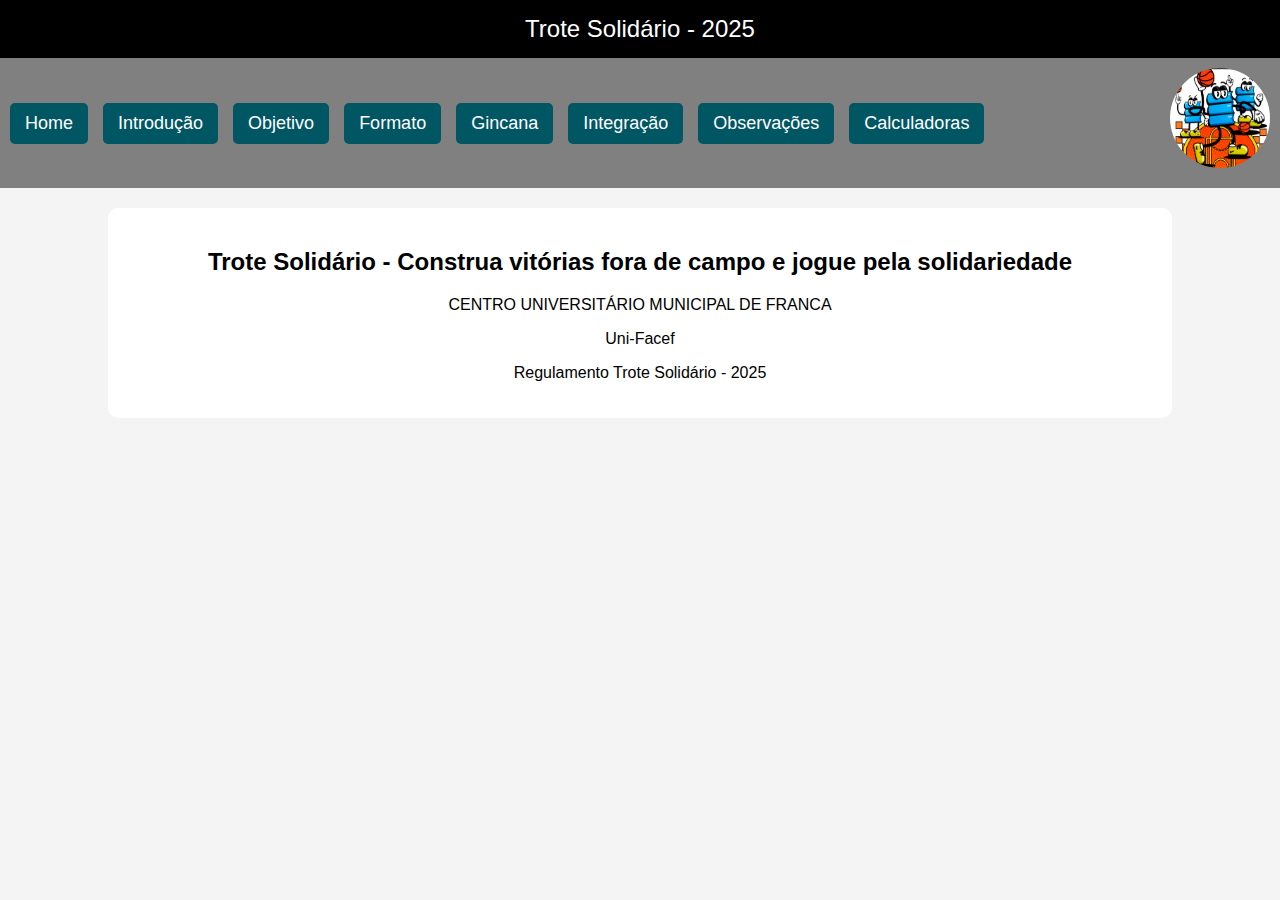
<file: html/index.html>
<!DOCTYPE html>
<html lang="pt-br">
    <head>
        <meta charset="UTF-8">
        <meta name="viewport" content="width=device-width, initial-scale=1.0">
        <title>Trote Solidário - 2025</title>
        <link rel="stylesheet" href="css/styles.css"/>
    </head>
    <body>
        <header> <!-- cabeçalho do corpo da página -->
            Trote Solidário - 2025
        </header>
        <nav>
            <div id="links-menu">
                <a href="index.html"> Home </a>
                <a href="introducao.html"> Introdução </a>
                <a href="objetivo.html"> Objetivo </a>
                <a href="formato.html"> Formato </a>
                <a href="gincana.html"> Gincana </a>
                <a href="integracao.html"> Integração </a>
                <a href="observacoes.html"> Observações </a>
                <a href="calculadoras.html"> Calculadoras </a>
            </div>
            <img src="images/capa_site.png" alt="Trote Solidário">
        </nav>
        <div class="container">
            <h2>
            Trote Solidário - Construa vitórias fora de campo e jogue pela solidariedade
            </h2>
            <p> CENTRO UNIVERSITÁRIO MUNICIPAL DE FRANCA</p>
            <P>Uni-Facef</P>
            <p>Regulamento Trote Solidário - 2025</p>

        </div>
    </body>
</html>
</file>
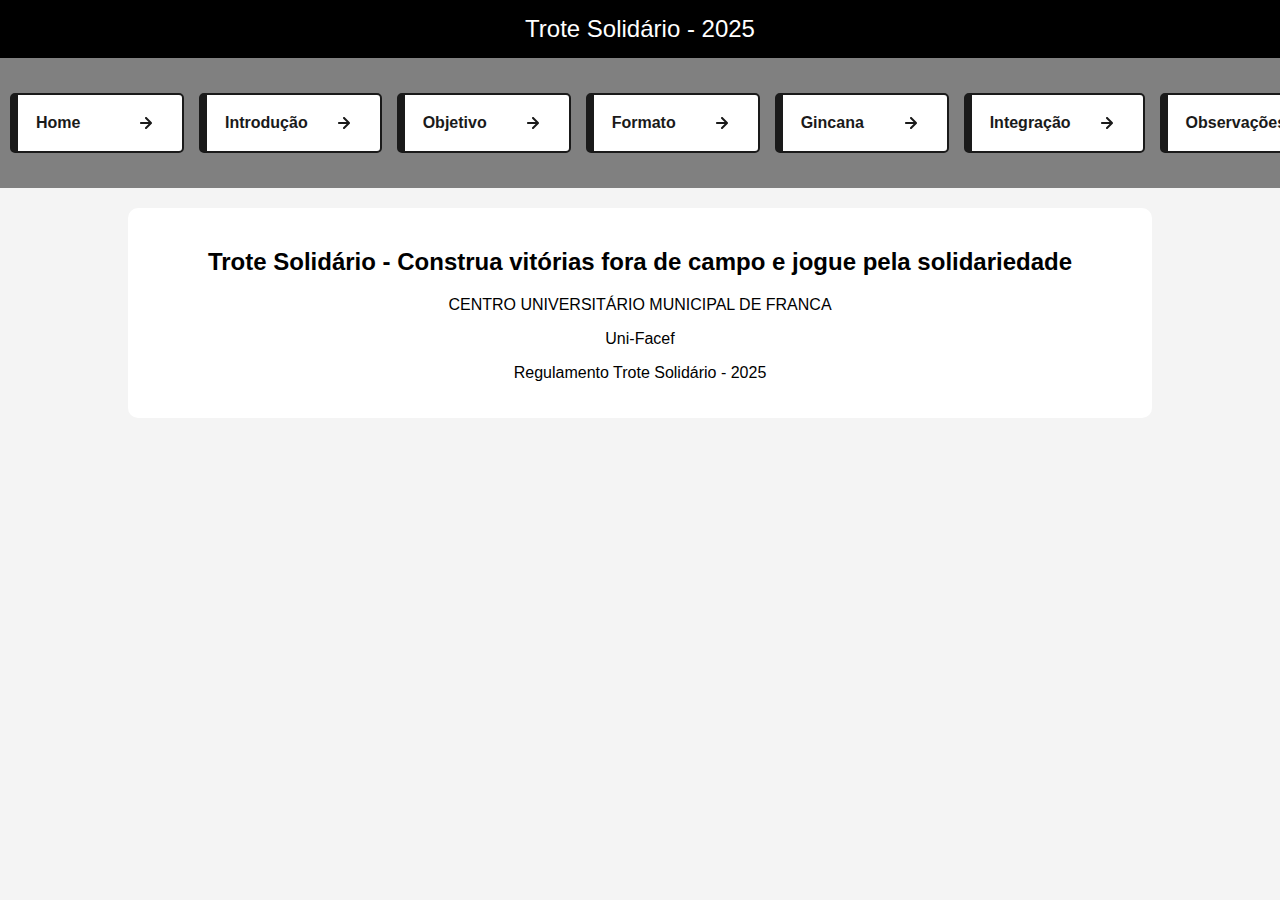
<file: site-do-trote/index.html>
<!DOCTYPE html>
<html lang="pt-br">
    <head>
        <meta charset="UTF-8">
        <meta name="viewport" content="width=device-width, initial-scale=1.0">
        <title>Trote Solidário - 2025</title>
        <link rel="stylesheet" href="css/styles.css"/>
    </head>
    <body>
        <header> <!-- cabeçalho do corpo da página -->
            Trote Solidário - 2025
        </header>
        <nav>
            <div id="links-menu">
                <a href="index.html" class="cs-button-6" aria-label="Home">Home <svg class="cs-icon" aria-hidden="true" width="24" height="24" viewBox="0 0 24 24" fill="none" xmlns="http://www.w3.org/2000/svg">
                    <path d="M17.92 11.62C17.8724 11.4973 17.801 11.3851 17.71 11.29L12.71 6.29C12.6168 6.19676 12.5061 6.1228 12.3842 6.07234C12.2624 6.02188 12.1319 5.99591 12 5.99591C11.7337 5.99591 11.4783 6.1017 11.29 6.29C11.1968 6.38324 11.1228 6.49393 11.0723 6.61575C11.0219 6.73758 10.9959 6.86814 10.9959 7C10.9959 7.2663 11.1017 7.5217 11.29 7.71L14.59 11H7C6.73478 11 6.48043 11.1054 6.29289 11.2929C6.10536 11.4804 6 11.7348 6 12C6 12.2652 6.10536 12.5196 6.29289 12.7071C6.48043 12.8946 6.73478 13 7 13H14.59L11.29 16.29C11.1963 16.383 11.1219 16.4936 11.0711 16.6154C11.0203 16.7373 10.9942 16.868 10.9942 17C10.9942 17.132 11.0203 17.2627 11.0711 17.3846C11.1219 17.5064 11.1963 17.617 11.29 17.71C11.383 17.8037 11.4936 17.8781 11.6154 17.9289C11.7373 17.9797 11.868 18.0058 12 18.0058C12.132 18.0058 12.2627 17.9797 12.3846 17.9289C12.5064 17.8781 12.617 17.8037 12.71 17.71L17.71 12.71C17.801 12.6149 17.8724 12.5028 17.92 12.38C18.02 12.1365 18.02 11.8635 17.92 11.62Z" fill="#1A1A1A"/>
                </svg></a>
                <a href="introducao.html" class="cs-button-6" aria-label="Introdução">Introdução
                    <svg class="cs-icon" aria-hidden="true" width="24" height="24" viewBox="0 0 24 24" fill="none" xmlns="http://www.w3.org/2000/svg">
                        <path d="M17.92 11.62C17.8724 11.4973 17.801 11.3851 17.71 11.29L12.71 6.29C12.6168 6.19676 12.5061 6.1228 12.3842 6.07234C12.2624 6.02188 12.1319 5.99591 12 5.99591C11.7337 5.99591 11.4783 6.1017 11.29 6.29C11.1968 6.38324 11.1228 6.49393 11.0723 6.61575C11.0219 6.73758 10.9959 6.86814 10.9959 7C10.9959 7.2663 11.1017 7.5217 11.29 7.71L14.59 11H7C6.73478 11 6.48043 11.1054 6.29289 11.2929C6.10536 11.4804 6 11.7348 6 12C6 12.2652 6.10536 12.5196 6.29289 12.7071C6.48043 12.8946 6.73478 13 7 13H14.59L11.29 16.29C11.1963 16.383 11.1219 16.4936 11.0711 16.6154C11.0203 16.7373 10.9942 16.868 10.9942 17C10.9942 17.132 11.0203 17.2627 11.0711 17.3846C11.1219 17.5064 11.1963 17.617 11.29 17.71C11.383 17.8037 11.4936 17.8781 11.6154 17.9289C11.7373 17.9797 11.868 18.0058 12 18.0058C12.132 18.0058 12.2627 17.9797 12.3846 17.9289C12.5064 17.8781 12.617 17.8037 12.71 17.71L17.71 12.71C17.801 12.6149 17.8724 12.5028 17.92 12.38C18.02 12.1365 18.02 11.8635 17.92 11.62Z" fill="#1A1A1A"/>
                    </svg>
                </a>
                <a href="objetivo.html" class="cs-button-6" aria-label="Objetivo">Objetivo
                    <svg class="cs-icon" aria-hidden="true" width="24" height="24" viewBox="0 0 24 24" fill="none" xmlns="http://www.w3.org/2000/svg">
                        <path d="M17.92 11.62C17.8724 11.4973 17.801 11.3851 17.71 11.29L12.71 6.29C12.6168 6.19676 12.5061 6.1228 12.3842 6.07234C12.2624 6.02188 12.1319 5.99591 12 5.99591C11.7337 5.99591 11.4783 6.1017 11.29 6.29C11.1968 6.38324 11.1228 6.49393 11.0723 6.61575C11.0219 6.73758 10.9959 6.86814 10.9959 7C10.9959 7.2663 11.1017 7.5217 11.29 7.71L14.59 11H7C6.73478 11 6.48043 11.1054 6.29289 11.2929C6.10536 11.4804 6 11.7348 6 12C6 12.2652 6.10536 12.5196 6.29289 12.7071C6.48043 12.8946 6.73478 13 7 13H14.59L11.29 16.29C11.1963 16.383 11.1219 16.4936 11.0711 16.6154C11.0203 16.7373 10.9942 16.868 10.9942 17C10.9942 17.132 11.0203 17.2627 11.0711 17.3846C11.1219 17.5064 11.1963 17.617 11.29 17.71C11.383 17.8037 11.4936 17.8781 11.6154 17.9289C11.7373 17.9797 11.868 18.0058 12 18.0058C12.132 18.0058 12.2627 17.9797 12.3846 17.9289C12.5064 17.8781 12.617 17.8037 12.71 17.71L17.71 12.71C17.801 12.6149 17.8724 12.5028 17.92 12.38C18.02 12.1365 18.02 11.8635 17.92 11.62Z" fill="#1A1A1A"/>
                    </svg>
                </a>
                <a href="formato.html" class="cs-button-6" aria-label="Formato">Formato
                    <svg class="cs-icon" aria-hidden="true" width="24" height="24" viewBox="0 0 24 24" fill="none" xmlns="http://www.w3.org/2000/svg">
                        <path d="M17.92 11.62C17.8724 11.4973 17.801 11.3851 17.71 11.29L12.71 6.29C12.6168 6.19676 12.5061 6.1228 12.3842 6.07234C12.2624 6.02188 12.1319 5.99591 12 5.99591C11.7337 5.99591 11.4783 6.1017 11.29 6.29C11.1968 6.38324 11.1228 6.49393 11.0723 6.61575C11.0219 6.73758 10.9959 6.86814 10.9959 7C10.9959 7.2663 11.1017 7.5217 11.29 7.71L14.59 11H7C6.73478 11 6.48043 11.1054 6.29289 11.2929C6.10536 11.4804 6 11.7348 6 12C6 12.2652 6.10536 12.5196 6.29289 12.7071C6.48043 12.8946 6.73478 13 7 13H14.59L11.29 16.29C11.1963 16.383 11.1219 16.4936 11.0711 16.6154C11.0203 16.7373 10.9942 16.868 10.9942 17C10.9942 17.132 11.0203 17.2627 11.0711 17.3846C11.1219 17.5064 11.1963 17.617 11.29 17.71C11.383 17.8037 11.4936 17.8781 11.6154 17.9289C11.7373 17.9797 11.868 18.0058 12 18.0058C12.132 18.0058 12.2627 17.9797 12.3846 17.9289C12.5064 17.8781 12.617 17.8037 12.71 17.71L17.71 12.71C17.801 12.6149 17.8724 12.5028 17.92 12.38C18.02 12.1365 18.02 11.8635 17.92 11.62Z" fill="#1A1A1A"/>
                    </svg>
                </a>
                <a href="gincana.html" class="cs-button-6" aria-label="Gincana">Gincana
                    <svg class="cs-icon" aria-hidden="true" width="24" height="24" viewBox="0 0 24 24" fill="none" xmlns="http://www.w3.org/2000/svg">
                        <path d="M17.92 11.62C17.8724 11.4973 17.801 11.3851 17.71 11.29L12.71 6.29C12.6168 6.19676 12.5061 6.1228 12.3842 6.07234C12.2624 6.02188 12.1319 5.99591 12 5.99591C11.7337 5.99591 11.4783 6.1017 11.29 6.29C11.1968 6.38324 11.1228 6.49393 11.0723 6.61575C11.0219 6.73758 10.9959 6.86814 10.9959 7C10.9959 7.2663 11.1017 7.5217 11.29 7.71L14.59 11H7C6.73478 11 6.48043 11.1054 6.29289 11.2929C6.10536 11.4804 6 11.7348 6 12C6 12.2652 6.10536 12.5196 6.29289 12.7071C6.48043 12.8946 6.73478 13 7 13H14.59L11.29 16.29C11.1963 16.383 11.1219 16.4936 11.0711 16.6154C11.0203 16.7373 10.9942 16.868 10.9942 17C10.9942 17.132 11.0203 17.2627 11.0711 17.3846C11.1219 17.5064 11.1963 17.617 11.29 17.71C11.383 17.8037 11.4936 17.8781 11.6154 17.9289C11.7373 17.9797 11.868 18.0058 12 18.0058C12.132 18.0058 12.2627 17.9797 12.3846 17.9289C12.5064 17.8781 12.617 17.8037 12.71 17.71L17.71 12.71C17.801 12.6149 17.8724 12.5028 17.92 12.38C18.02 12.1365 18.02 11.8635 17.92 11.62Z" fill="#1A1A1A"/>
                    </svg>
                </a>
                <a href="integracao.html" class="cs-button-6" aria-label="Integração">Integração
                    <svg class="cs-icon" aria-hidden="true" width="24" height="24" viewBox="0 0 24 24" fill="none" xmlns="http://www.w3.org/2000/svg">
                        <path d="M17.92 11.62C17.8724 11.4973 17.801 11.3851 17.71 11.29L12.71 6.29C12.6168 6.19676 12.5061 6.1228 12.3842 6.07234C12.2624 6.02188 12.1319 5.99591 12 5.99591C11.7337 5.99591 11.4783 6.1017 11.29 6.29C11.1968 6.38324 11.1228 6.49393 11.0723 6.61575C11.0219 6.73758 10.9959 6.86814 10.9959 7C10.9959 7.2663 11.1017 7.5217 11.29 7.71L14.59 11H7C6.73478 11 6.48043 11.1054 6.29289 11.2929C6.10536 11.4804 6 11.7348 6 12C6 12.2652 6.10536 12.5196 6.29289 12.7071C6.48043 12.8946 6.73478 13 7 13H14.59L11.29 16.29C11.1963 16.383 11.1219 16.4936 11.0711 16.6154C11.0203 16.7373 10.9942 16.868 10.9942 17C10.9942 17.132 11.0203 17.2627 11.0711 17.3846C11.1219 17.5064 11.1963 17.617 11.29 17.71C11.383 17.8037 11.4936 17.8781 11.6154 17.9289C11.7373 17.9797 11.868 18.0058 12 18.0058C12.132 18.0058 12.2627 17.9797 12.3846 17.9289C12.5064 17.8781 12.617 17.8037 12.71 17.71L17.71 12.71C17.801 12.6149 17.8724 12.5028 17.92 12.38C18.02 12.1365 18.02 11.8635 17.92 11.62Z" fill="#1A1A1A"/>
                    </svg>
                </a>
                <a href="observacoes.html" class="cs-button-6" aria-label="Observações">Observações
                    <svg class="cs-icon" aria-hidden="true" width="24" height="24" viewBox="0 0 24 24" fill="none" xmlns="http://www.w3.org/2000/svg">
                        <path d="M17.92 11.62C17.8724 11.4973 17.801 11.3851 17.71 11.29L12.71 6.29C12.6168 6.19676 12.5061 6.1228 12.3842 6.07234C12.2624 6.02188 12.1319 5.99591 12 5.99591C11.7337 5.99591 11.4783 6.1017 11.29 6.29C11.1968 6.38324 11.1228 6.49393 11.0723 6.61575C11.0219 6.73758 10.9959 6.86814 10.9959 7C10.9959 7.2663 11.1017 7.5217 11.29 7.71L14.59 11H7C6.73478 11 6.48043 11.1054 6.29289 11.2929C6.10536 11.4804 6 11.7348 6 12C6 12.2652 6.10536 12.5196 6.29289 12.7071C6.48043 12.8946 6.73478 13 7 13H14.59L11.29 16.29C11.1963 16.383 11.1219 16.4936 11.0711 16.6154C11.0203 16.7373 10.9942 16.868 10.9942 17C10.9942 17.132 11.0203 17.2627 11.0711 17.3846C11.1219 17.5064 11.1963 17.617 11.29 17.71C11.383 17.8037 11.4936 17.8781 11.6154 17.9289C11.7373 17.9797 11.868 18.0058 12 18.0058C12.132 18.0058 12.2627 17.9797 12.3846 17.9289C12.5064 17.8781 12.617 17.8037 12.71 17.71L17.71 12.71C17.801 12.6149 17.8724 12.5028 17.92 12.38C18.02 12.1365 18.02 11.8635 17.92 11.62Z" fill="#1A1A1A"/>
                    </svg>
                </a>
                <a href="calculadoras.html" class="cs-button-6" aria-label="Calculadoras">Calculadoras
                    <svg class="cs-icon" aria-hidden="true" width="24" height="24" viewBox="0 0 24 24" fill="none" xmlns="http://www.w3.org/2000/svg">
                        <path d="M17.92 11.62C17.8724 11.4973 17.801 11.3851 17.71 11.29L12.71 6.29C12.6168 6.19676 12.5061 6.1228 12.3842 6.07234C12.2624 6.02188 12.1319 5.99591 12 5.99591C11.7337 5.99591 11.4783 6.1017 11.29 6.29C11.1968 6.38324 11.1228 6.49393 11.0723 6.61575C11.0219 6.73758 10.9959 6.86814 10.9959 7C10.9959 7.2663 11.1017 7.5217 11.29 7.71L14.59 11H7C6.73478 11 6.48043 11.1054 6.29289 11.2929C6.10536 11.4804 6 11.7348 6 12C6 12.2652 6.10536 12.5196 6.29289 12.7071C6.48043 12.8946 6.73478 13 7 13H14.59L11.29 16.29C11.1963 16.383 11.1219 16.4936 11.0711 16.6154C11.0203 16.7373 10.9942 16.868 10.9942 17C10.9942 17.132 11.0203 17.2627 11.0711 17.3846C11.1219 17.5064 11.1963 17.617 11.29 17.71C11.383 17.8037 11.4936 17.8781 11.6154 17.9289C11.7373 17.9797 11.868 18.0058 12 18.0058C12.132 18.0058 12.2627 17.9797 12.3846 17.9289C12.5064 17.8781 12.617 17.8037 12.71 17.71L17.71 12.71C17.801 12.6149 17.8724 12.5028 17.92 12.38C18.02 12.1365 18.02 11.8635 17.92 11.62Z" fill="#1A1A1A"/>
                    </svg>
                </a>
                
            </div>
            <img src="images/capa_site.png" alt="Trote Solidário">
        </nav>
        <div class="container">
            <h2>
            Trote Solidário - Construa vitórias fora de campo e jogue pela solidariedade
            </h2>
            <p> CENTRO UNIVERSITÁRIO MUNICIPAL DE FRANCA</p>
            <P>Uni-Facef</P>
            <p>Regulamento Trote Solidário - 2025</p>

        </div>
    </body>
</html>
</file>
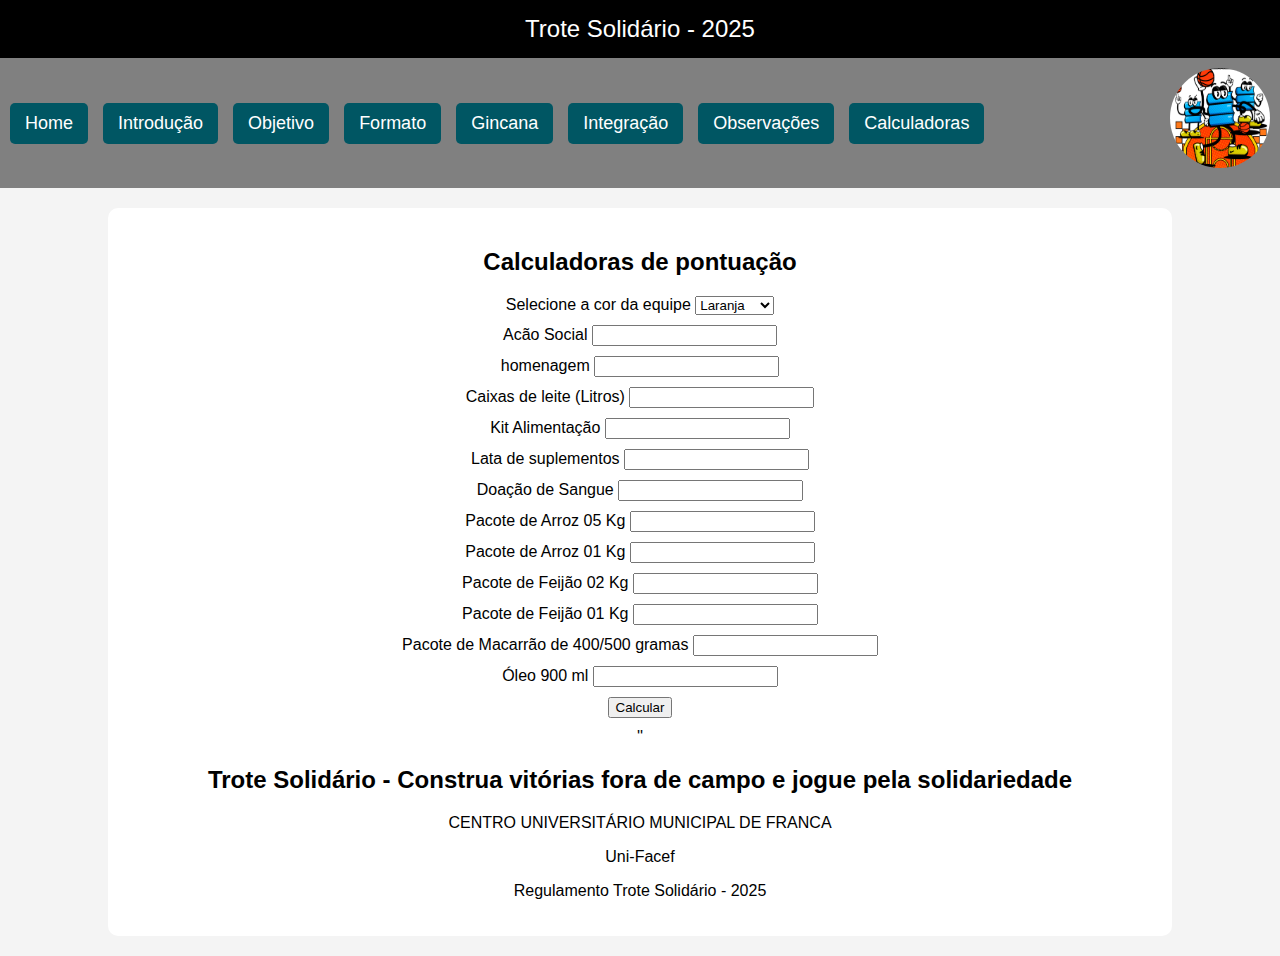
<file: html/calculadoras.html>
<!DOCTYPE html>
<html lang="pt-br">
    <head>
        <meta charset="UTF-8">
        <meta name="viewport" content="width=device-width, initial-scale=1.0">
        <title>Trote Solidário - 2025</title>
        <link rel="stylesheet" href="css/styles.css"/>
        <script src="./js/scripts.js"></script>
        
    </head>
    <body>
        <header> <!-- cabeçalho do corpo da página -->
            Trote Solidário - 2025
        </header>
        <nav>
            <div id="links-menu">
                <a href="index.html"> Home </a>
                <a href="introducao.html"> Introdução </a>
                <a href="objetivo.html"> Objetivo </a>
                <a href="formato.html"> Formato </a>
                <a href="gincana.html"> Gincana </a>
                <a href="integracao.html"> Integração </a>
                <a href="observacoes.html"> Observações </a>
                <a href="calculadoras.html"> Calculadoras </a>
            </div>
            <img src="images/capa_site.png" alt="Trote Solidário">
        </nav>
        <div class="container">
            <h2>Calculadoras de pontuação</h2>
            <form>
                <div class="campos">
                    <label> Selecione a cor da equipe</label>
                    <select id="equipe">
                        <option value="Laranja"> Laranja </option>
                        <option value="Preta"> Preta </option>
                        <option value="Roxa"> Roxa </option>
                        <option value="Verde"> Verde </option>
                        <option value="Vermelha"> Vermelha </option>
                    </select>                    </select>
                </div>
                <div class="campos"><label>Acão Social</label>
                <input type="number" id="acaoSocial"></div>

                <div class="campos">
                    <label>homenagem</label>
                    <input type="number" id="homenagem">
                </div>
                <div class="campos">
                    <label>Caixas de leite (Litros)</label>
                    <input type="number" id="leite">
                </div>
                <div class="campos">
                    <label>Kit Alimentação</label>
                    <input type="number" id="kit">
                </div>
                <div class="campos">
                    <label>Lata de suplementos</label>
                    <input type="number" id="latadesup">
                </div>
                <div class="campos">
                    <label>Doação de Sangue</label>
                    <input type="number" id="sangue">
                </div>
                <div class="campos"> 
                    <label> Pacote de Arroz 05 Kg  </label>
                    <input type="number" id="arroz"/>
                </div>
                <div class="campos"> 
                    <label> Pacote de Arroz 01 Kg  </label>
                    <input type="number" id="arroz 1"/>
                </div> 
                <div class="campos"> 
                    <label> Pacote de Feijão 02 Kg  </label>
                    <input type="number" id="feijao"/>
                </div> 
                <div class="campos"> 
                    <label> Pacote de Feijão 01 Kg </label>
                    <input type="number" id="feijao1"/>
                </div> 
                <div class="campos"> 
                    <label>  Pacote de Macarrão de 400/500 gramas </label>
                    <input type="number" id="macarrao"/>
                </div>
                <div class="campos"> 
                    <label>  Óleo 900 ml </label>
                    <input type="number" id="oleo"/>
                </div>
                <div class="campos">
                    <button type="button" onclick="calcular()"> Calcular </button>
                    <label id="soma"></label>
                    </div>''
            </form> <!--formulário para entrada de dados do usuário-->
            <h2>
            Trote Solidário - Construa vitórias fora de campo e jogue pela solidariedade
            </h2>
            <p> CENTRO UNIVERSITÁRIO MUNICIPAL DE FRANCA</p>
            <P>Uni-Facef</P>
            <p>Regulamento Trote Solidário - 2025</p>
        </div>
    </body>
</html>
</file>
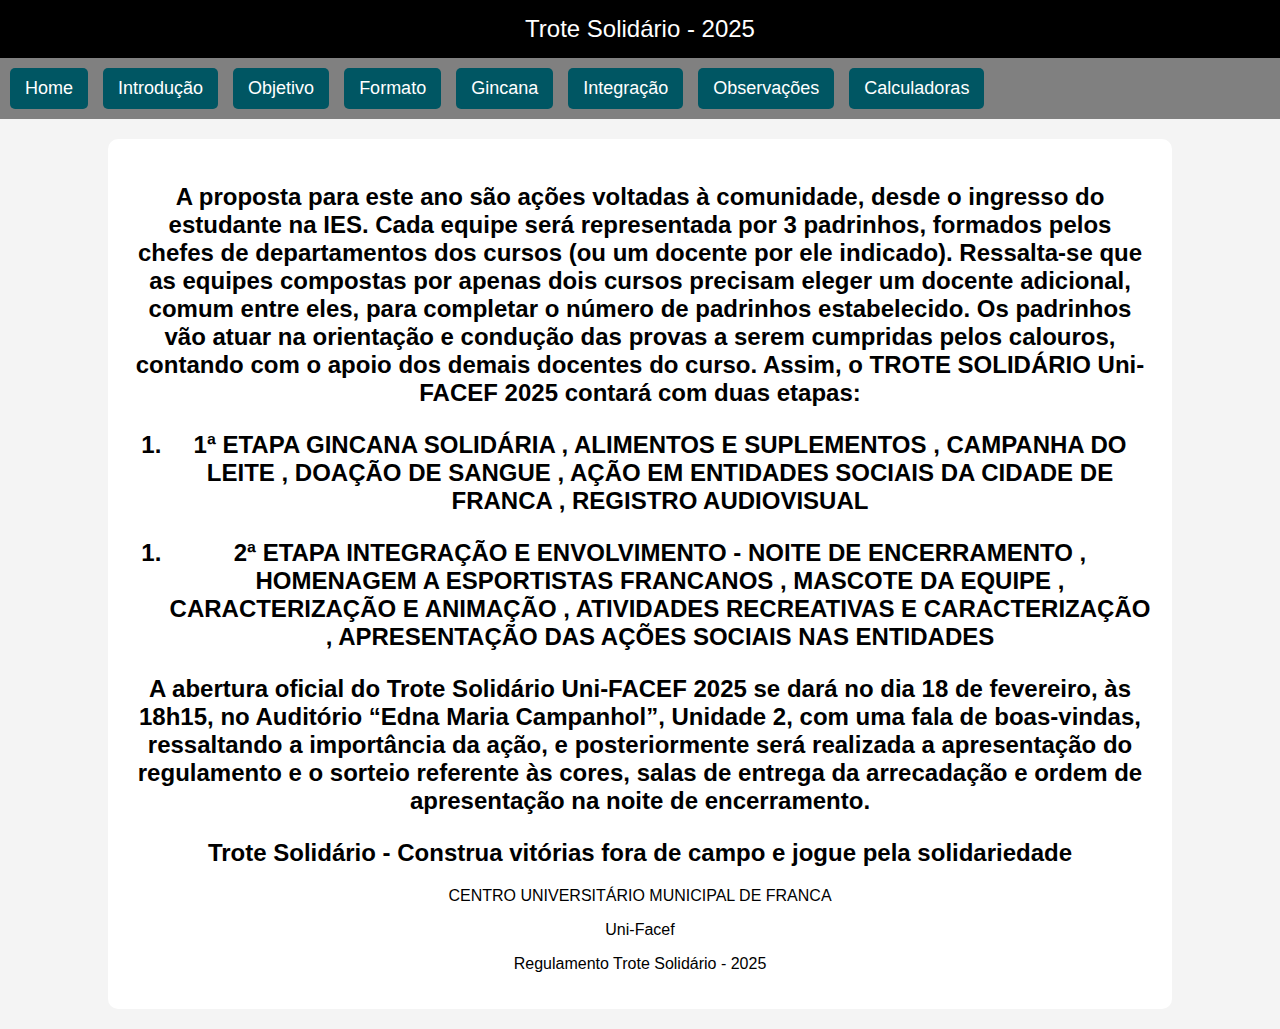
<file: html/formato.html>
<!DOCTYPE html>
<html lang="pt-br">
    <head>
        <meta charset="UTF-8">
        <meta name="viewport" content="width=device-width, initial-scale=1.0">
        <title>Trote Solidário - 2025</title>
        <link rel="stylesheet" href="css/styles.css"/>
    </head>
    <body>
        <header> <!-- cabeçalho do corpo da página -->
            Trote Solidário - 2025
        </header>
        <nav>
            <div id="links-menu">
                <a href="index.html"> Home </a>
                <a href="introducao.html"> Introdução </a>
                <a href="objetivo.html"> Objetivo </a>
                <a href="formato.html"> Formato </a>
                <a href="gincana.html"> Gincana </a>
                <a href="integracao.html"> Integração </a>
                <a href="observacoes.html"> Observações </a>
                <a href="calculadoras.html"> Calculadoras </a>
            </div>
        </nav>
        <div class="container">
            <h2>
                <p>A proposta para este ano são ações voltadas à comunidade, desde o ingresso
                    do estudante na IES. Cada equipe será representada por 3 padrinhos, formados
                    pelos chefes de departamentos dos cursos (ou um docente por ele indicado).
                    Ressalta-se que as equipes compostas por apenas dois cursos precisam eleger um
                    docente adicional, comum entre eles, para completar o número de padrinhos
                    estabelecido. Os padrinhos vão atuar na orientação e condução das provas a serem
                    cumpridas pelos calouros, contando com o apoio dos demais docentes do curso.
                    Assim, o TROTE SOLIDÁRIO Uni-FACEF 2025 contará com duas etapas:</p>
                    <p><ol>
                        <li>
                            1ª ETAPA GINCANA SOLIDÁRIA
                            , ALIMENTOS E SUPLEMENTOS
                            , CAMPANHA DO LEITE
                            , DOAÇÃO DE SANGUE
                            , AÇÃO EM ENTIDADES SOCIAIS DA CIDADE DE FRANCA
                            , REGISTRO AUDIOVISUAL  
                        </li>
                    </ol>
                    </p>
                    <p><ol>
                        <li>
                            2ª ETAPA INTEGRAÇÃO E ENVOLVIMENTO - NOITE DE ENCERRAMENTO
                            , HOMENAGEM A ESPORTISTAS FRANCANOS
                            , MASCOTE DA EQUIPE
                            , CARACTERIZAÇÃO E ANIMAÇÃO
                            , ATIVIDADES RECREATIVAS E CARACTERIZAÇÃO
                            , APRESENTAÇÃO DAS AÇÕES SOCIAIS NAS ENTIDADES
                        </li>
                    </ol>
                    </p>
                    <p>
                        A abertura oficial do Trote Solidário Uni-FACEF 2025 se dará no dia 18 de
                        fevereiro, às 18h15, no Auditório “Edna Maria Campanhol”, Unidade 2, com uma fala
                        de boas-vindas, ressaltando a importância da ação, e posteriormente será realizada a
                        apresentação do regulamento e o sorteio referente às cores, salas de entrega da
                        arrecadação e ordem de apresentação na noite de encerramento.
                    </p>
            </h2>
            <h2>
            Trote Solidário - Construa vitórias fora de campo e jogue pela solidariedade
            </h2>
            <p> CENTRO UNIVERSITÁRIO MUNICIPAL DE FRANCA</p>
            <P>Uni-Facef</P>
            <p>Regulamento Trote Solidário - 2025</p>

        </div>
    </body>
</html>
</file>
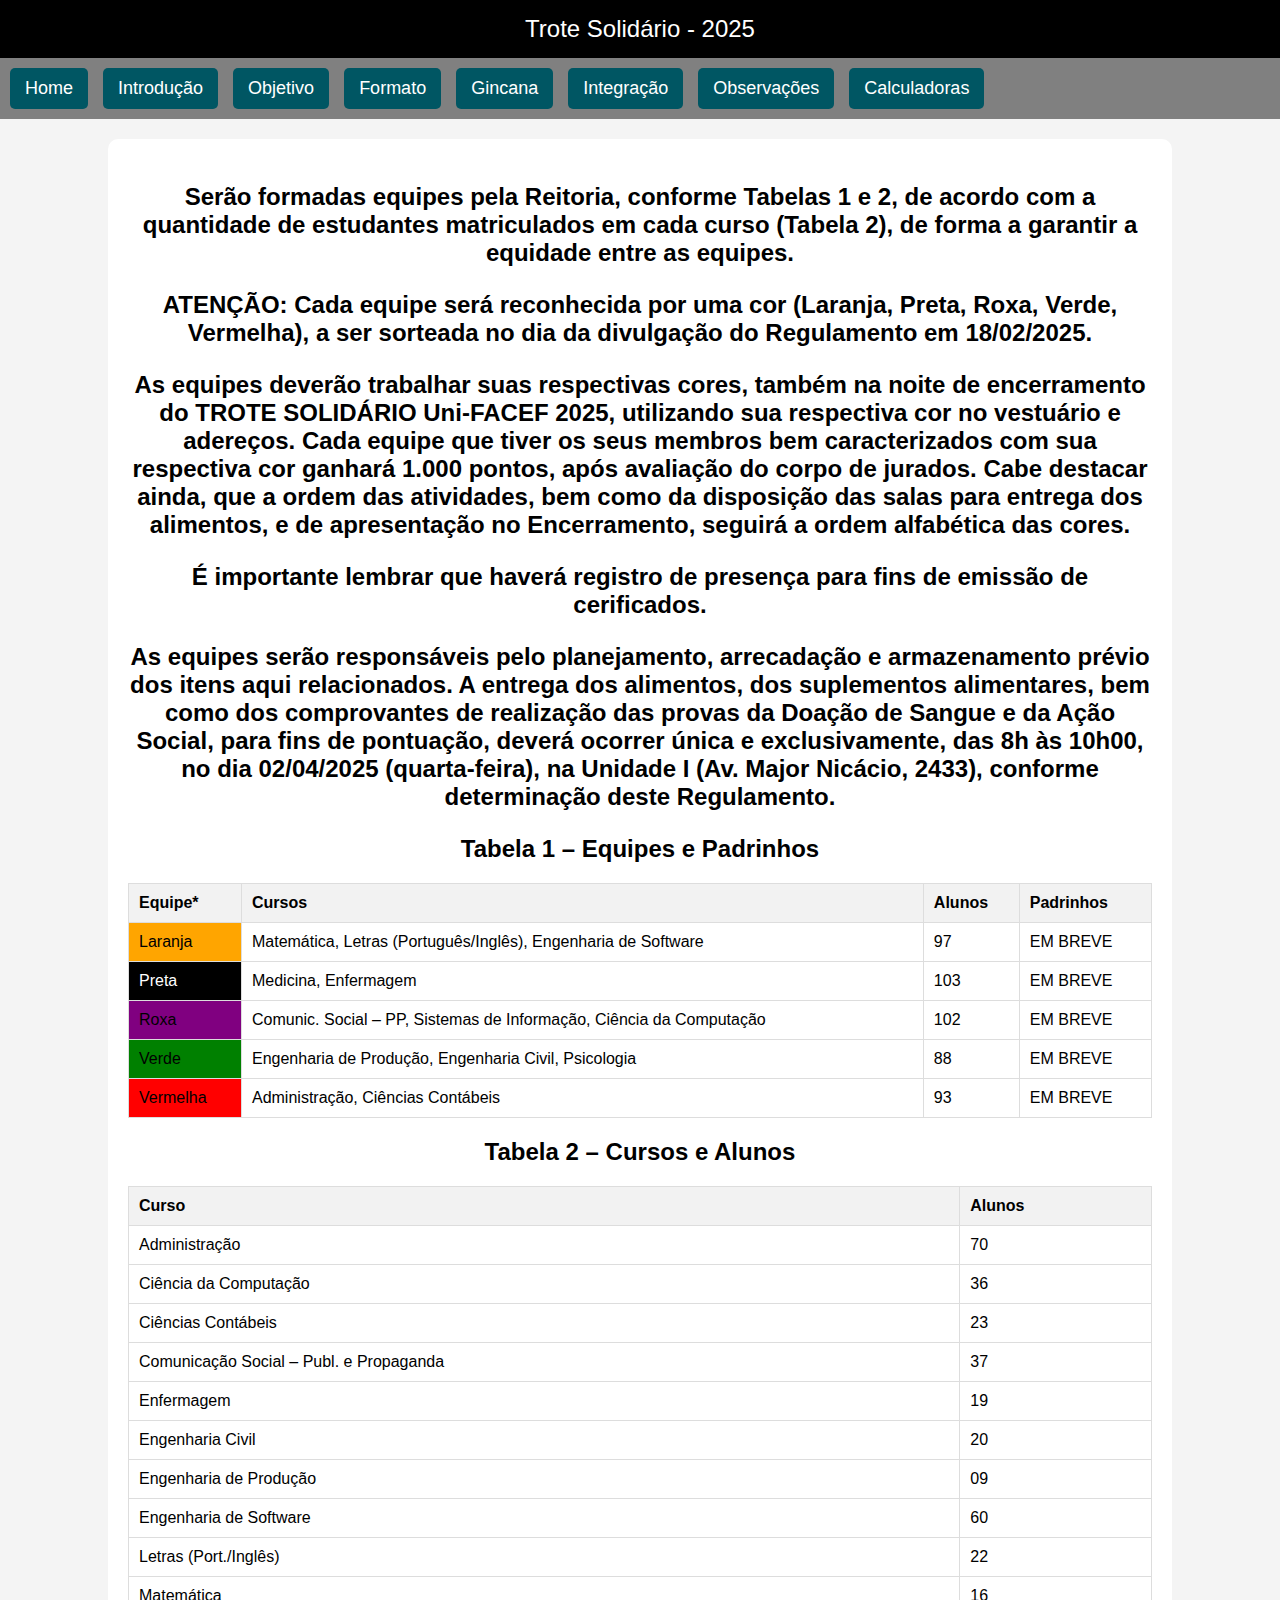
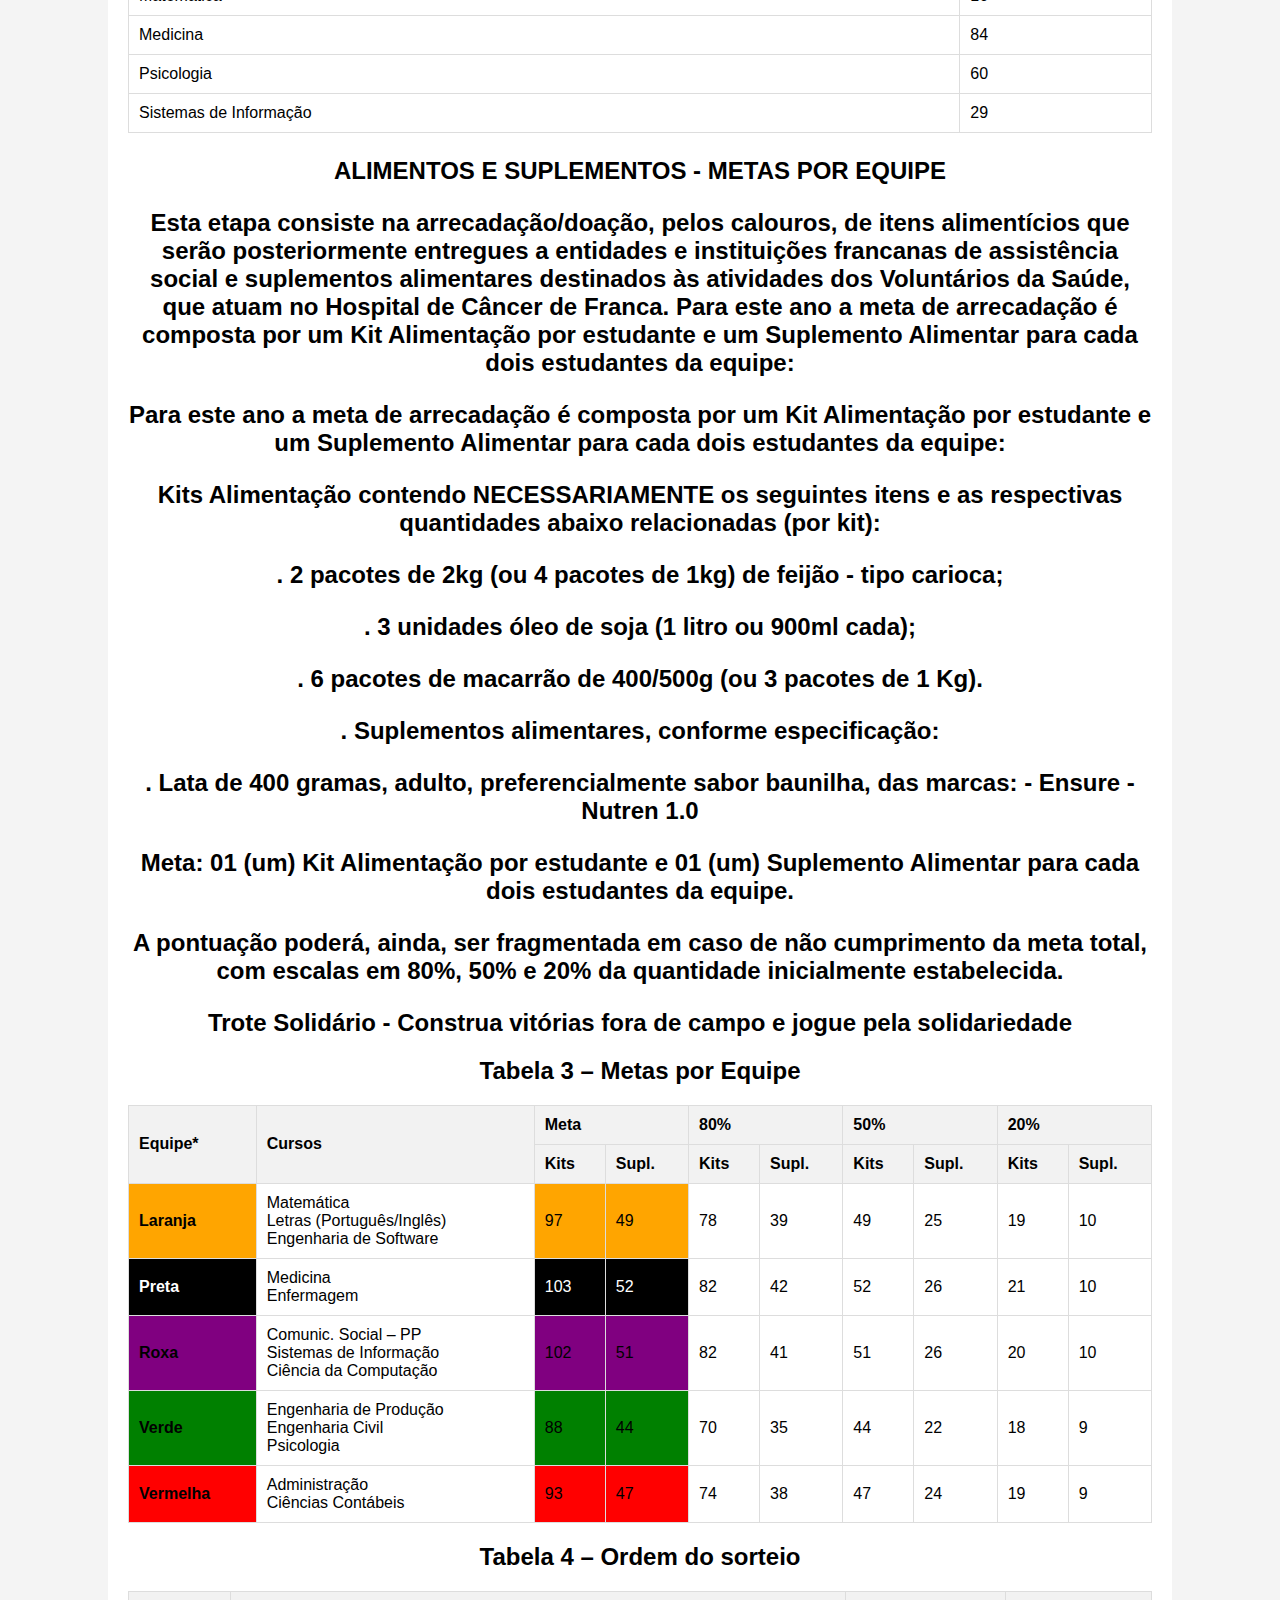
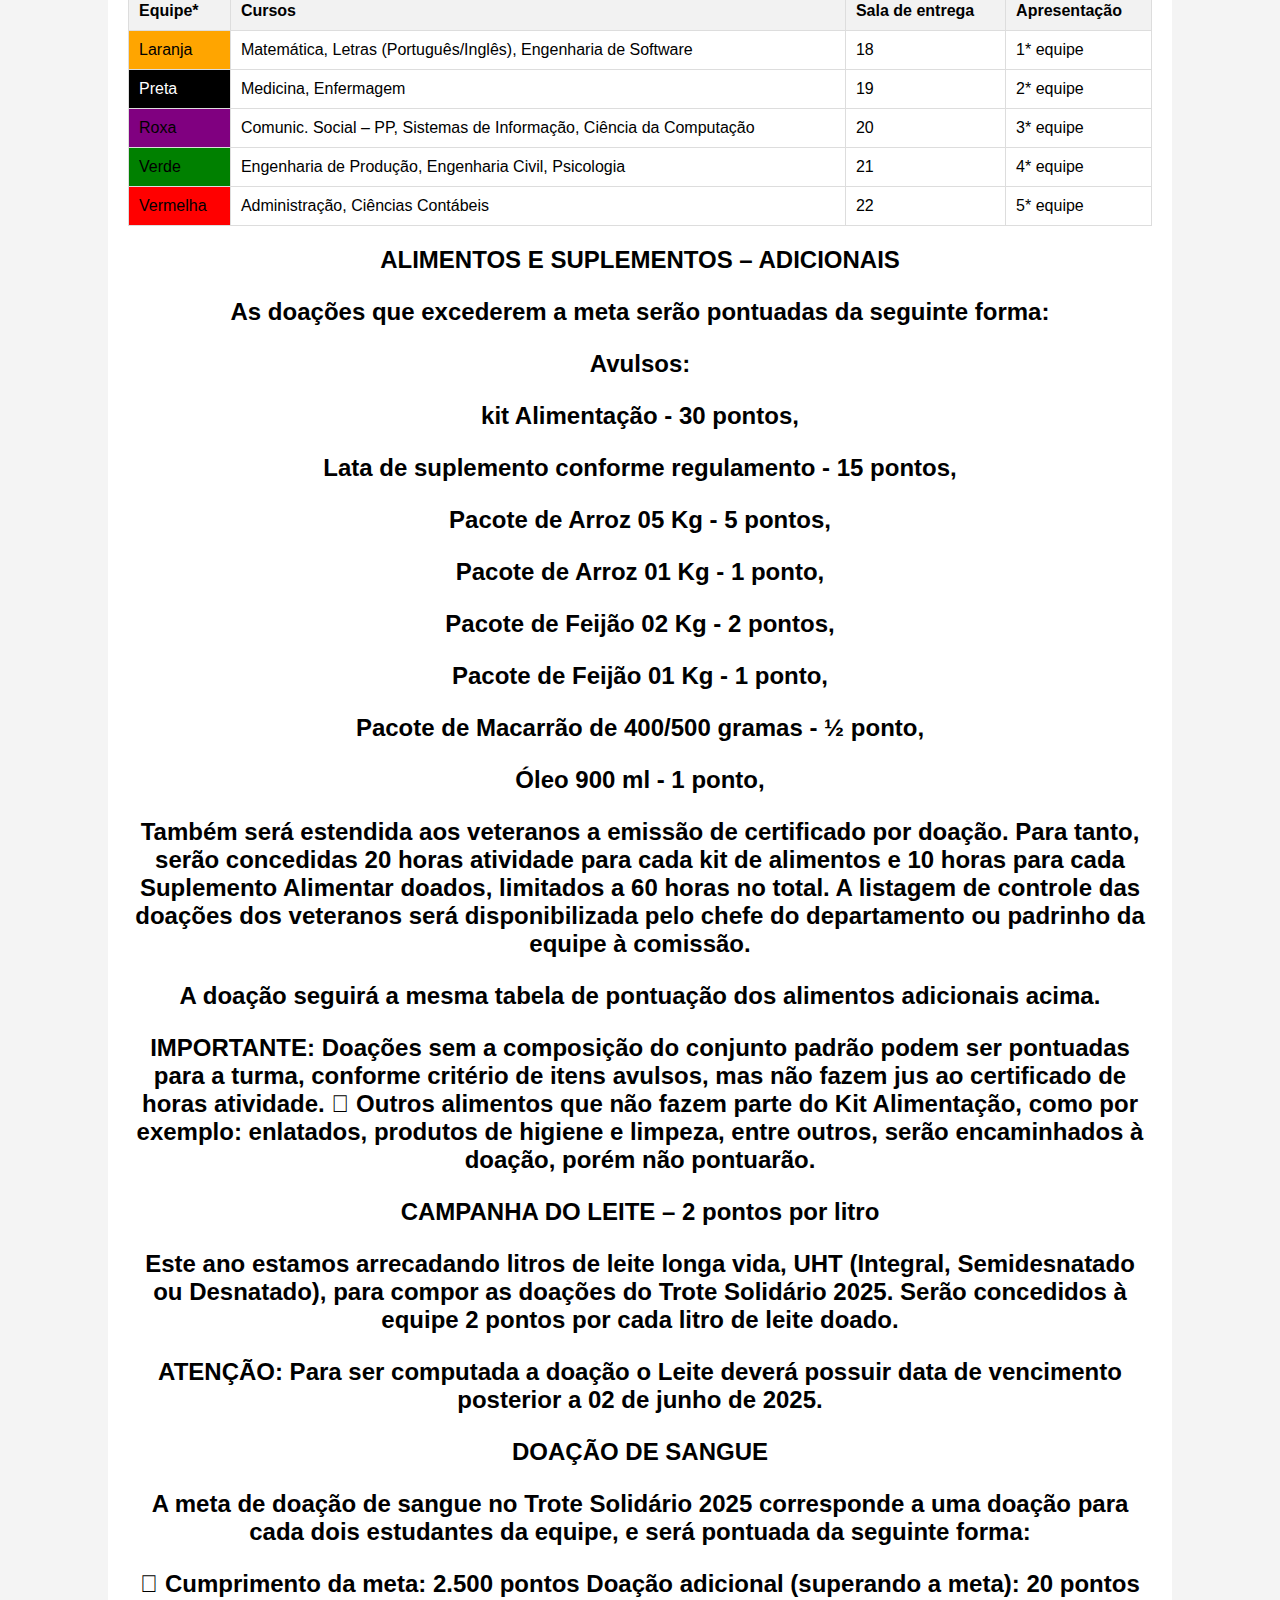
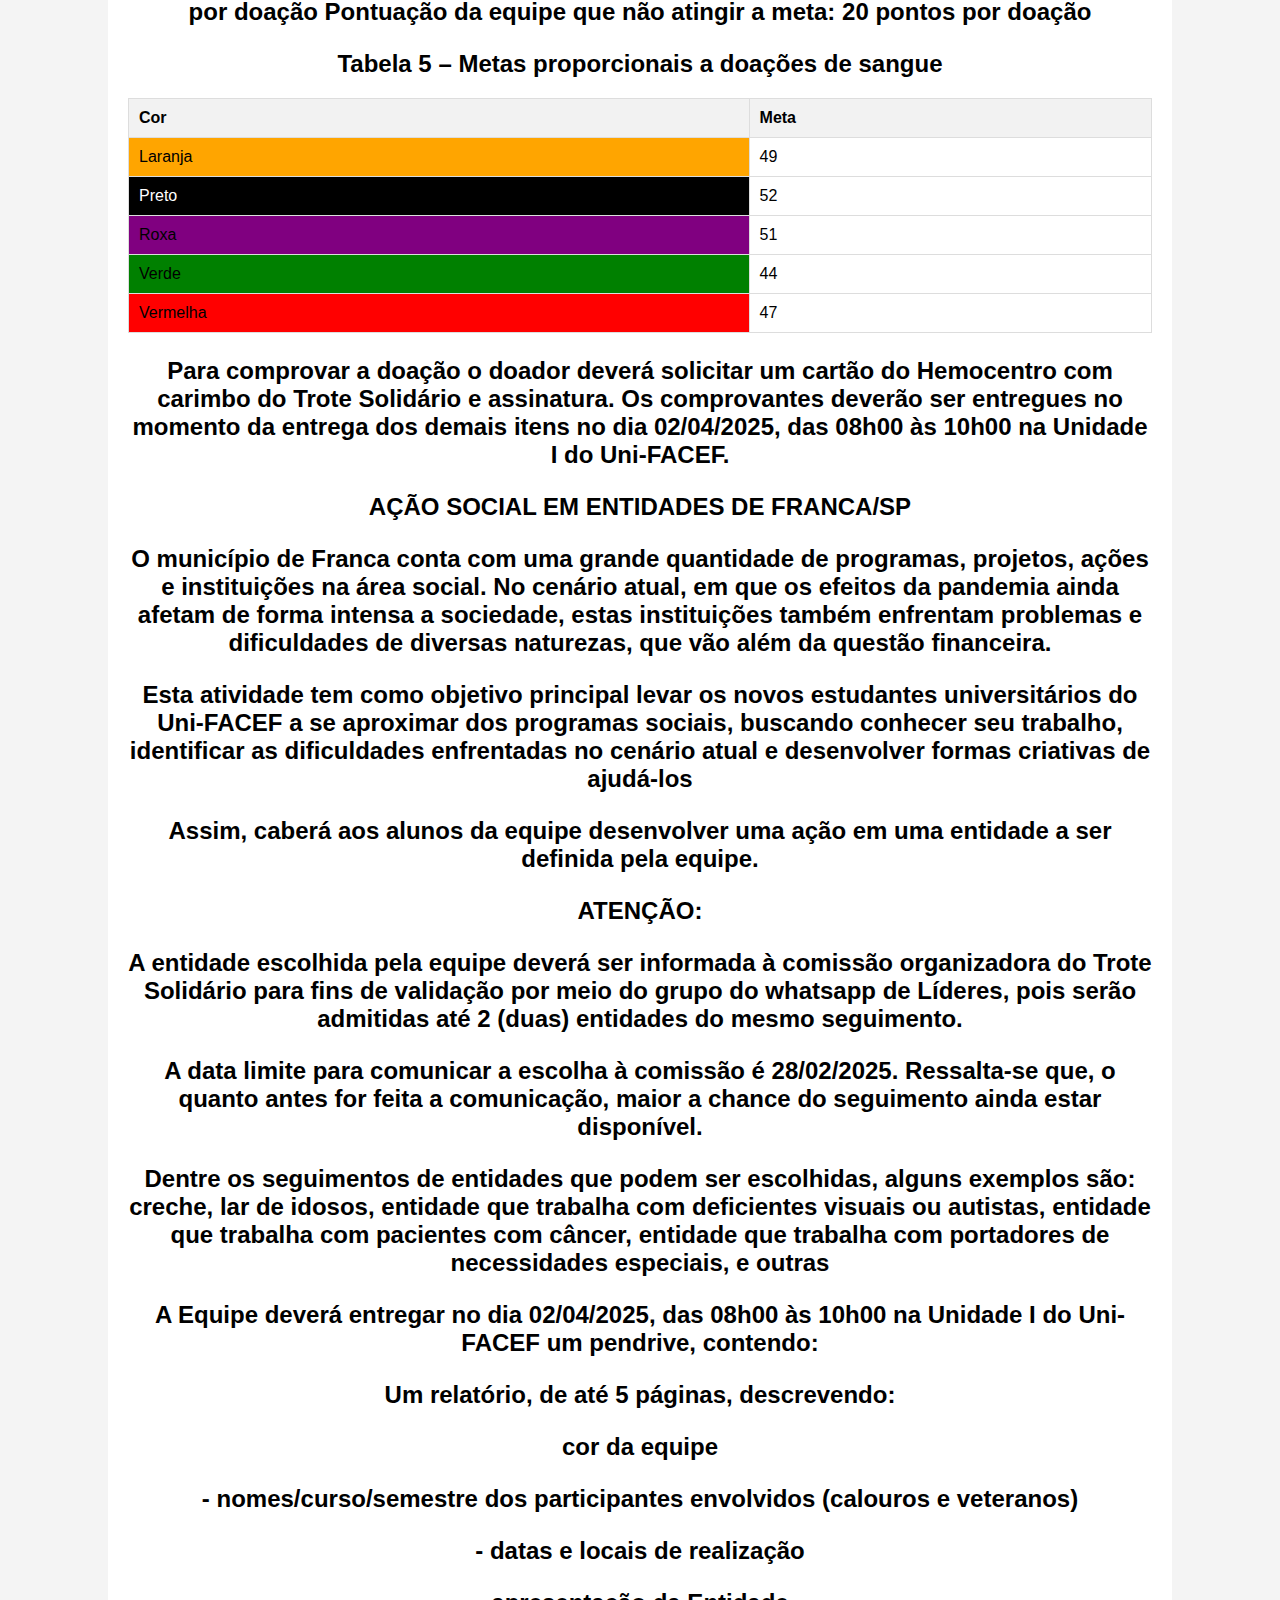
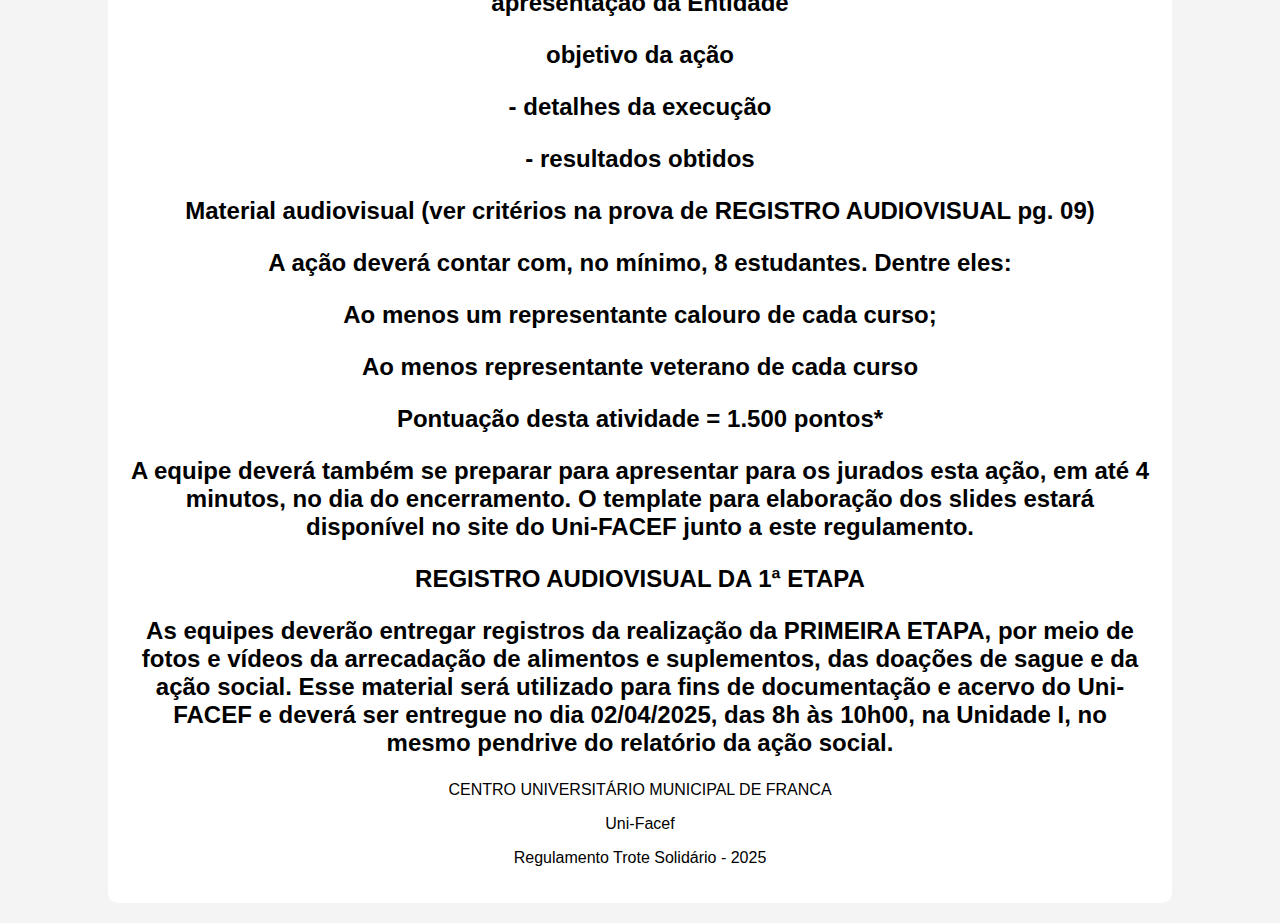
<file: html/gincana.html>
<!DOCTYPE html>
<html lang="pt-br">
    <head>
        <meta charset="UTF-8">
        <meta name="viewport" content="width=device-width, initial-scale=1.0">
        <title>Trote Solidário - 2025</title>
        <link rel="stylesheet" href="css/styles.css"/>
    </head>
    <body>
        <header> <!-- cabeçalho do corpo da página -->
            Trote Solidário - 2025
        </header>
        <nav>
            <div id="links-menu">
                <a href="index.html"> Home </a>
                <a href="introducao.html"> Introdução </a>
                <a href="objetivo.html"> Objetivo </a>
                <a href="formato.html"> Formato </a>
                <a href="gincana.html"> Gincana </a>
                <a href="integracao.html"> Integração </a>
                <a href="observacoes.html"> Observações </a>
                <a href="calculadoras.html"> Calculadoras </a>
            </div>
        </nav>
        <div class="container">
            <h2>
            <p>
                Serão formadas equipes pela Reitoria, conforme Tabelas 1 e 2, de acordo com a
                quantidade de estudantes matriculados em cada curso (Tabela 2), de forma a garantir a
                equidade entre as equipes.
            </p>
            <p>
                ATENÇÃO: Cada equipe será reconhecida por uma cor (Laranja, Preta, Roxa,
                Verde, Vermelha), a ser sorteada no dia da divulgação do Regulamento em
                18/02/2025. <p>As equipes deverão trabalhar suas respectivas cores, também na noite de
                    encerramento do TROTE SOLIDÁRIO Uni-FACEF 2025, utilizando sua respectiva cor
                    no vestuário e adereços. Cada equipe que tiver os seus membros bem caracterizados
                    com sua respectiva cor ganhará 1.000 pontos, após avaliação do corpo de jurados.
                    Cabe destacar ainda, que a ordem das atividades, bem como da disposição das salas
                    para entrega dos alimentos, e de apresentação no Encerramento, seguirá a ordem
                    alfabética das cores.</p>
            </p>
            <p>
                É importante lembrar que haverá registro de presença para fins de emissão de
                cerificados.
            </p>
            <p>
                As equipes serão responsáveis pelo planejamento, arrecadação e
                armazenamento prévio dos itens aqui relacionados. A entrega dos alimentos, dos
                suplementos alimentares, bem como dos comprovantes de realização das provas da
                Doação de Sangue e da Ação Social, para fins de pontuação, deverá ocorrer única e
                exclusivamente, das 8h às 10h00, no dia 02/04/2025 (quarta-feira), na Unidade I
                (Av. Major Nicácio, 2433), conforme determinação deste Regulamento.

                    <title>Tabela de Equipes e Padrinhos</title>
                    <h2>Tabela 1 – Equipes e Padrinhos</h2>
                    <table>
                        <thead>
                            <tr>
                                <th>Equipe*</th>
                                <th>Cursos</th>
                                <th>Alunos</th>
                                <th>Padrinhos</th>
                            </tr>
                        </thead>
                        <tbody>
                            <tr>
                                <td class="laranja">Laranja</td>
                                <td>Matemática, Letras (Português/Inglês), Engenharia de Software</td>
                                <td>97</td>
                                <td>EM BREVE</td>
                            </tr>
                            <tr>
                                <td  class="preto">Preta</td>
                                <td>Medicina, Enfermagem</td>
                                <td>103</td>
                                <td>EM BREVE</td>
                            </tr>
                            <tr>
                                <td class="roxo">Roxa</td>
                                <td>Comunic. Social – PP, Sistemas de Informação, Ciência da Computação</td>
                                <td>102</td>
                                <td>EM BREVE</td>
                            </tr>
                            <tr>
                                <td class="verde">Verde</td>
                                <td>Engenharia de Produção, Engenharia Civil, Psicologia</td>
                                <td>88</td>
                                <td>EM BREVE</td>
                            </tr>
                            <tr>
                                <td class="vermelho">Vermelha</td>
                                <td>Administração, Ciências Contábeis</td>
                                <td>93</td>
                                <td>EM BREVE</td>
                            </tr>
                        </tbody>
                    </table>    
    
                    <h2>Tabela 2 – Cursos e Alunos</h2>
    <table>
        <thead>
            <tr>
                <th>Curso</th>
                <th>Alunos</th>
            </tr>
        </thead>
        <tbody>
            <tr>
                <td>Administração</td>
                <td>70</td>
            </tr>
            <tr>
                <td>Ciência da Computação</td>
                <td>36</td>
            </tr>
            <tr>
                <td>Ciências Contábeis</td>
                <td>23</td>
            </tr>
            <tr>
                <td>Comunicação Social – Publ. e Propaganda</td>
                <td>37</td>
            </tr>
            <tr>
                <td>Enfermagem</td>
                <td>19</td>
            </tr>
            <tr>
                <td>Engenharia Civil</td>
                <td>20</td>
            </tr>
            <tr>
                <td>Engenharia de Produção</td>
                <td>09</td>
            </tr>
            <tr>
                <td>Engenharia de Software</td>
                <td>60</td>
            </tr>
            <tr>
                <td>Letras (Port./Inglês)</td>
                <td>22</td>
            </tr>
            <tr>
                <td>Matemática</td>
                <td>16</td>
            </tr>
            <tr>
                <td>Medicina</td>
                <td>84</td>
            </tr>
            <tr>
                <td>Psicologia</td>
                <td>60</td>
            </tr>
            <tr>
                <td>Sistemas de Informação</td>
                <td>29</td>
            </tr>
        </tbody>
    </table>
    <h2>
    <p> ALIMENTOS E SUPLEMENTOS - METAS POR EQUIPE</p>
        
    <p>Esta etapa consiste na arrecadação/doação, pelos calouros, de itens
        alimentícios que serão posteriormente entregues a entidades e instituições francanas
        de assistência social e suplementos alimentares destinados às atividades dos
        Voluntários da Saúde, que atuam no Hospital de Câncer de Franca.
        Para este ano a meta de arrecadação é composta por um Kit Alimentação por
        estudante e um Suplemento Alimentar para cada dois estudantes da equipe:</p>
    
        <p>Para este ano a meta de arrecadação é composta por um Kit Alimentação por
        estudante e um Suplemento Alimentar para cada dois estudantes da equipe:

        <p> Kits Alimentação contendo NECESSARIAMENTE os seguintes itens e as
        respectivas quantidades abaixo relacionadas (por kit):</p>
        <p> . 2 pacotes de 2kg (ou 4 pacotes de 1kg) de feijão - tipo carioca;</p>
        <p>. 3 unidades óleo de soja (1 litro ou 900ml cada);</p>
        <p>. 6 pacotes de macarrão de 400/500g (ou 3 pacotes de 1 Kg).</p>
        <p> . Suplementos alimentares, conforme especificação:</p>
        <p> . Lata de 400 gramas, adulto, preferencialmente sabor baunilha, das
        marcas:
         - Ensure
         - Nutren 1.0</p>
        Meta: 01 (um) Kit Alimentação por estudante e 01 (um) Suplemento Alimentar
        para cada dois estudantes da equipe.</p>
        </p>
        <p>A pontuação poderá, ainda, ser fragmentada em caso de não cumprimento da
            meta total, com escalas em 80%, 50% e 20% da quantidade inicialmente estabelecida.</p>
            <h2>
            Trote Solidário - Construa vitórias fora de campo e jogue pela solidariedade
            </h2>

<h2>Tabela 3 – Metas por Equipe</h2>

<table>
    <thead>
        <tr>
            <th rowspan="2">Equipe*</th>
            <th rowspan="2">Cursos</th>
            <th colspan="2">Meta</th>
            <th colspan="2">80%</th>
            <th colspan="2">50%</th>
            <th colspan="2">20%</th>
        </tr>
        <tr>
            <th>Kits</th>
            <th>Supl.</th>
            <th>Kits</th>
            <th>Supl.</th>
            <th>Kits</th>
            <th>Supl.</th>
            <th>Kits</th>
            <th>Supl.</th>
        </tr>
    </thead>
    <tbody>
        <tr>
            <td class="laranja"><strong>Laranja</strong></td>
            <td>Matemática<br>Letras (Português/Inglês)<br>Engenharia de Software</td>
            <td class="laranja">97</td>
            <td class="laranja">49</td>
            <td>78</td>
            <td>39</td>
            <td>49</td>
            <td>25</td>
            <td>19</td>
            <td>10</td>
        </tr>
        <tr>
            <td class="preto"><strong>Preta</strong></td>
            <td>Medicina<br>Enfermagem</td>
            <td class="preto">103</td>
            <td class="preto">52</td>
            <td>82</td>
            <td>42</td>
            <td>52</td>
            <td>26</td>
            <td>21</td>
            <td>10</td>
        </tr>
        <tr>
            <td class="roxo"><strong>Roxa</strong></td>
            <td>Comunic. Social – PP<br>Sistemas de Informação<br>Ciência da Computação</td>
            <td class="roxo">102</td>
            <td class="roxo">51</td>
            <td>82</td>
            <td>41</td>
            <td>51</td>
            <td>26</td>
            <td>20</td>
            <td>10</td>
        </tr>
        <tr>
            <td class="verde"><strong>Verde</strong></td>
            <td>Engenharia de Produção<br>Engenharia Civil<br>Psicologia</td>
            <td class="verde">88</td>
            <td class="verde">44</td>
            <td>70</td>
            <td>35</td>
            <td>44</td>
            <td>22</td>
            <td>18</td>
            <td>9</td>
        </tr>
        <tr>
            <td class="vermelho"><strong>Vermelha</strong></td>
            <td>Administração<br>Ciências Contábeis</td>
            <td class="vermelho">93</td>
            <td class="vermelho">47</td>
            <td>74</td>
            <td>38</td>
            <td>47</td>
            <td>24</td>
            <td>19</td>
            <td>9</td>
        </tr>
    </tbody>
</table>
</body>
<h2>Tabela 4 – Ordem do sorteio</h2>
                    <table>
                        <thead>
                            <tr>
                                <th>Equipe*</th>
                                <th>Cursos</th>
                                <th>Sala de entrega</th>
                                <th>Apresentação</th>
                            </tr>
                        </thead>
                        <tbody>
                            <tr>
                                <td class="laranja">Laranja</td>
                                <td>Matemática, Letras (Português/Inglês), Engenharia de Software</td>
                                <td>18</td>
                                <td>1* equipe</td>
                            </tr>
                            <tr>
                                <td  class="preto">Preta</td>
                                <td>Medicina, Enfermagem</td>
                                <td>19</td>
                                <td>2* equipe</td>
                            </tr>
                            <tr>
                                <td class="roxo">Roxa</td>
                                <td>Comunic. Social – PP, Sistemas de Informação, Ciência da Computação</td>
                                <td>20</td>
                                <td>3* equipe</td>
                            </tr>
                            <tr>
                                <td class="verde">Verde</td>
                                <td>Engenharia de Produção, Engenharia Civil, Psicologia</td>
                                <td>21</td>
                                <td>4* equipe</td>
                            </tr>
                            <tr>
                                <td class="vermelho">Vermelha</td>
                                <td>Administração, Ciências Contábeis</td>
                                <td>22</td>
                                <td>5* equipe</td>
                            </tr>
                        </tbody>
                    </table>  
                    <h2>ALIMENTOS E SUPLEMENTOS – ADICIONAIS
                    <p>As doações que excederem a meta serão pontuadas da seguinte forma:</p>
                    <p>Avulsos:
                    <p>kit Alimentação - 30 pontos, </p>
                    <p>Lata de suplemento conforme regulamento - 15 pontos,</p> 
                    <p>Pacote de Arroz 05 Kg - 5 pontos,</p>
                    <p>Pacote de Arroz 01 Kg - 1 ponto, </p>
                    <p>Pacote de Feijão 02 Kg - 2 pontos, </p>
                    <p>Pacote de Feijão 01 Kg - 1 ponto, </p>
                    <p>Pacote de Macarrão de 400/500 gramas - ½ ponto, </p>
                    <p>Óleo 900 ml - 1 ponto, </p>
                    <p>Também será estendida aos veteranos a emissão de certificado por doação.
                        Para tanto, serão concedidas 20 horas atividade para cada kit de alimentos e 10 horas
                        para cada Suplemento Alimentar doados, limitados a 60 horas no total. A listagem de
                        controle das doações dos veteranos será disponibilizada pelo chefe do departamento
                        ou padrinho da equipe à comissão.</p>
                        <p>A doação seguirá a mesma tabela de pontuação dos alimentos adicionais acima.
                        </p>
                        <p>IMPORTANTE:
                             Doações sem a composição do conjunto padrão podem ser pontuadas
                            para a turma, conforme critério de itens avulsos, mas não fazem jus ao
                            certificado de horas atividade.
                             Outros alimentos que não fazem parte do Kit Alimentação, como por
                            exemplo: enlatados, produtos de higiene e limpeza, entre outros, serão
                            encaminhados à doação, porém não pontuarão.</p>
                            <h2>CAMPANHA DO LEITE – 2 pontos por litro
                            <p>Este ano estamos arrecadando litros de leite longa vida, UHT (Integral,
                            Semidesnatado ou Desnatado), para compor as doações do Trote Solidário 2025.
                            Serão concedidos à equipe 2 pontos por cada litro de leite doado.</p>
                            <p>ATENÇÃO: Para ser computada a doação o Leite deverá possuir data de
                                vencimento posterior a 02 de junho de 2025.</p></h2>
                                <h2>DOAÇÃO DE SANGUE
                                <p>A meta de doação de sangue no Trote Solidário 2025 corresponde a uma doação
                                    para cada dois estudantes da equipe, e será pontuada da seguinte forma:</p>
                                    <p> Cumprimento da meta: 2.500 pontos
                                        Doação adicional (superando a meta): 20 pontos por doação
                                        Pontuação da equipe que não atingir a meta: 20 pontos por doação
                                        </p></h2>

                                        <h2>Tabela 5 – Metas proporcionais a doações de sangue</h2>
    <table>
        <thead>
            <tr>
                <th>Cor</th>
                <th>Meta</th>
            </tr>
        </thead>
        <tbody>
            <tr>
                <td class="laranja">Laranja</td>
                <td>49</td>
            </tr>
            <tr>
                <td class="preto">Preto</td>
                <td>52</td>
            </tr>
            <tr>
                <td class="roxo">Roxa</td>
                <td>51</td>
            </tr>
            <tr>
                <td class="verde">Verde</td>
                <td>44</td>
            </tr>
            <tr>
                <td class="vermelho">Vermelha</td>
                <td>47</td>
            </tr>
        </tbody>
    </table>
    <h2><p>Para comprovar a doação o doador deverá solicitar um cartão do Hemocentro
    com carimbo do Trote Solidário e assinatura. Os comprovantes deverão ser entregues
    no momento da entrega dos demais itens no dia 02/04/2025, das 08h00 às 10h00 na
    Unidade I do Uni-FACEF.
        </p></h2>
        <h2>AÇÃO SOCIAL EM ENTIDADES DE FRANCA/SP</h2>
        <h2><p>O município de Franca conta com uma grande quantidade de programas,
        projetos, ações e instituições na área social. No cenário atual, em que os efeitos da
        pandemia ainda afetam de forma intensa a sociedade, estas instituições também
        enfrentam problemas e dificuldades de diversas naturezas, que vão além da questão
        financeira.</p>
            <p>Esta atividade tem como objetivo principal levar os novos estudantes
            universitários do Uni-FACEF a se aproximar dos programas sociais, buscando
            conhecer seu trabalho, identificar as dificuldades enfrentadas no cenário atual e
            desenvolver formas criativas de ajudá-los</p>
                <p>Assim, caberá aos alunos da equipe desenvolver uma ação em uma entidade a
                    ser definida pela equipe. </p></h2>
                    <h2>ATENÇÃO:
                    </h2>
                    <h2><p>A entidade escolhida pela equipe deverá ser informada à comissão
                    organizadora do Trote Solidário para fins de validação por meio do grupo do
                    whatsapp de Líderes, pois serão admitidas até 2 (duas) entidades do mesmo
                    seguimento.</p>
                    <p> A data limite para comunicar a escolha à comissão é 28/02/2025. Ressalta-se
                    que, o quanto antes for feita a comunicação, maior a chance do seguimento
                    ainda estar disponível.</p></h2>
                    <h2><p>Dentre os seguimentos de entidades que podem ser escolhidas, alguns
                    exemplos são: creche, lar de idosos, entidade que trabalha com deficientes visuais ou
                    autistas, entidade que trabalha com pacientes com câncer, entidade que trabalha com
                    portadores de necessidades especiais, e outras</p>
                    <p>A Equipe deverá entregar no dia 02/04/2025, das 08h00 às 10h00 na Unidade I
                        do Uni-FACEF um pendrive, contendo:</p>
                        <p>Um relatório, de até 5 páginas, descrevendo:</p>
                        <p>cor da equipe</p>
                        <p>- nomes/curso/semestre dos participantes envolvidos (calouros e veteranos)</p>
                        <p>- datas e locais de realização</p>
                        <p>apresentação da Entidade</p>
                        <p>objetivo da ação</p>
                        <p> - detalhes da execução</p>
                        <p>- resultados obtidos</p>
                        <p>Material audiovisual (ver critérios na prova de REGISTRO AUDIOVISUAL pg. 09)</p>
                </h2>
                <h2><p>A ação deverá contar com, no mínimo, 8 estudantes. Dentre eles:
                    <p> Ao menos um representante calouro de cada curso;</p>
                    <p>Ao menos representante veterano de cada curso</h2>
                        <h2>Pontuação desta atividade = 1.500 pontos*</h2>
                        <h2><p>A equipe deverá também se preparar para apresentar para os jurados esta
                            ação, em até 4 minutos, no dia do encerramento. O template para elaboração dos
                            slides estará disponível no site do Uni-FACEF junto a este regulamento. </p>
                        <p>REGISTRO AUDIOVISUAL DA 1ª ETAPA</p>
                    <p>As equipes deverão entregar registros da realização da PRIMEIRA ETAPA, por
                        meio de fotos e vídeos da arrecadação de alimentos e suplementos, das doações de
                        sague e da ação social. Esse material será utilizado para fins de documentação e
                        acervo do Uni-FACEF e deverá ser entregue no dia 02/04/2025, das 8h às 10h00, na
                        Unidade I, no mesmo pendrive do relatório da ação social.</p></h2>
            <p> CENTRO UNIVERSITÁRIO MUNICIPAL DE FRANCA</p>
            <P>Uni-Facef</P>
            <p>Regulamento Trote Solidário - 2025</p>
        </h2>
        </div>
    </body>
</html>
</file>
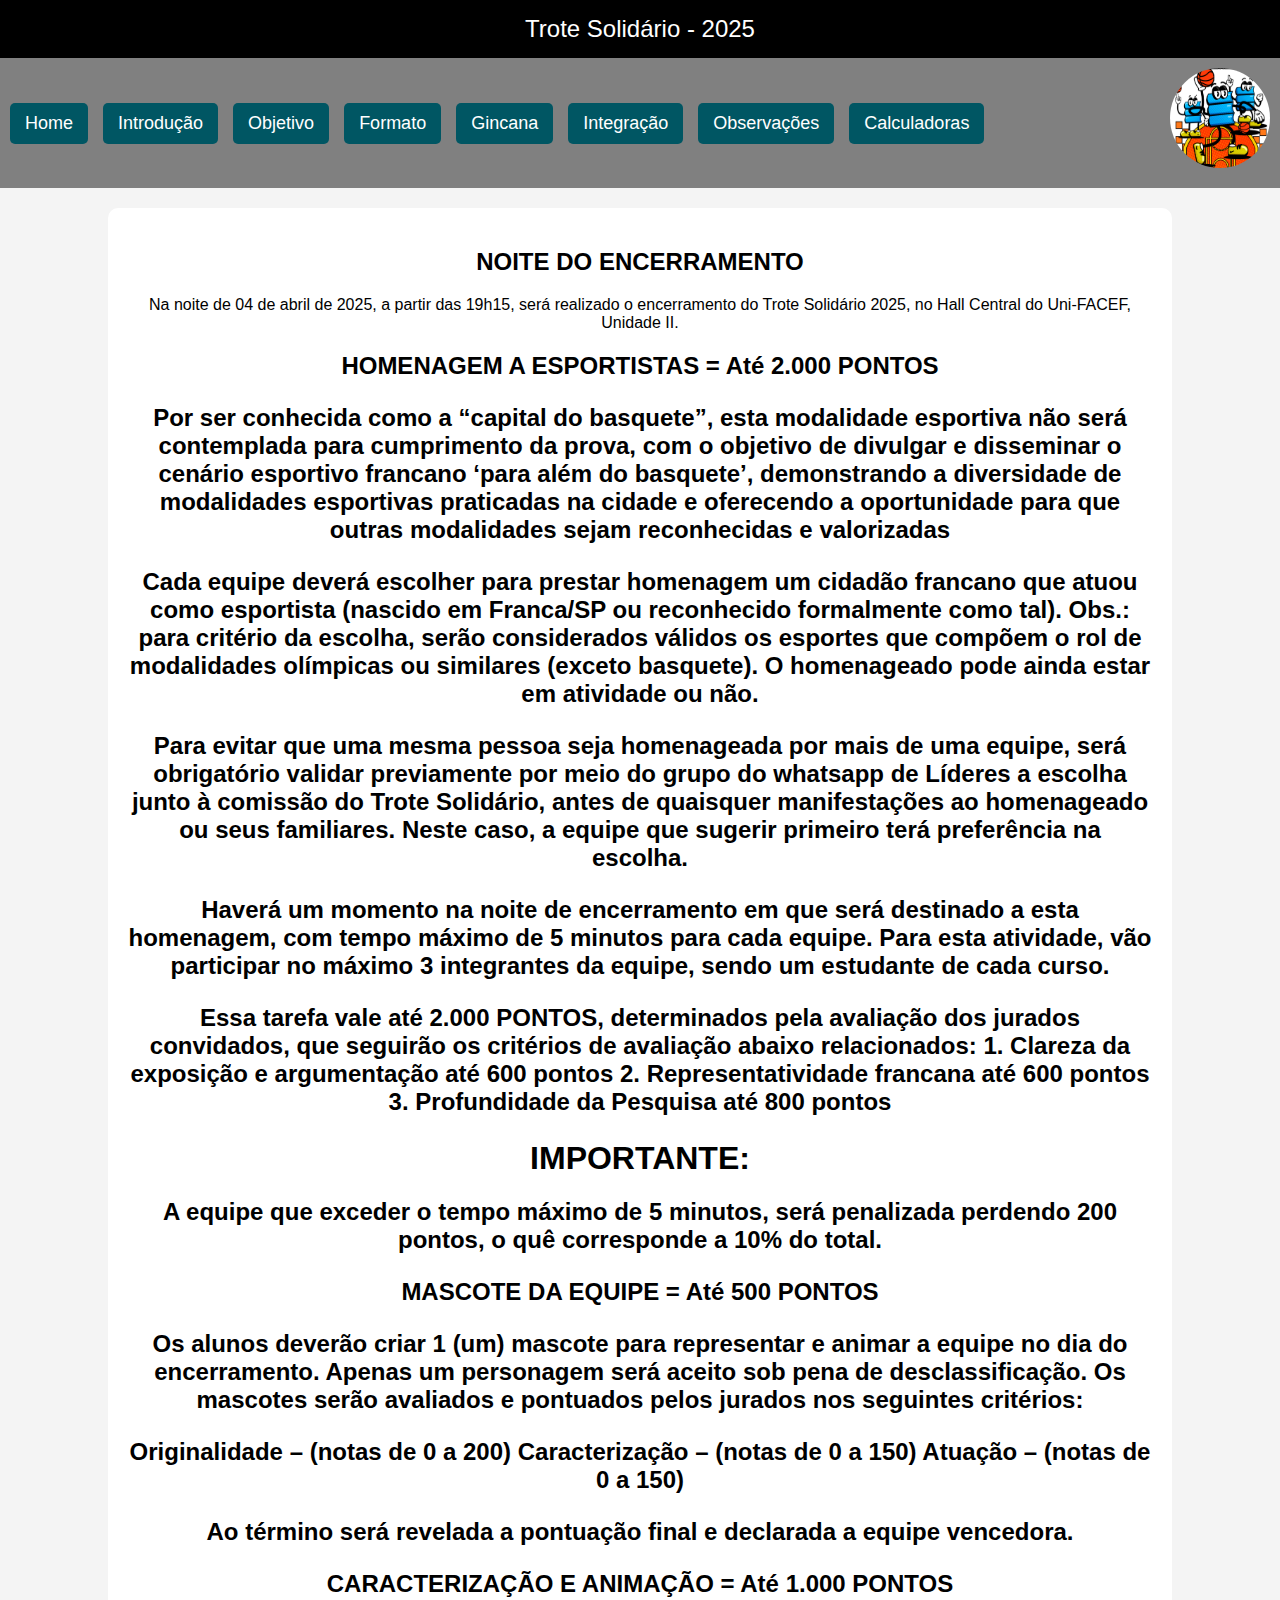
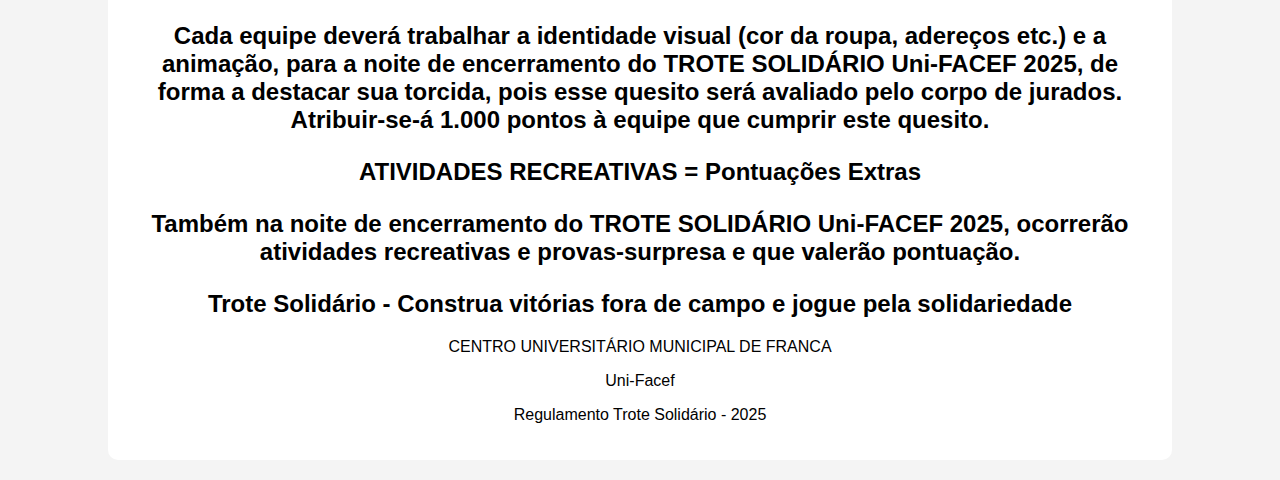
<file: html/integracao.html>
<!DOCTYPE html>
<html lang="pt-br">
    <head>
        <meta charset="UTF-8">
        <meta name="viewport" content="width=device-width, initial-scale=1.0">
        <title>Trote Solidário - 2025</title>
        <link rel="stylesheet" href="css/styles.css"/>
    </head>
    <body>
        <header> <!-- cabeçalho do corpo da página -->
            Trote Solidário - 2025
        </header>
        <nav>
            <div id="links-menu">
                <a href="index.html"> Home </a>
                <a href="introducao.html"> Introdução </a>
                <a href="objetivo.html"> Objetivo </a>
                <a href="formato.html"> Formato </a>
                <a href="gincana.html"> Gincana </a>
                <a href="integracao.html"> Integração </a>
                <a href="observacoes.html"> Observações </a>
                <a href="calculadoras.html"> Calculadoras </a>
            </div>
            <img src="images/capa_site.png" alt="Trote Solidário">
        </nav>
        <div class="container">
            <h2>NOITE DO ENCERRAMENTO</h2>
            <p>Na noite de 04 de abril de 2025, a partir das 19h15, será realizado o
                encerramento do Trote Solidário 2025, no Hall Central do Uni-FACEF, Unidade II.</p>
                <h2>HOMENAGEM A ESPORTISTAS = Até 2.000 PONTOS</h2>
                <h2><p>Por ser conhecida como a “capital do basquete”, esta modalidade esportiva não
                    será contemplada para cumprimento da prova, com o objetivo de divulgar e disseminar
                    o cenário esportivo francano ‘para além do basquete’, demonstrando a diversidade de
                    modalidades esportivas praticadas na cidade e oferecendo a oportunidade para que
                    outras modalidades sejam reconhecidas e valorizadas</p>
                <p>Cada equipe deverá escolher para prestar homenagem um cidadão francano que
                    atuou como esportista (nascido em Franca/SP ou reconhecido formalmente como tal).
                    Obs.: para critério da escolha, serão considerados válidos os esportes que compõem o
                    rol de modalidades olímpicas ou similares (exceto basquete). O homenageado pode
                    ainda estar em atividade ou não.</p>
                <p>Para evitar que uma mesma pessoa seja homenageada por mais de uma equipe,
                    será obrigatório validar previamente por meio do grupo do whatsapp de Líderes a
                    escolha junto à comissão do Trote Solidário, antes de quaisquer manifestações ao
                    homenageado ou seus familiares. Neste caso, a equipe que sugerir primeiro terá
                    preferência na escolha.</p>
                <p>Haverá um momento na noite de encerramento em que será destinado a esta
                    homenagem, com tempo máximo de 5 minutos para cada equipe. Para esta atividade,
                    vão participar no máximo 3 integrantes da equipe, sendo um estudante de cada curso.</p>
                <p>Essa tarefa vale até 2.000 PONTOS, determinados pela avaliação dos jurados
                    convidados, que seguirão os critérios de avaliação abaixo relacionados:
                    1. Clareza da exposição e argumentação até 600 pontos
                    2. Representatividade francana até 600 pontos
                    3. Profundidade da Pesquisa até 800 pontos</p></h2>
                    <h1>IMPORTANTE:</h1>
                    <h2>A equipe que exceder o tempo máximo de 5 minutos, será
                        penalizada perdendo 200 pontos, o quê corresponde a 10% do total.</h2>
                        <h2><p>MASCOTE DA EQUIPE = Até 500 PONTOS</p>
                        <p>Os alunos deverão criar 1 (um) mascote para representar e animar a equipe no
                            dia do encerramento. Apenas um personagem será aceito sob pena de
                            desclassificação. Os mascotes serão avaliados e pontuados pelos jurados nos
                            seguintes critérios:</p>
                        <p>  Originalidade – (notas de 0 a 200)
                             Caracterização – (notas de 0 a 150)
                             Atuação – (notas de 0 a 150)
                            </p>
                            	<p>Ao término será revelada a pontuação final e declarada a equipe vencedora.</p>
                            </h2>
                            <h2><p>CARACTERIZAÇÃO E ANIMAÇÃO = Até 1.000 PONTOS</p>
                            <p>Cada equipe deverá trabalhar a identidade visual (cor da roupa, adereços etc.) e a
                                animação, para a noite de encerramento do TROTE SOLIDÁRIO Uni-FACEF 2025, de
                                forma a destacar sua torcida, pois esse quesito será avaliado pelo corpo de jurados.
                                Atribuir-se-á 1.000 pontos à equipe que cumprir este quesito.</p>
                            <p>ATIVIDADES RECREATIVAS = Pontuações Extras</p>
                        <p>Também na noite de encerramento do TROTE SOLIDÁRIO Uni-FACEF 2025,
                            ocorrerão atividades recreativas e provas-surpresa e que valerão pontuação.</p></h2>
            <h2>
            Trote Solidário - Construa vitórias fora de campo e jogue pela solidariedade
            </h2>
            <p> CENTRO UNIVERSITÁRIO MUNICIPAL DE FRANCA</p>
            <P>Uni-Facef</P>
            <p>Regulamento Trote Solidário - 2025</p>

        </div>
    </body>
</html>
</file>
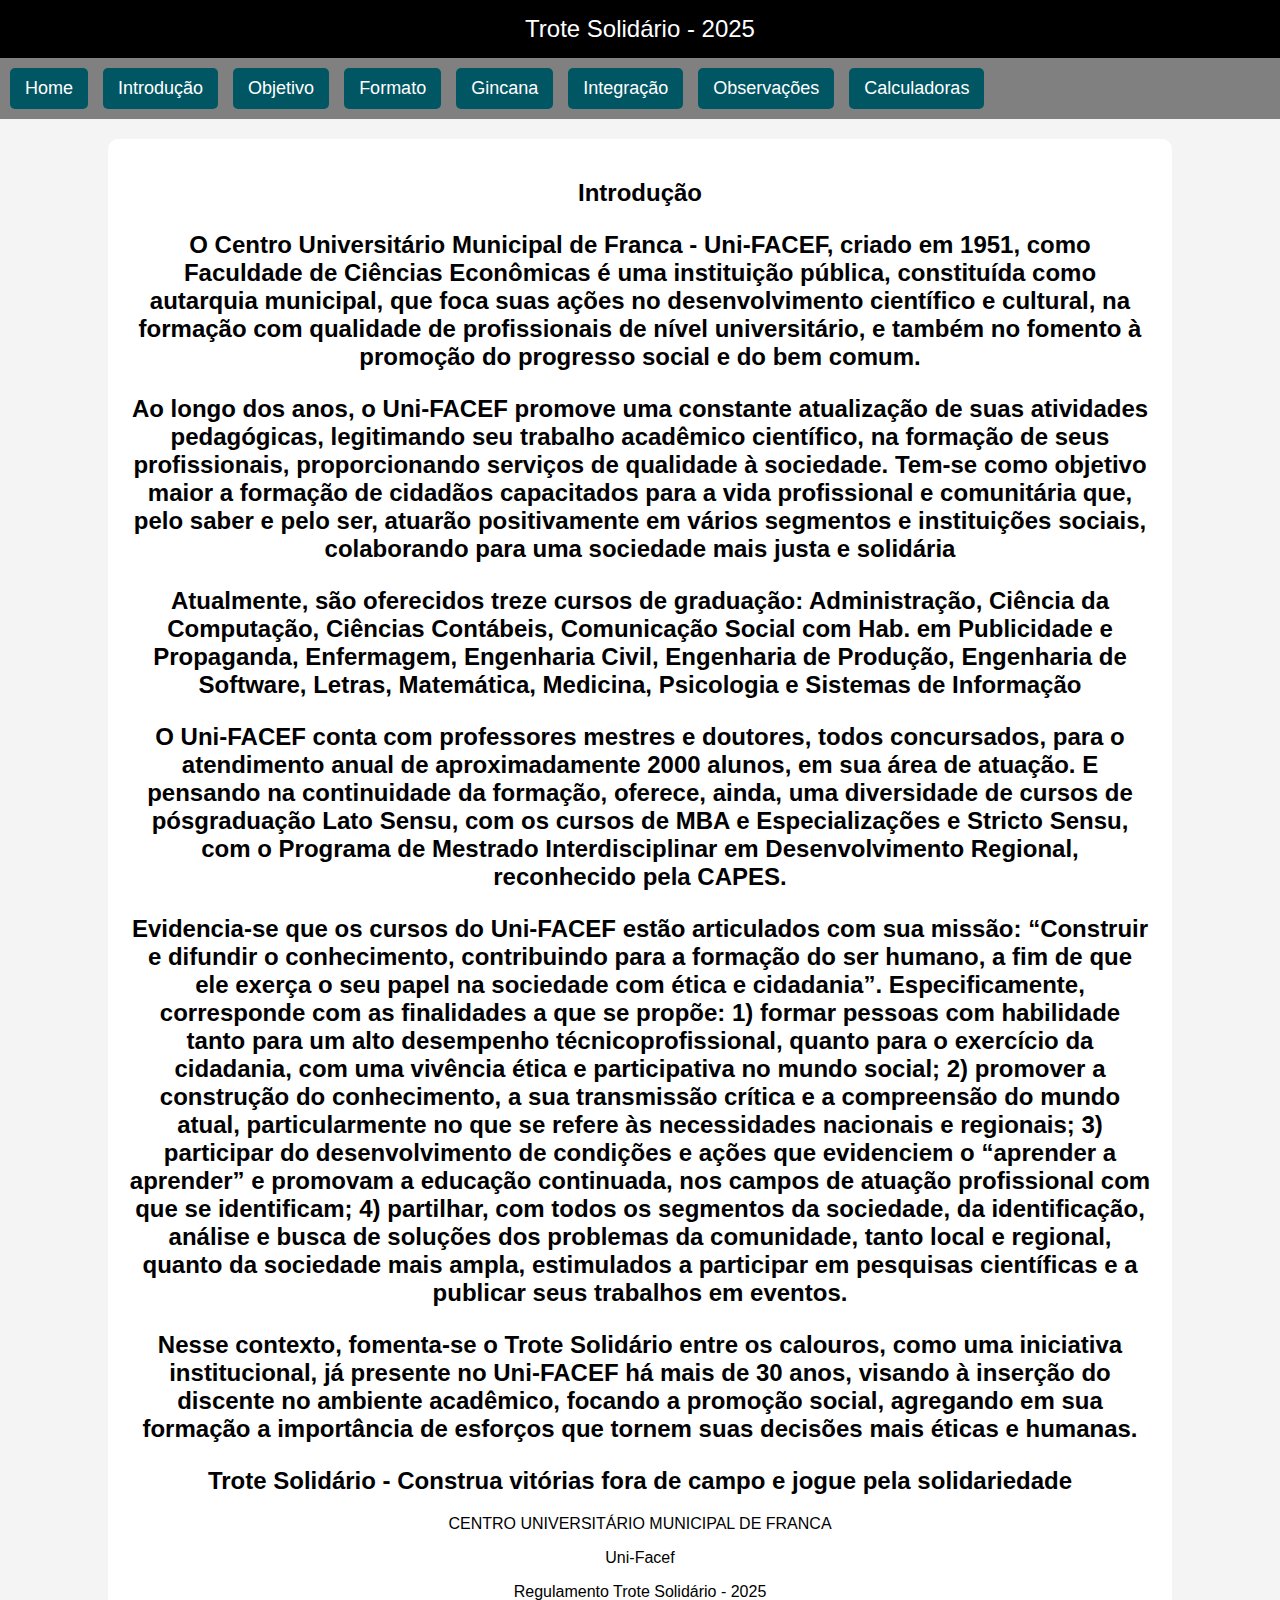
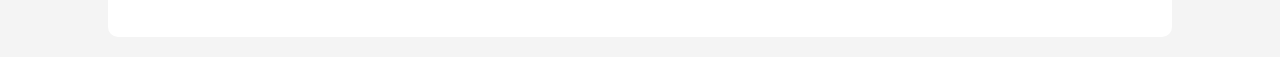
<file: html/introducao.html>
<!DOCTYPE html>
<html lang="pt-br">
    <head>
        <meta charset="UTF-8">
        <meta name="viewport" content="width=device-width, initial-scale=1.0">
        <title>Trote Solidário - 2025</title>
        <link rel="stylesheet" href="css/styles.css"/>
    </head>
    <body>
        <header> <!-- cabeçalho do corpo da página -->
            Trote Solidário - 2025
        </header>
        <nav>
            <div id="links-menu">
                <a href="index.html"> Home </a>
                <a href="introducao.html"> Introdução </a>
                <a href="objetivo.html"> Objetivo </a>
                <a href="formato.html"> Formato </a>
                <a href="gincana.html"> Gincana </a>
                <a href="integracao.html"> Integração </a>
                <a href="observacoes.html"> Observações </a>
                <a href="calculadoras.html"> Calculadoras </a>
            </div>
           
        </nav>
        <div class="container">
            <h2> Introdução
                <p>
                    O Centro Universitário Municipal de Franca - Uni-FACEF, criado em 1951, como
                    Faculdade de Ciências Econômicas é uma instituição pública, constituída como autarquia
                    municipal, que foca suas ações no desenvolvimento científico e cultural, na formação com
                    qualidade de profissionais de nível universitário, e também no fomento à promoção do
                    progresso social e do bem comum.
                </p>
                <p>Ao longo dos anos, o Uni-FACEF promove uma constante atualização de suas
                atividades pedagógicas, legitimando seu trabalho acadêmico científico, na formação de
                seus profissionais, proporcionando serviços de qualidade à sociedade. Tem-se como
                objetivo maior a formação de cidadãos capacitados para a vida profissional e comunitária
                que, pelo saber e pelo ser, atuarão positivamente em vários segmentos e instituições
                sociais, colaborando para uma sociedade mais justa e solidária</p>
                    <p>Atualmente, são oferecidos treze cursos de graduação: Administração, Ciência da
                    Computação, Ciências Contábeis, Comunicação Social com Hab. em Publicidade e
                    Propaganda, Enfermagem, Engenharia Civil, Engenharia de Produção, Engenharia de
                    Software, Letras, Matemática, Medicina, Psicologia e Sistemas de Informação</p>
                        <p>O Uni-FACEF conta com professores mestres e doutores, todos concursados, para
                        o atendimento anual de aproximadamente 2000 alunos, em sua área de atuação. E
                        pensando na continuidade da formação, oferece, ainda, uma diversidade de cursos de pósgraduação Lato Sensu, com os
                        cursos de MBA e Especializações e Stricto Sensu, com o
                        Programa de Mestrado Interdisciplinar em Desenvolvimento Regional, reconhecido pela
                        CAPES.
                            </p>
                            <p>
                                Evidencia-se que os cursos do Uni-FACEF estão articulados com sua missão:
                                “Construir e difundir o conhecimento, contribuindo para a formação do ser humano,
                                a fim de que ele exerça o seu papel na sociedade com ética e cidadania”.
                                Especificamente, corresponde com as finalidades a que se propõe:
                                1) formar pessoas com habilidade tanto para um alto desempenho técnicoprofissional, quanto para o exercício da
                                cidadania, com uma vivência ética e
                                participativa no mundo social;
                                2) promover a construção do conhecimento, a sua transmissão crítica e a
                                compreensão do mundo atual, particularmente no que se refere às necessidades
                                nacionais e regionais;
                                3) participar do desenvolvimento de condições e ações que evidenciem o “aprender a
                                aprender” e promovam a educação continuada, nos campos de atuação profissional
                                com que se identificam;
                                4) partilhar, com todos os segmentos da sociedade, da identificação, análise e busca
                                de soluções dos problemas da comunidade, tanto local e regional, quanto da
                                sociedade mais ampla, estimulados a participar em pesquisas científicas e a
                                publicar seus trabalhos em eventos.
                            </p>
                            <p>Nesse contexto, fomenta-se o Trote Solidário entre os calouros, como uma iniciativa
                            institucional, já presente no Uni-FACEF há mais de 30 anos, visando à inserção do
                            discente no ambiente acadêmico, focando a promoção social, agregando em sua formação
                            a importância de esforços que tornem suas decisões mais éticas e humanas. </p>
            </h2>
            <h2>
            Trote Solidário - Construa vitórias fora de campo e jogue pela solidariedade
            </h2>
            <p> CENTRO UNIVERSITÁRIO MUNICIPAL DE FRANCA</p>
            <P>Uni-Facef</P>
            <p>Regulamento Trote Solidário - 2025</p>

        </div>
    </body>
</html>
</file>
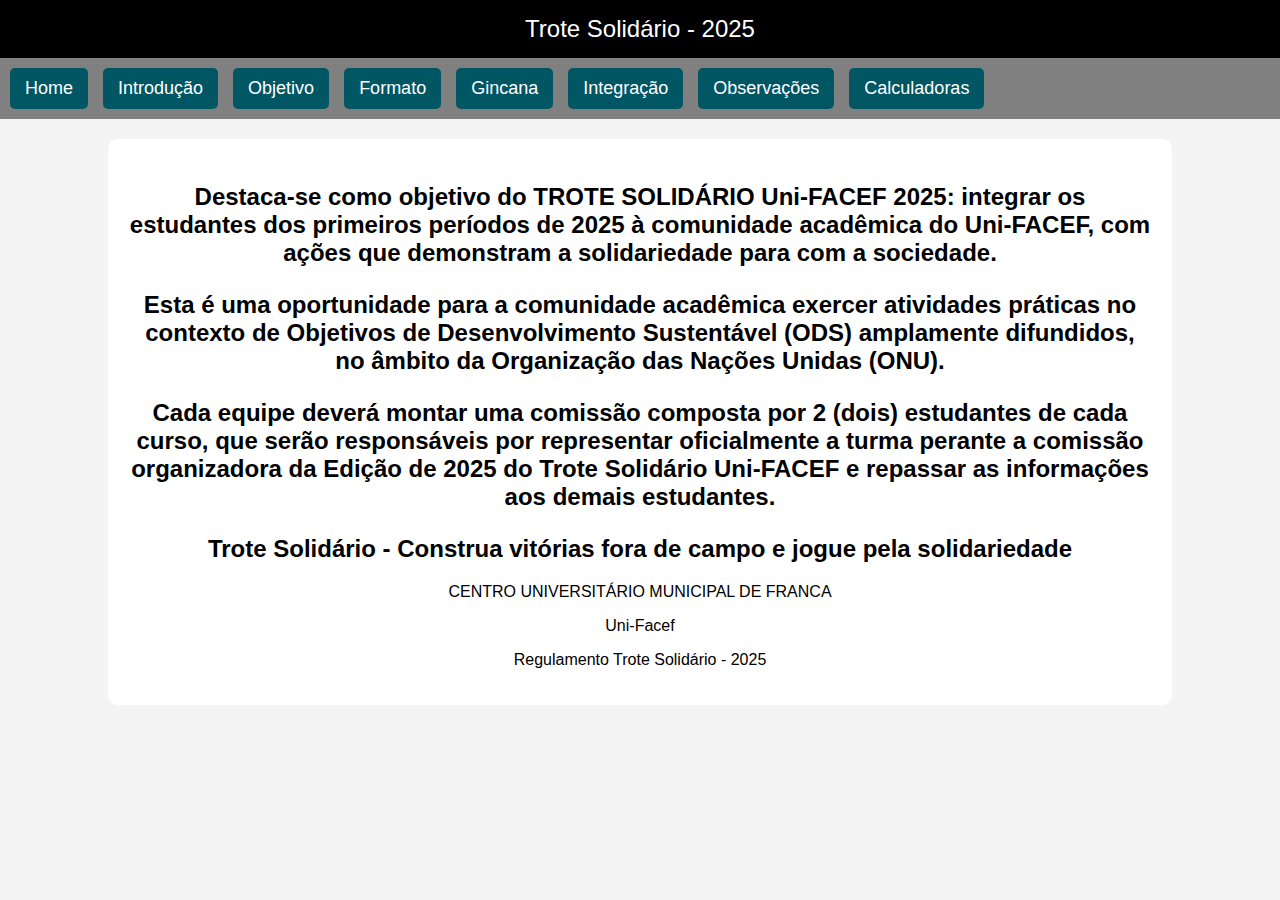
<file: html/objetivo.html>
<!DOCTYPE html>
<html lang="pt-br">
    <head>
        <meta charset="UTF-8">
        <meta name="viewport" content="width=device-width, initial-scale=1.0">
        <title>Trote Solidário - 2025</title>
        <link rel="stylesheet" href="css/styles.css"/>
    </head>
    <body>
        <header> <!-- cabeçalho do corpo da página -->
            Trote Solidário - 2025
        </header>
        <nav>
            <div id="links-menu">
                <a href="index.html"> Home </a>
                <a href="introducao.html"> Introdução </a>
                <a href="objetivo.html"> Objetivo </a>
                <a href="formato.html"> Formato </a>
                <a href="gincana.html"> Gincana </a>
                <a href="integracao.html"> Integração </a>
                <a href="observacoes.html"> Observações </a>
                <a href="calculadoras.html"> Calculadoras </a>
            </div>
           
            </h2>
        </nav>
        <div class="container">
            <h2>
                <p>
                    Destaca-se como objetivo do TROTE SOLIDÁRIO Uni-FACEF 2025: integrar os
                    estudantes dos primeiros períodos de 2025 à comunidade acadêmica do Uni-FACEF,
                    com ações que demonstram a solidariedade para com a sociedade.
                </p>
                <p>
                    Esta é uma oportunidade para a comunidade acadêmica exercer atividades
                    práticas no contexto de Objetivos de Desenvolvimento Sustentável (ODS) amplamente
                    difundidos, no âmbito da Organização das Nações Unidas (ONU).
                </p>
                <p>
                    Cada equipe deverá montar uma comissão composta por 2 (dois) estudantes de
                    cada curso, que serão responsáveis por representar oficialmente a turma perante a
                    comissão organizadora da Edição de 2025 do Trote Solidário Uni-FACEF e repassar as
                    informações aos demais estudantes.

                </p>
            <h2>
            Trote Solidário - Construa vitórias fora de campo e jogue pela solidariedade
            </h2>
            <p> CENTRO UNIVERSITÁRIO MUNICIPAL DE FRANCA</p>
            <P>Uni-Facef</P>
            <p>Regulamento Trote Solidário - 2025</p>

        </div>
    </body>
</html>
</file>
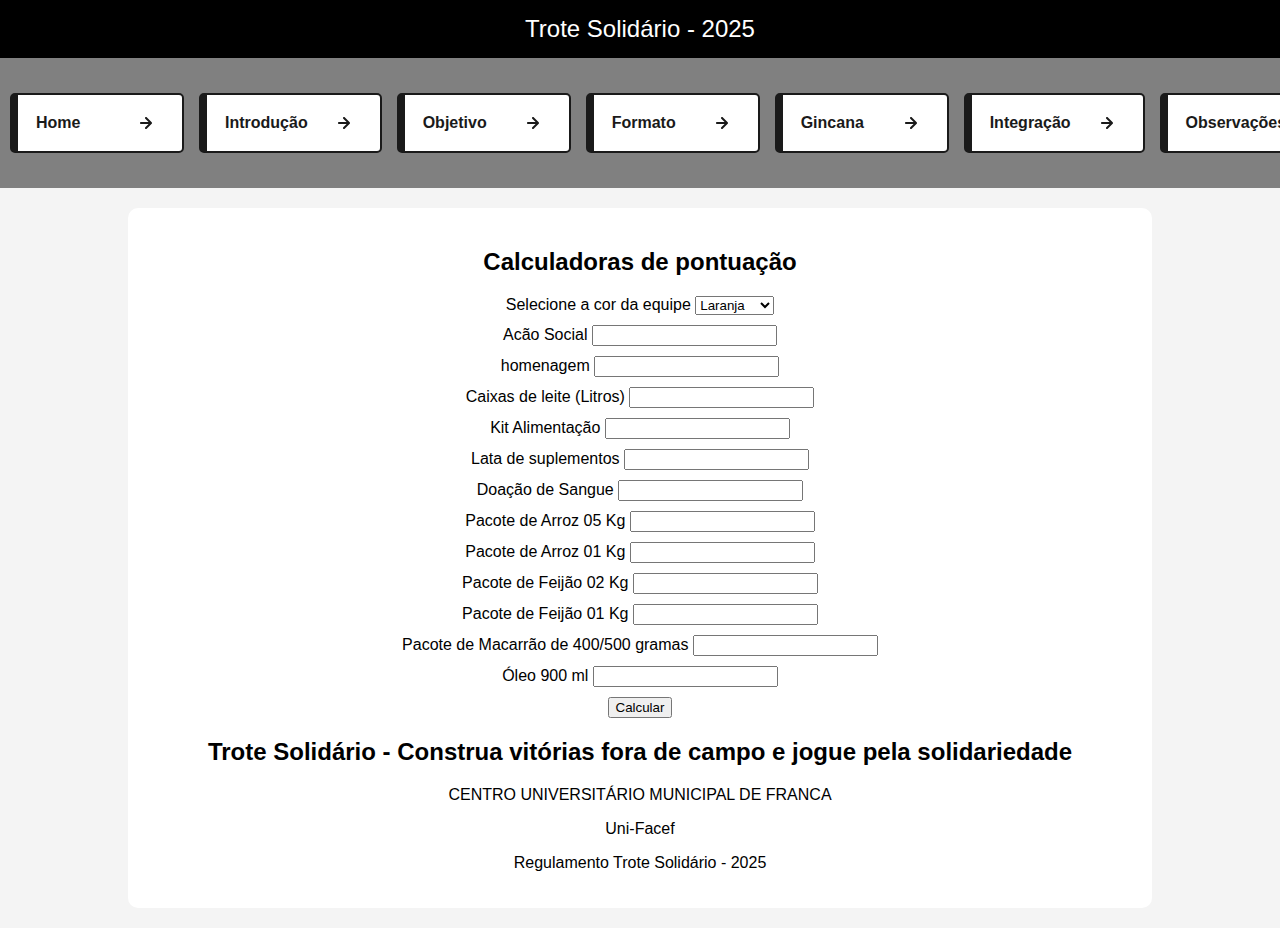
<file: site-do-trote/calculadoras.html>
<!DOCTYPE html>
<html lang="pt-br">
    <head>
        <meta charset="UTF-8">
        <meta name="viewport" content="width=device-width, initial-scale=1.0">
        <title>Trote Solidário - 2025</title>
        <link rel="stylesheet" href="css/styles.css"/>
        <script src="./js/scripts.js"></script>
        
    </head>
    <body>
        <header> <!-- cabeçalho do corpo da página -->
            Trote Solidário - 2025
        </header>
        <nav>
            <div id="links-menu">
                <a href="index.html" class="cs-button-6" aria-label="Home">Home <svg class="cs-icon" aria-hidden="true" width="24" height="24" viewBox="0 0 24 24" fill="none" xmlns="http://www.w3.org/2000/svg">
                    <path d="M17.92 11.62C17.8724 11.4973 17.801 11.3851 17.71 11.29L12.71 6.29C12.6168 6.19676 12.5061 6.1228 12.3842 6.07234C12.2624 6.02188 12.1319 5.99591 12 5.99591C11.7337 5.99591 11.4783 6.1017 11.29 6.29C11.1968 6.38324 11.1228 6.49393 11.0723 6.61575C11.0219 6.73758 10.9959 6.86814 10.9959 7C10.9959 7.2663 11.1017 7.5217 11.29 7.71L14.59 11H7C6.73478 11 6.48043 11.1054 6.29289 11.2929C6.10536 11.4804 6 11.7348 6 12C6 12.2652 6.10536 12.5196 6.29289 12.7071C6.48043 12.8946 6.73478 13 7 13H14.59L11.29 16.29C11.1963 16.383 11.1219 16.4936 11.0711 16.6154C11.0203 16.7373 10.9942 16.868 10.9942 17C10.9942 17.132 11.0203 17.2627 11.0711 17.3846C11.1219 17.5064 11.1963 17.617 11.29 17.71C11.383 17.8037 11.4936 17.8781 11.6154 17.9289C11.7373 17.9797 11.868 18.0058 12 18.0058C12.132 18.0058 12.2627 17.9797 12.3846 17.9289C12.5064 17.8781 12.617 17.8037 12.71 17.71L17.71 12.71C17.801 12.6149 17.8724 12.5028 17.92 12.38C18.02 12.1365 18.02 11.8635 17.92 11.62Z" fill="#1A1A1A"/>
                </svg></a>
                <a href="introducao.html" class="cs-button-6" aria-label="Introdução">Introdução
                    <svg class="cs-icon" aria-hidden="true" width="24" height="24" viewBox="0 0 24 24" fill="none" xmlns="http://www.w3.org/2000/svg">
                        <path d="M17.92 11.62C17.8724 11.4973 17.801 11.3851 17.71 11.29L12.71 6.29C12.6168 6.19676 12.5061 6.1228 12.3842 6.07234C12.2624 6.02188 12.1319 5.99591 12 5.99591C11.7337 5.99591 11.4783 6.1017 11.29 6.29C11.1968 6.38324 11.1228 6.49393 11.0723 6.61575C11.0219 6.73758 10.9959 6.86814 10.9959 7C10.9959 7.2663 11.1017 7.5217 11.29 7.71L14.59 11H7C6.73478 11 6.48043 11.1054 6.29289 11.2929C6.10536 11.4804 6 11.7348 6 12C6 12.2652 6.10536 12.5196 6.29289 12.7071C6.48043 12.8946 6.73478 13 7 13H14.59L11.29 16.29C11.1963 16.383 11.1219 16.4936 11.0711 16.6154C11.0203 16.7373 10.9942 16.868 10.9942 17C10.9942 17.132 11.0203 17.2627 11.0711 17.3846C11.1219 17.5064 11.1963 17.617 11.29 17.71C11.383 17.8037 11.4936 17.8781 11.6154 17.9289C11.7373 17.9797 11.868 18.0058 12 18.0058C12.132 18.0058 12.2627 17.9797 12.3846 17.9289C12.5064 17.8781 12.617 17.8037 12.71 17.71L17.71 12.71C17.801 12.6149 17.8724 12.5028 17.92 12.38C18.02 12.1365 18.02 11.8635 17.92 11.62Z" fill="#1A1A1A"/>
                    </svg>
                </a>
                <a href="objetivo.html" class="cs-button-6" aria-label="Objetivo">Objetivo
                    <svg class="cs-icon" aria-hidden="true" width="24" height="24" viewBox="0 0 24 24" fill="none" xmlns="http://www.w3.org/2000/svg">
                        <path d="M17.92 11.62C17.8724 11.4973 17.801 11.3851 17.71 11.29L12.71 6.29C12.6168 6.19676 12.5061 6.1228 12.3842 6.07234C12.2624 6.02188 12.1319 5.99591 12 5.99591C11.7337 5.99591 11.4783 6.1017 11.29 6.29C11.1968 6.38324 11.1228 6.49393 11.0723 6.61575C11.0219 6.73758 10.9959 6.86814 10.9959 7C10.9959 7.2663 11.1017 7.5217 11.29 7.71L14.59 11H7C6.73478 11 6.48043 11.1054 6.29289 11.2929C6.10536 11.4804 6 11.7348 6 12C6 12.2652 6.10536 12.5196 6.29289 12.7071C6.48043 12.8946 6.73478 13 7 13H14.59L11.29 16.29C11.1963 16.383 11.1219 16.4936 11.0711 16.6154C11.0203 16.7373 10.9942 16.868 10.9942 17C10.9942 17.132 11.0203 17.2627 11.0711 17.3846C11.1219 17.5064 11.1963 17.617 11.29 17.71C11.383 17.8037 11.4936 17.8781 11.6154 17.9289C11.7373 17.9797 11.868 18.0058 12 18.0058C12.132 18.0058 12.2627 17.9797 12.3846 17.9289C12.5064 17.8781 12.617 17.8037 12.71 17.71L17.71 12.71C17.801 12.6149 17.8724 12.5028 17.92 12.38C18.02 12.1365 18.02 11.8635 17.92 11.62Z" fill="#1A1A1A"/>
                    </svg>
                </a>
                <a href="formato.html" class="cs-button-6" aria-label="Formato">Formato
                    <svg class="cs-icon" aria-hidden="true" width="24" height="24" viewBox="0 0 24 24" fill="none" xmlns="http://www.w3.org/2000/svg">
                        <path d="M17.92 11.62C17.8724 11.4973 17.801 11.3851 17.71 11.29L12.71 6.29C12.6168 6.19676 12.5061 6.1228 12.3842 6.07234C12.2624 6.02188 12.1319 5.99591 12 5.99591C11.7337 5.99591 11.4783 6.1017 11.29 6.29C11.1968 6.38324 11.1228 6.49393 11.0723 6.61575C11.0219 6.73758 10.9959 6.86814 10.9959 7C10.9959 7.2663 11.1017 7.5217 11.29 7.71L14.59 11H7C6.73478 11 6.48043 11.1054 6.29289 11.2929C6.10536 11.4804 6 11.7348 6 12C6 12.2652 6.10536 12.5196 6.29289 12.7071C6.48043 12.8946 6.73478 13 7 13H14.59L11.29 16.29C11.1963 16.383 11.1219 16.4936 11.0711 16.6154C11.0203 16.7373 10.9942 16.868 10.9942 17C10.9942 17.132 11.0203 17.2627 11.0711 17.3846C11.1219 17.5064 11.1963 17.617 11.29 17.71C11.383 17.8037 11.4936 17.8781 11.6154 17.9289C11.7373 17.9797 11.868 18.0058 12 18.0058C12.132 18.0058 12.2627 17.9797 12.3846 17.9289C12.5064 17.8781 12.617 17.8037 12.71 17.71L17.71 12.71C17.801 12.6149 17.8724 12.5028 17.92 12.38C18.02 12.1365 18.02 11.8635 17.92 11.62Z" fill="#1A1A1A"/>
                    </svg>
                </a>
                <a href="gincana.html" class="cs-button-6" aria-label="Gincana">Gincana
                    <svg class="cs-icon" aria-hidden="true" width="24" height="24" viewBox="0 0 24 24" fill="none" xmlns="http://www.w3.org/2000/svg">
                        <path d="M17.92 11.62C17.8724 11.4973 17.801 11.3851 17.71 11.29L12.71 6.29C12.6168 6.19676 12.5061 6.1228 12.3842 6.07234C12.2624 6.02188 12.1319 5.99591 12 5.99591C11.7337 5.99591 11.4783 6.1017 11.29 6.29C11.1968 6.38324 11.1228 6.49393 11.0723 6.61575C11.0219 6.73758 10.9959 6.86814 10.9959 7C10.9959 7.2663 11.1017 7.5217 11.29 7.71L14.59 11H7C6.73478 11 6.48043 11.1054 6.29289 11.2929C6.10536 11.4804 6 11.7348 6 12C6 12.2652 6.10536 12.5196 6.29289 12.7071C6.48043 12.8946 6.73478 13 7 13H14.59L11.29 16.29C11.1963 16.383 11.1219 16.4936 11.0711 16.6154C11.0203 16.7373 10.9942 16.868 10.9942 17C10.9942 17.132 11.0203 17.2627 11.0711 17.3846C11.1219 17.5064 11.1963 17.617 11.29 17.71C11.383 17.8037 11.4936 17.8781 11.6154 17.9289C11.7373 17.9797 11.868 18.0058 12 18.0058C12.132 18.0058 12.2627 17.9797 12.3846 17.9289C12.5064 17.8781 12.617 17.8037 12.71 17.71L17.71 12.71C17.801 12.6149 17.8724 12.5028 17.92 12.38C18.02 12.1365 18.02 11.8635 17.92 11.62Z" fill="#1A1A1A"/>
                    </svg>
                </a>
                <a href="integracao.html" class="cs-button-6" aria-label="Integração">Integração
                    <svg class="cs-icon" aria-hidden="true" width="24" height="24" viewBox="0 0 24 24" fill="none" xmlns="http://www.w3.org/2000/svg">
                        <path d="M17.92 11.62C17.8724 11.4973 17.801 11.3851 17.71 11.29L12.71 6.29C12.6168 6.19676 12.5061 6.1228 12.3842 6.07234C12.2624 6.02188 12.1319 5.99591 12 5.99591C11.7337 5.99591 11.4783 6.1017 11.29 6.29C11.1968 6.38324 11.1228 6.49393 11.0723 6.61575C11.0219 6.73758 10.9959 6.86814 10.9959 7C10.9959 7.2663 11.1017 7.5217 11.29 7.71L14.59 11H7C6.73478 11 6.48043 11.1054 6.29289 11.2929C6.10536 11.4804 6 11.7348 6 12C6 12.2652 6.10536 12.5196 6.29289 12.7071C6.48043 12.8946 6.73478 13 7 13H14.59L11.29 16.29C11.1963 16.383 11.1219 16.4936 11.0711 16.6154C11.0203 16.7373 10.9942 16.868 10.9942 17C10.9942 17.132 11.0203 17.2627 11.0711 17.3846C11.1219 17.5064 11.1963 17.617 11.29 17.71C11.383 17.8037 11.4936 17.8781 11.6154 17.9289C11.7373 17.9797 11.868 18.0058 12 18.0058C12.132 18.0058 12.2627 17.9797 12.3846 17.9289C12.5064 17.8781 12.617 17.8037 12.71 17.71L17.71 12.71C17.801 12.6149 17.8724 12.5028 17.92 12.38C18.02 12.1365 18.02 11.8635 17.92 11.62Z" fill="#1A1A1A"/>
                    </svg>
                </a>
                <a href="observacoes.html" class="cs-button-6" aria-label="Observações">Observações
                    <svg class="cs-icon" aria-hidden="true" width="24" height="24" viewBox="0 0 24 24" fill="none" xmlns="http://www.w3.org/2000/svg">
                        <path d="M17.92 11.62C17.8724 11.4973 17.801 11.3851 17.71 11.29L12.71 6.29C12.6168 6.19676 12.5061 6.1228 12.3842 6.07234C12.2624 6.02188 12.1319 5.99591 12 5.99591C11.7337 5.99591 11.4783 6.1017 11.29 6.29C11.1968 6.38324 11.1228 6.49393 11.0723 6.61575C11.0219 6.73758 10.9959 6.86814 10.9959 7C10.9959 7.2663 11.1017 7.5217 11.29 7.71L14.59 11H7C6.73478 11 6.48043 11.1054 6.29289 11.2929C6.10536 11.4804 6 11.7348 6 12C6 12.2652 6.10536 12.5196 6.29289 12.7071C6.48043 12.8946 6.73478 13 7 13H14.59L11.29 16.29C11.1963 16.383 11.1219 16.4936 11.0711 16.6154C11.0203 16.7373 10.9942 16.868 10.9942 17C10.9942 17.132 11.0203 17.2627 11.0711 17.3846C11.1219 17.5064 11.1963 17.617 11.29 17.71C11.383 17.8037 11.4936 17.8781 11.6154 17.9289C11.7373 17.9797 11.868 18.0058 12 18.0058C12.132 18.0058 12.2627 17.9797 12.3846 17.9289C12.5064 17.8781 12.617 17.8037 12.71 17.71L17.71 12.71C17.801 12.6149 17.8724 12.5028 17.92 12.38C18.02 12.1365 18.02 11.8635 17.92 11.62Z" fill="#1A1A1A"/>
                    </svg>
                </a>
                <a href="calculadoras.html" class="cs-button-6" aria-label="Calculadoras">Calculadoras
                    <svg class="cs-icon" aria-hidden="true" width="24" height="24" viewBox="0 0 24 24" fill="none" xmlns="http://www.w3.org/2000/svg">
                        <path d="M17.92 11.62C17.8724 11.4973 17.801 11.3851 17.71 11.29L12.71 6.29C12.6168 6.19676 12.5061 6.1228 12.3842 6.07234C12.2624 6.02188 12.1319 5.99591 12 5.99591C11.7337 5.99591 11.4783 6.1017 11.29 6.29C11.1968 6.38324 11.1228 6.49393 11.0723 6.61575C11.0219 6.73758 10.9959 6.86814 10.9959 7C10.9959 7.2663 11.1017 7.5217 11.29 7.71L14.59 11H7C6.73478 11 6.48043 11.1054 6.29289 11.2929C6.10536 11.4804 6 11.7348 6 12C6 12.2652 6.10536 12.5196 6.29289 12.7071C6.48043 12.8946 6.73478 13 7 13H14.59L11.29 16.29C11.1963 16.383 11.1219 16.4936 11.0711 16.6154C11.0203 16.7373 10.9942 16.868 10.9942 17C10.9942 17.132 11.0203 17.2627 11.0711 17.3846C11.1219 17.5064 11.1963 17.617 11.29 17.71C11.383 17.8037 11.4936 17.8781 11.6154 17.9289C11.7373 17.9797 11.868 18.0058 12 18.0058C12.132 18.0058 12.2627 17.9797 12.3846 17.9289C12.5064 17.8781 12.617 17.8037 12.71 17.71L17.71 12.71C17.801 12.6149 17.8724 12.5028 17.92 12.38C18.02 12.1365 18.02 11.8635 17.92 11.62Z" fill="#1A1A1A"/>
                    </svg>
                </a>
                
            </div>
            <img src="images/capa_site.png" alt="Trote Solidário">
        </nav>
        <div id="calculadora">
            <h2>Calculadoras de pontuação</h2>
            <form>
                <div class="campos">
                    <label> Selecione a cor da equipe</label>
                    <select id="equipe">
                        <option value="Laranja"> Laranja </option>
                        <option value="Preta"> Preta </option>
                        <option value="Roxa"> Roxa </option>
                        <option value="Verde"> Verde </option>
                        <option value="Vermelha"> Vermelha </option>
                    </select>                    </select>
                </div>
                <div class="campos"><label>Acão Social</label>
                <input type="number" id="acaoSocial"></div>

                <div class="campos">
                    <label>homenagem</label>
                    <input type="number" id="homenagem">
                </div>
                <div class="campos">
                    <label>Caixas de leite (Litros)</label>
                    <input type="number" id="leite">
                </div>
                <div class="campos">
                    <label>Kit Alimentação</label>
                    <input type="number" id="kit">
                </div>
                <div class="campos">
                    <label>Lata de suplementos</label>
                    <input type="number" id="latadesup">
                </div>
                <div class="campos">
                    <label>Doação de Sangue</label>
                    <input type="number" id="sangue">
                </div>
                <div class="campos"> 
                    <label> Pacote de Arroz 05 Kg  </label>
                    <input type="number" id="arroz"/>
                </div>
                <div class="campos"> 
                    <label> Pacote de Arroz 01 Kg  </label>
                    <input type="number" id="arroz 1"/>
                </div> 
                <div class="campos"> 
                    <label> Pacote de Feijão 02 Kg  </label>
                    <input type="number" id="feijao"/>
                </div> 
                <div class="campos"> 
                    <label> Pacote de Feijão 01 Kg </label>
                    <input type="number" id="feijao1"/>
                </div> 
                <div class="campos"> 
                    <label>  Pacote de Macarrão de 400/500 gramas </label>
                    <input type="number" id="macarrao"/>
                </div>
                <div class="campos"> 
                    <label>  Óleo 900 ml </label>
                    <input type="number" id="oleo"/>
                </div>
                <div class="campos">
                    <button type="button" onclick="calcular()"> Calcular </button>
                    <label id="soma"></label>
                    </div>
            </form> <!--formulário para entrada de dados do usuário-->
            <h2>
            Trote Solidário - Construa vitórias fora de campo e jogue pela solidariedade
            </h2>
            <p> CENTRO UNIVERSITÁRIO MUNICIPAL DE FRANCA</p>
            <P>Uni-Facef</P>
            <p>Regulamento Trote Solidário - 2025</p>
        </div>
    </body>
</html>
</file>
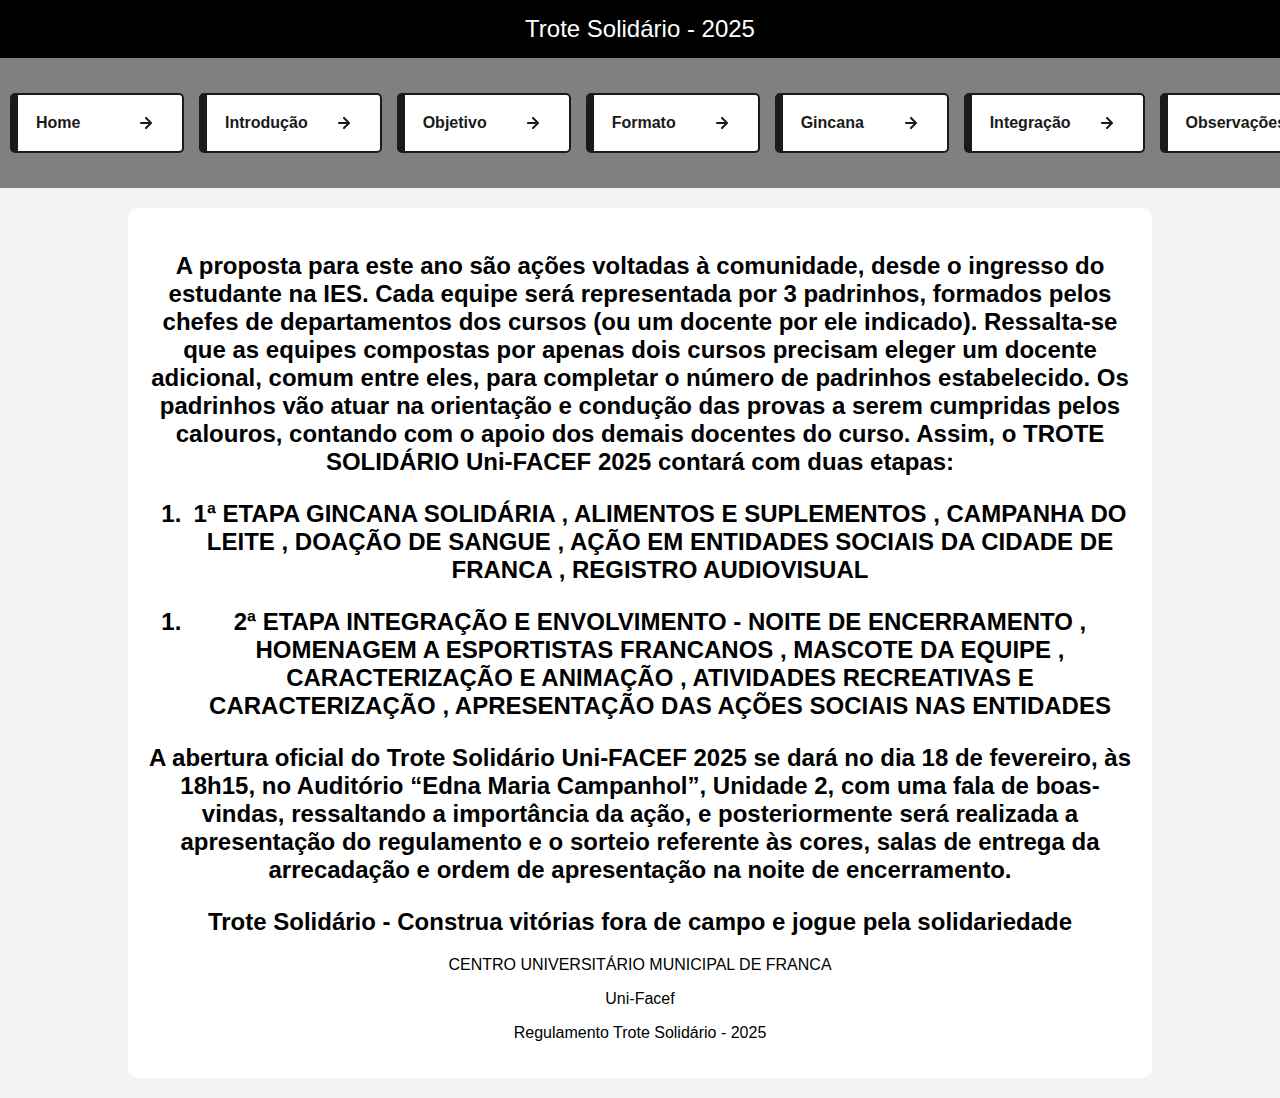
<file: site-do-trote/formato.html>
<!DOCTYPE html>
<html lang="pt-br">
    <head>
        <meta charset="UTF-8">
        <meta name="viewport" content="width=device-width, initial-scale=1.0">
        <title>Trote Solidário - 2025</title>
        <link rel="stylesheet" href="css/styles.css"/>
    </head>
    <body>
        <header> <!-- cabeçalho do corpo da página -->
            Trote Solidário - 2025
        </header>
        <nav>
            <div id="links-menu">
                <a href="index.html" class="cs-button-6" aria-label="Home">Home <svg class="cs-icon" aria-hidden="true" width="24" height="24" viewBox="0 0 24 24" fill="none" xmlns="http://www.w3.org/2000/svg">
                    <path d="M17.92 11.62C17.8724 11.4973 17.801 11.3851 17.71 11.29L12.71 6.29C12.6168 6.19676 12.5061 6.1228 12.3842 6.07234C12.2624 6.02188 12.1319 5.99591 12 5.99591C11.7337 5.99591 11.4783 6.1017 11.29 6.29C11.1968 6.38324 11.1228 6.49393 11.0723 6.61575C11.0219 6.73758 10.9959 6.86814 10.9959 7C10.9959 7.2663 11.1017 7.5217 11.29 7.71L14.59 11H7C6.73478 11 6.48043 11.1054 6.29289 11.2929C6.10536 11.4804 6 11.7348 6 12C6 12.2652 6.10536 12.5196 6.29289 12.7071C6.48043 12.8946 6.73478 13 7 13H14.59L11.29 16.29C11.1963 16.383 11.1219 16.4936 11.0711 16.6154C11.0203 16.7373 10.9942 16.868 10.9942 17C10.9942 17.132 11.0203 17.2627 11.0711 17.3846C11.1219 17.5064 11.1963 17.617 11.29 17.71C11.383 17.8037 11.4936 17.8781 11.6154 17.9289C11.7373 17.9797 11.868 18.0058 12 18.0058C12.132 18.0058 12.2627 17.9797 12.3846 17.9289C12.5064 17.8781 12.617 17.8037 12.71 17.71L17.71 12.71C17.801 12.6149 17.8724 12.5028 17.92 12.38C18.02 12.1365 18.02 11.8635 17.92 11.62Z" fill="#1A1A1A"/>
                </svg></a>
                <a href="introducao.html" class="cs-button-6" aria-label="Introdução">Introdução
                    <svg class="cs-icon" aria-hidden="true" width="24" height="24" viewBox="0 0 24 24" fill="none" xmlns="http://www.w3.org/2000/svg">
                        <path d="M17.92 11.62C17.8724 11.4973 17.801 11.3851 17.71 11.29L12.71 6.29C12.6168 6.19676 12.5061 6.1228 12.3842 6.07234C12.2624 6.02188 12.1319 5.99591 12 5.99591C11.7337 5.99591 11.4783 6.1017 11.29 6.29C11.1968 6.38324 11.1228 6.49393 11.0723 6.61575C11.0219 6.73758 10.9959 6.86814 10.9959 7C10.9959 7.2663 11.1017 7.5217 11.29 7.71L14.59 11H7C6.73478 11 6.48043 11.1054 6.29289 11.2929C6.10536 11.4804 6 11.7348 6 12C6 12.2652 6.10536 12.5196 6.29289 12.7071C6.48043 12.8946 6.73478 13 7 13H14.59L11.29 16.29C11.1963 16.383 11.1219 16.4936 11.0711 16.6154C11.0203 16.7373 10.9942 16.868 10.9942 17C10.9942 17.132 11.0203 17.2627 11.0711 17.3846C11.1219 17.5064 11.1963 17.617 11.29 17.71C11.383 17.8037 11.4936 17.8781 11.6154 17.9289C11.7373 17.9797 11.868 18.0058 12 18.0058C12.132 18.0058 12.2627 17.9797 12.3846 17.9289C12.5064 17.8781 12.617 17.8037 12.71 17.71L17.71 12.71C17.801 12.6149 17.8724 12.5028 17.92 12.38C18.02 12.1365 18.02 11.8635 17.92 11.62Z" fill="#1A1A1A"/>
                    </svg>
                </a>
                <a href="objetivo.html" class="cs-button-6" aria-label="Objetivo">Objetivo
                    <svg class="cs-icon" aria-hidden="true" width="24" height="24" viewBox="0 0 24 24" fill="none" xmlns="http://www.w3.org/2000/svg">
                        <path d="M17.92 11.62C17.8724 11.4973 17.801 11.3851 17.71 11.29L12.71 6.29C12.6168 6.19676 12.5061 6.1228 12.3842 6.07234C12.2624 6.02188 12.1319 5.99591 12 5.99591C11.7337 5.99591 11.4783 6.1017 11.29 6.29C11.1968 6.38324 11.1228 6.49393 11.0723 6.61575C11.0219 6.73758 10.9959 6.86814 10.9959 7C10.9959 7.2663 11.1017 7.5217 11.29 7.71L14.59 11H7C6.73478 11 6.48043 11.1054 6.29289 11.2929C6.10536 11.4804 6 11.7348 6 12C6 12.2652 6.10536 12.5196 6.29289 12.7071C6.48043 12.8946 6.73478 13 7 13H14.59L11.29 16.29C11.1963 16.383 11.1219 16.4936 11.0711 16.6154C11.0203 16.7373 10.9942 16.868 10.9942 17C10.9942 17.132 11.0203 17.2627 11.0711 17.3846C11.1219 17.5064 11.1963 17.617 11.29 17.71C11.383 17.8037 11.4936 17.8781 11.6154 17.9289C11.7373 17.9797 11.868 18.0058 12 18.0058C12.132 18.0058 12.2627 17.9797 12.3846 17.9289C12.5064 17.8781 12.617 17.8037 12.71 17.71L17.71 12.71C17.801 12.6149 17.8724 12.5028 17.92 12.38C18.02 12.1365 18.02 11.8635 17.92 11.62Z" fill="#1A1A1A"/>
                    </svg>
                </a>
                <a href="formato.html" class="cs-button-6" aria-label="Formato">Formato
                    <svg class="cs-icon" aria-hidden="true" width="24" height="24" viewBox="0 0 24 24" fill="none" xmlns="http://www.w3.org/2000/svg">
                        <path d="M17.92 11.62C17.8724 11.4973 17.801 11.3851 17.71 11.29L12.71 6.29C12.6168 6.19676 12.5061 6.1228 12.3842 6.07234C12.2624 6.02188 12.1319 5.99591 12 5.99591C11.7337 5.99591 11.4783 6.1017 11.29 6.29C11.1968 6.38324 11.1228 6.49393 11.0723 6.61575C11.0219 6.73758 10.9959 6.86814 10.9959 7C10.9959 7.2663 11.1017 7.5217 11.29 7.71L14.59 11H7C6.73478 11 6.48043 11.1054 6.29289 11.2929C6.10536 11.4804 6 11.7348 6 12C6 12.2652 6.10536 12.5196 6.29289 12.7071C6.48043 12.8946 6.73478 13 7 13H14.59L11.29 16.29C11.1963 16.383 11.1219 16.4936 11.0711 16.6154C11.0203 16.7373 10.9942 16.868 10.9942 17C10.9942 17.132 11.0203 17.2627 11.0711 17.3846C11.1219 17.5064 11.1963 17.617 11.29 17.71C11.383 17.8037 11.4936 17.8781 11.6154 17.9289C11.7373 17.9797 11.868 18.0058 12 18.0058C12.132 18.0058 12.2627 17.9797 12.3846 17.9289C12.5064 17.8781 12.617 17.8037 12.71 17.71L17.71 12.71C17.801 12.6149 17.8724 12.5028 17.92 12.38C18.02 12.1365 18.02 11.8635 17.92 11.62Z" fill="#1A1A1A"/>
                    </svg>
                </a>
                <a href="gincana.html" class="cs-button-6" aria-label="Gincana">Gincana
                    <svg class="cs-icon" aria-hidden="true" width="24" height="24" viewBox="0 0 24 24" fill="none" xmlns="http://www.w3.org/2000/svg">
                        <path d="M17.92 11.62C17.8724 11.4973 17.801 11.3851 17.71 11.29L12.71 6.29C12.6168 6.19676 12.5061 6.1228 12.3842 6.07234C12.2624 6.02188 12.1319 5.99591 12 5.99591C11.7337 5.99591 11.4783 6.1017 11.29 6.29C11.1968 6.38324 11.1228 6.49393 11.0723 6.61575C11.0219 6.73758 10.9959 6.86814 10.9959 7C10.9959 7.2663 11.1017 7.5217 11.29 7.71L14.59 11H7C6.73478 11 6.48043 11.1054 6.29289 11.2929C6.10536 11.4804 6 11.7348 6 12C6 12.2652 6.10536 12.5196 6.29289 12.7071C6.48043 12.8946 6.73478 13 7 13H14.59L11.29 16.29C11.1963 16.383 11.1219 16.4936 11.0711 16.6154C11.0203 16.7373 10.9942 16.868 10.9942 17C10.9942 17.132 11.0203 17.2627 11.0711 17.3846C11.1219 17.5064 11.1963 17.617 11.29 17.71C11.383 17.8037 11.4936 17.8781 11.6154 17.9289C11.7373 17.9797 11.868 18.0058 12 18.0058C12.132 18.0058 12.2627 17.9797 12.3846 17.9289C12.5064 17.8781 12.617 17.8037 12.71 17.71L17.71 12.71C17.801 12.6149 17.8724 12.5028 17.92 12.38C18.02 12.1365 18.02 11.8635 17.92 11.62Z" fill="#1A1A1A"/>
                    </svg>
                </a>
                <a href="integracao.html" class="cs-button-6" aria-label="Integração">Integração
                    <svg class="cs-icon" aria-hidden="true" width="24" height="24" viewBox="0 0 24 24" fill="none" xmlns="http://www.w3.org/2000/svg">
                        <path d="M17.92 11.62C17.8724 11.4973 17.801 11.3851 17.71 11.29L12.71 6.29C12.6168 6.19676 12.5061 6.1228 12.3842 6.07234C12.2624 6.02188 12.1319 5.99591 12 5.99591C11.7337 5.99591 11.4783 6.1017 11.29 6.29C11.1968 6.38324 11.1228 6.49393 11.0723 6.61575C11.0219 6.73758 10.9959 6.86814 10.9959 7C10.9959 7.2663 11.1017 7.5217 11.29 7.71L14.59 11H7C6.73478 11 6.48043 11.1054 6.29289 11.2929C6.10536 11.4804 6 11.7348 6 12C6 12.2652 6.10536 12.5196 6.29289 12.7071C6.48043 12.8946 6.73478 13 7 13H14.59L11.29 16.29C11.1963 16.383 11.1219 16.4936 11.0711 16.6154C11.0203 16.7373 10.9942 16.868 10.9942 17C10.9942 17.132 11.0203 17.2627 11.0711 17.3846C11.1219 17.5064 11.1963 17.617 11.29 17.71C11.383 17.8037 11.4936 17.8781 11.6154 17.9289C11.7373 17.9797 11.868 18.0058 12 18.0058C12.132 18.0058 12.2627 17.9797 12.3846 17.9289C12.5064 17.8781 12.617 17.8037 12.71 17.71L17.71 12.71C17.801 12.6149 17.8724 12.5028 17.92 12.38C18.02 12.1365 18.02 11.8635 17.92 11.62Z" fill="#1A1A1A"/>
                    </svg>
                </a>
                <a href="observacoes.html" class="cs-button-6" aria-label="Observações">Observações
                    <svg class="cs-icon" aria-hidden="true" width="24" height="24" viewBox="0 0 24 24" fill="none" xmlns="http://www.w3.org/2000/svg">
                        <path d="M17.92 11.62C17.8724 11.4973 17.801 11.3851 17.71 11.29L12.71 6.29C12.6168 6.19676 12.5061 6.1228 12.3842 6.07234C12.2624 6.02188 12.1319 5.99591 12 5.99591C11.7337 5.99591 11.4783 6.1017 11.29 6.29C11.1968 6.38324 11.1228 6.49393 11.0723 6.61575C11.0219 6.73758 10.9959 6.86814 10.9959 7C10.9959 7.2663 11.1017 7.5217 11.29 7.71L14.59 11H7C6.73478 11 6.48043 11.1054 6.29289 11.2929C6.10536 11.4804 6 11.7348 6 12C6 12.2652 6.10536 12.5196 6.29289 12.7071C6.48043 12.8946 6.73478 13 7 13H14.59L11.29 16.29C11.1963 16.383 11.1219 16.4936 11.0711 16.6154C11.0203 16.7373 10.9942 16.868 10.9942 17C10.9942 17.132 11.0203 17.2627 11.0711 17.3846C11.1219 17.5064 11.1963 17.617 11.29 17.71C11.383 17.8037 11.4936 17.8781 11.6154 17.9289C11.7373 17.9797 11.868 18.0058 12 18.0058C12.132 18.0058 12.2627 17.9797 12.3846 17.9289C12.5064 17.8781 12.617 17.8037 12.71 17.71L17.71 12.71C17.801 12.6149 17.8724 12.5028 17.92 12.38C18.02 12.1365 18.02 11.8635 17.92 11.62Z" fill="#1A1A1A"/>
                    </svg>
                </a>
                <a href="calculadoras.html" class="cs-button-6" aria-label="Calculadoras">Calculadoras
                    <svg class="cs-icon" aria-hidden="true" width="24" height="24" viewBox="0 0 24 24" fill="none" xmlns="http://www.w3.org/2000/svg">
                        <path d="M17.92 11.62C17.8724 11.4973 17.801 11.3851 17.71 11.29L12.71 6.29C12.6168 6.19676 12.5061 6.1228 12.3842 6.07234C12.2624 6.02188 12.1319 5.99591 12 5.99591C11.7337 5.99591 11.4783 6.1017 11.29 6.29C11.1968 6.38324 11.1228 6.49393 11.0723 6.61575C11.0219 6.73758 10.9959 6.86814 10.9959 7C10.9959 7.2663 11.1017 7.5217 11.29 7.71L14.59 11H7C6.73478 11 6.48043 11.1054 6.29289 11.2929C6.10536 11.4804 6 11.7348 6 12C6 12.2652 6.10536 12.5196 6.29289 12.7071C6.48043 12.8946 6.73478 13 7 13H14.59L11.29 16.29C11.1963 16.383 11.1219 16.4936 11.0711 16.6154C11.0203 16.7373 10.9942 16.868 10.9942 17C10.9942 17.132 11.0203 17.2627 11.0711 17.3846C11.1219 17.5064 11.1963 17.617 11.29 17.71C11.383 17.8037 11.4936 17.8781 11.6154 17.9289C11.7373 17.9797 11.868 18.0058 12 18.0058C12.132 18.0058 12.2627 17.9797 12.3846 17.9289C12.5064 17.8781 12.617 17.8037 12.71 17.71L17.71 12.71C17.801 12.6149 17.8724 12.5028 17.92 12.38C18.02 12.1365 18.02 11.8635 17.92 11.62Z" fill="#1A1A1A"/>
                    </svg>
                </a>
                
            </div>
            <img src="images/capa_site.png" alt="Trote Solidário">
        </nav>
        <div class="container">
            <h2>
                <p>A proposta para este ano são ações voltadas à comunidade, desde o ingresso
                    do estudante na IES. Cada equipe será representada por 3 padrinhos, formados
                    pelos chefes de departamentos dos cursos (ou um docente por ele indicado).
                    Ressalta-se que as equipes compostas por apenas dois cursos precisam eleger um
                    docente adicional, comum entre eles, para completar o número de padrinhos
                    estabelecido. Os padrinhos vão atuar na orientação e condução das provas a serem
                    cumpridas pelos calouros, contando com o apoio dos demais docentes do curso.
                    Assim, o TROTE SOLIDÁRIO Uni-FACEF 2025 contará com duas etapas:</p>
                    <p><ol>
                        <li>
                            1ª ETAPA GINCANA SOLIDÁRIA
                            , ALIMENTOS E SUPLEMENTOS
                            , CAMPANHA DO LEITE
                            , DOAÇÃO DE SANGUE
                            , AÇÃO EM ENTIDADES SOCIAIS DA CIDADE DE FRANCA
                            , REGISTRO AUDIOVISUAL  
                        </li>
                    </ol>
                    </p>
                    <p><ol>
                        <li>
                            2ª ETAPA INTEGRAÇÃO E ENVOLVIMENTO - NOITE DE ENCERRAMENTO
                            , HOMENAGEM A ESPORTISTAS FRANCANOS
                            , MASCOTE DA EQUIPE
                            , CARACTERIZAÇÃO E ANIMAÇÃO
                            , ATIVIDADES RECREATIVAS E CARACTERIZAÇÃO
                            , APRESENTAÇÃO DAS AÇÕES SOCIAIS NAS ENTIDADES
                        </li>
                    </ol>
                    </p>  
                    <p>
                        A abertura oficial do Trote Solidário Uni-FACEF 2025 se dará no dia 18 de
                        fevereiro, às 18h15, no Auditório “Edna Maria Campanhol”, Unidade 2, com uma fala
                        de boas-vindas, ressaltando a importância da ação, e posteriormente será realizada a
                        apresentação do regulamento e o sorteio referente às cores, salas de entrega da
                        arrecadação e ordem de apresentação na noite de encerramento.
                    </p> 
            </h2>
            <h2>
            Trote Solidário - Construa vitórias fora de campo e jogue pela solidariedade
            </h2>
            <p> CENTRO UNIVERSITÁRIO MUNICIPAL DE FRANCA</p>
            <P>Uni-Facef</P>
            <p>Regulamento Trote Solidário - 2025</p>

        </div>
    </body>
</html>
</file>
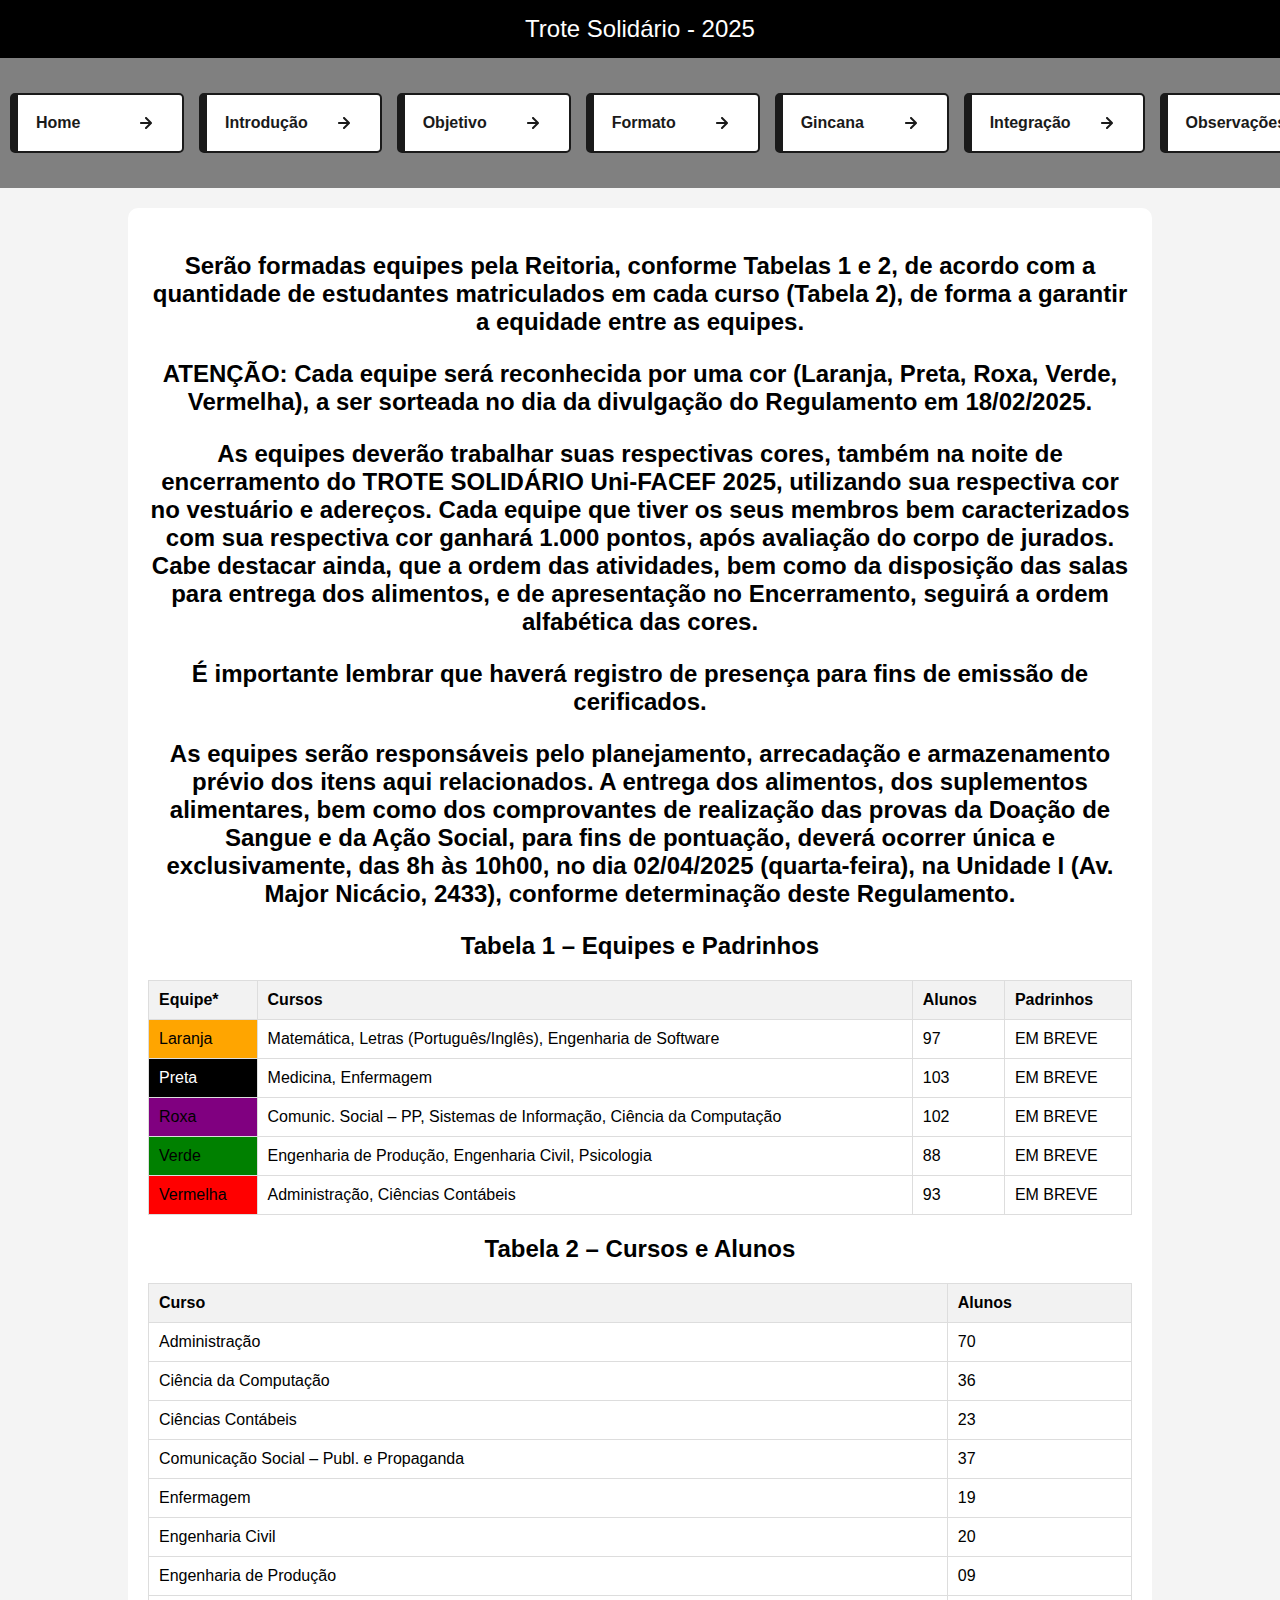
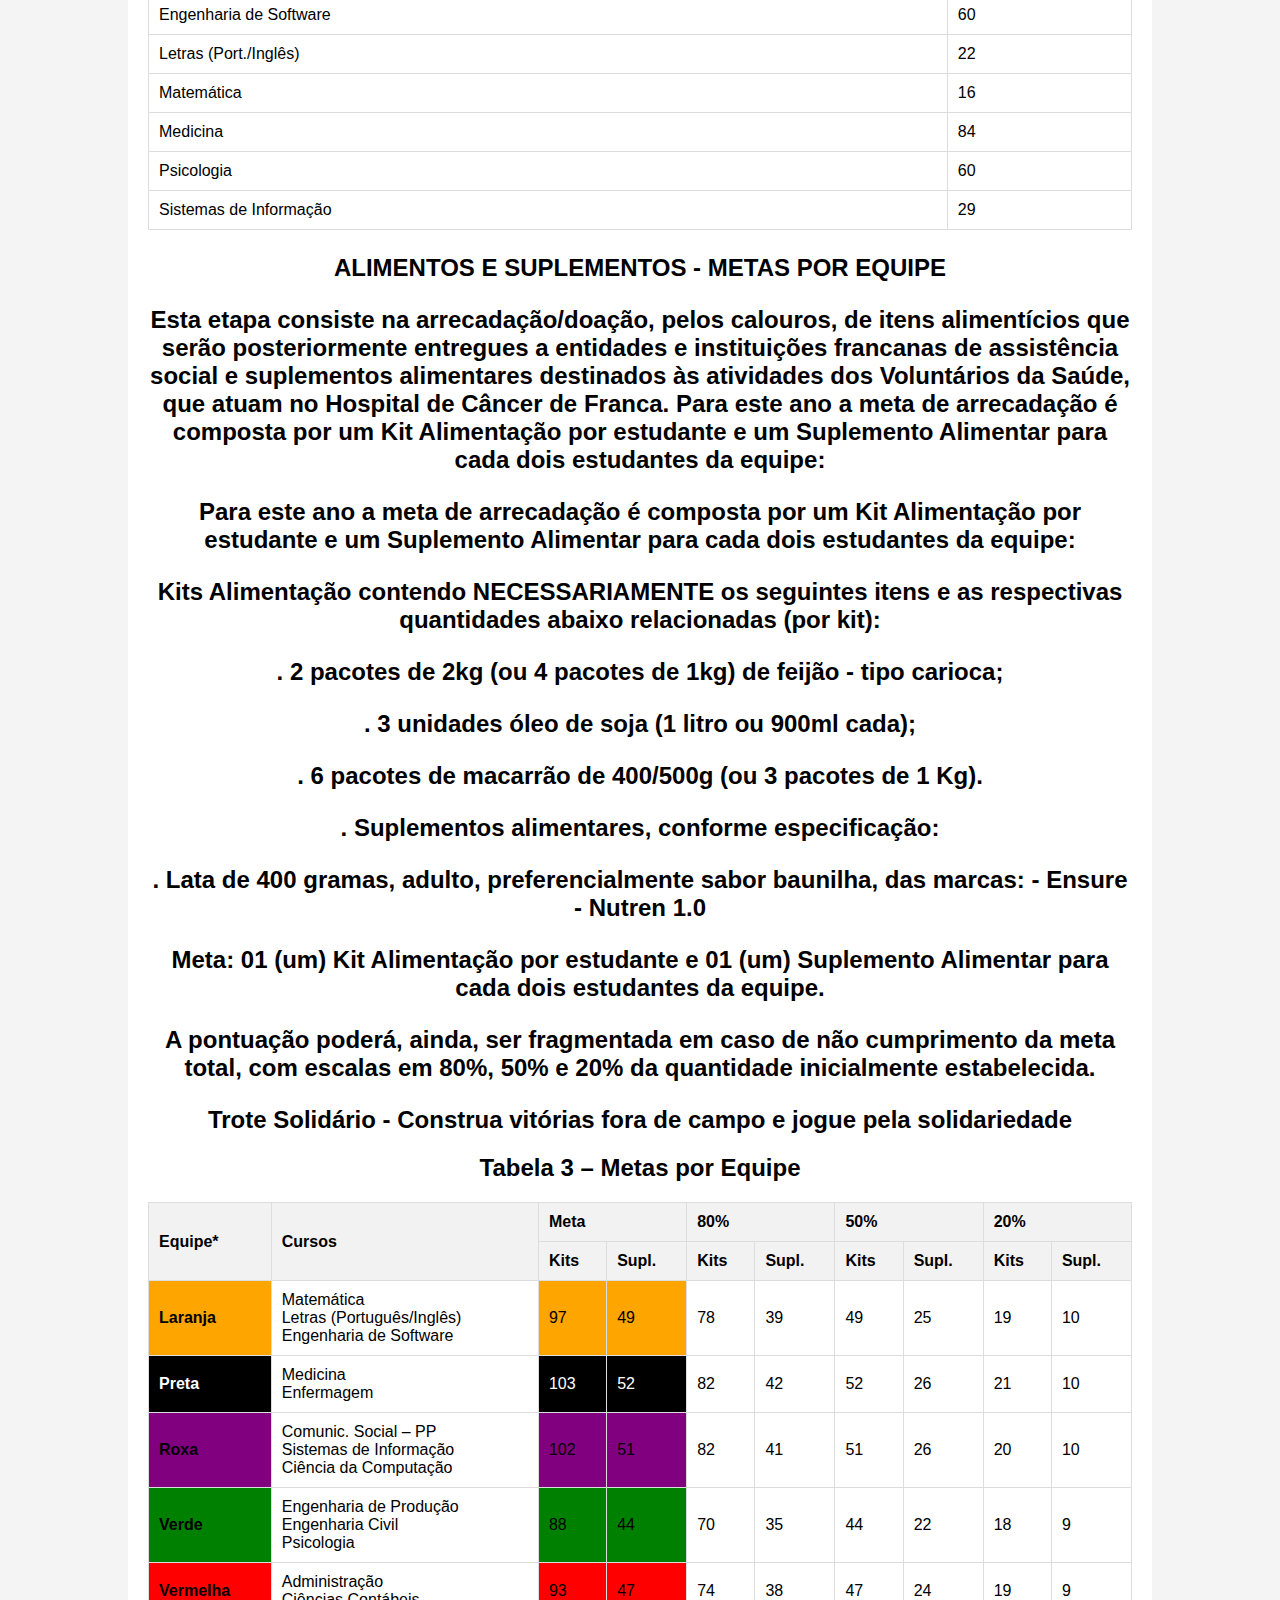
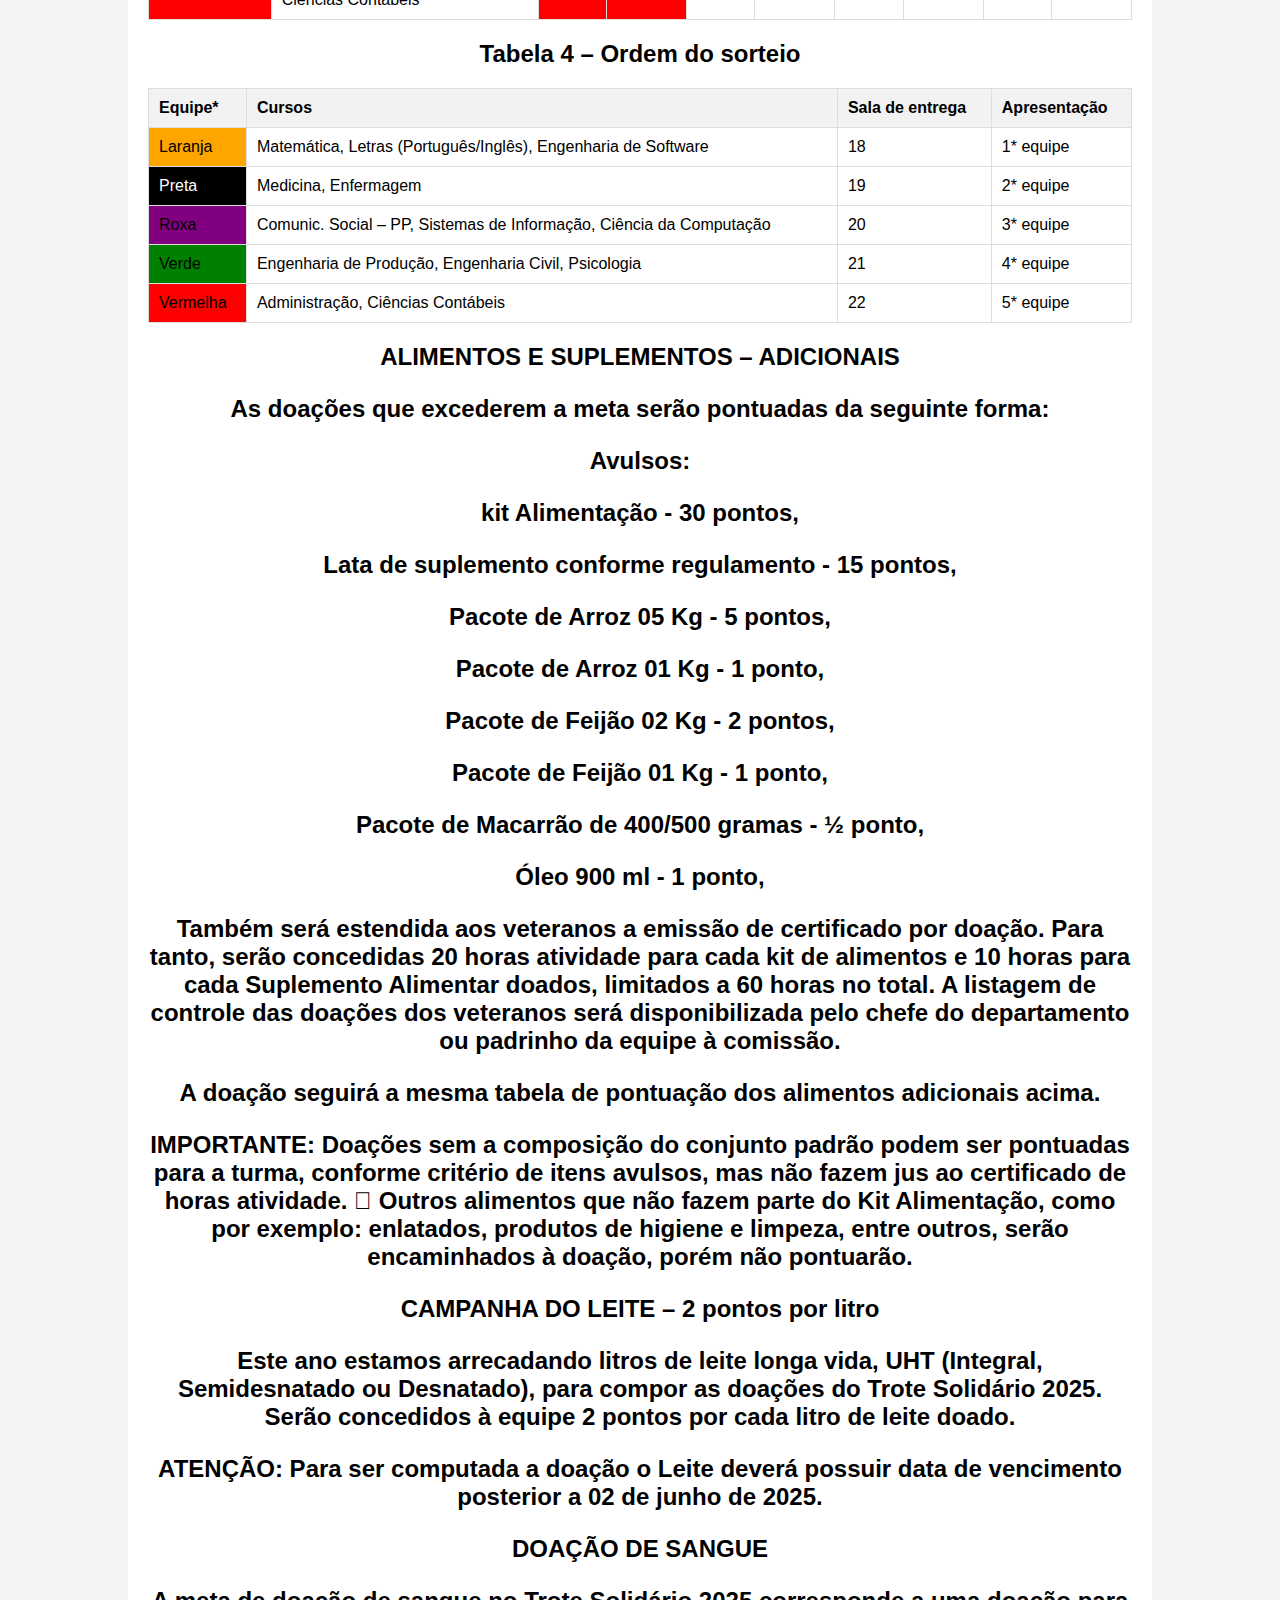
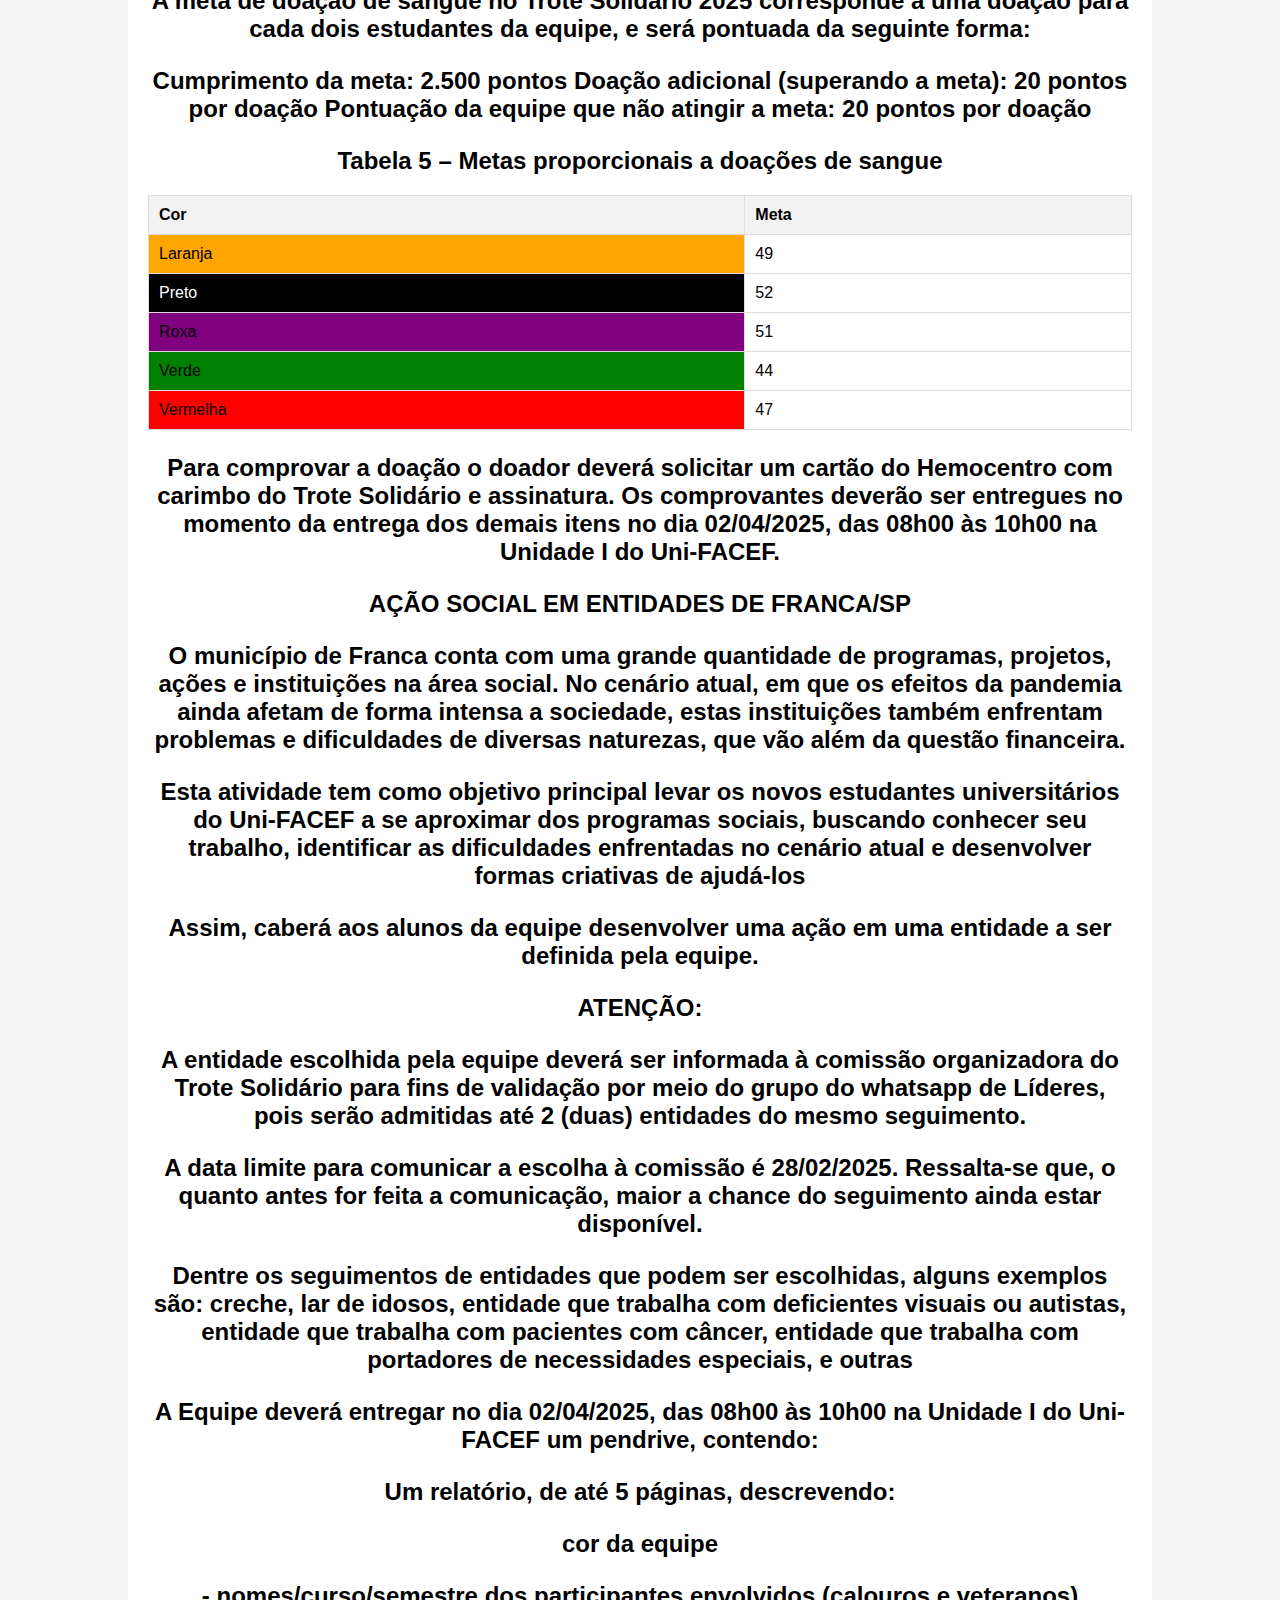
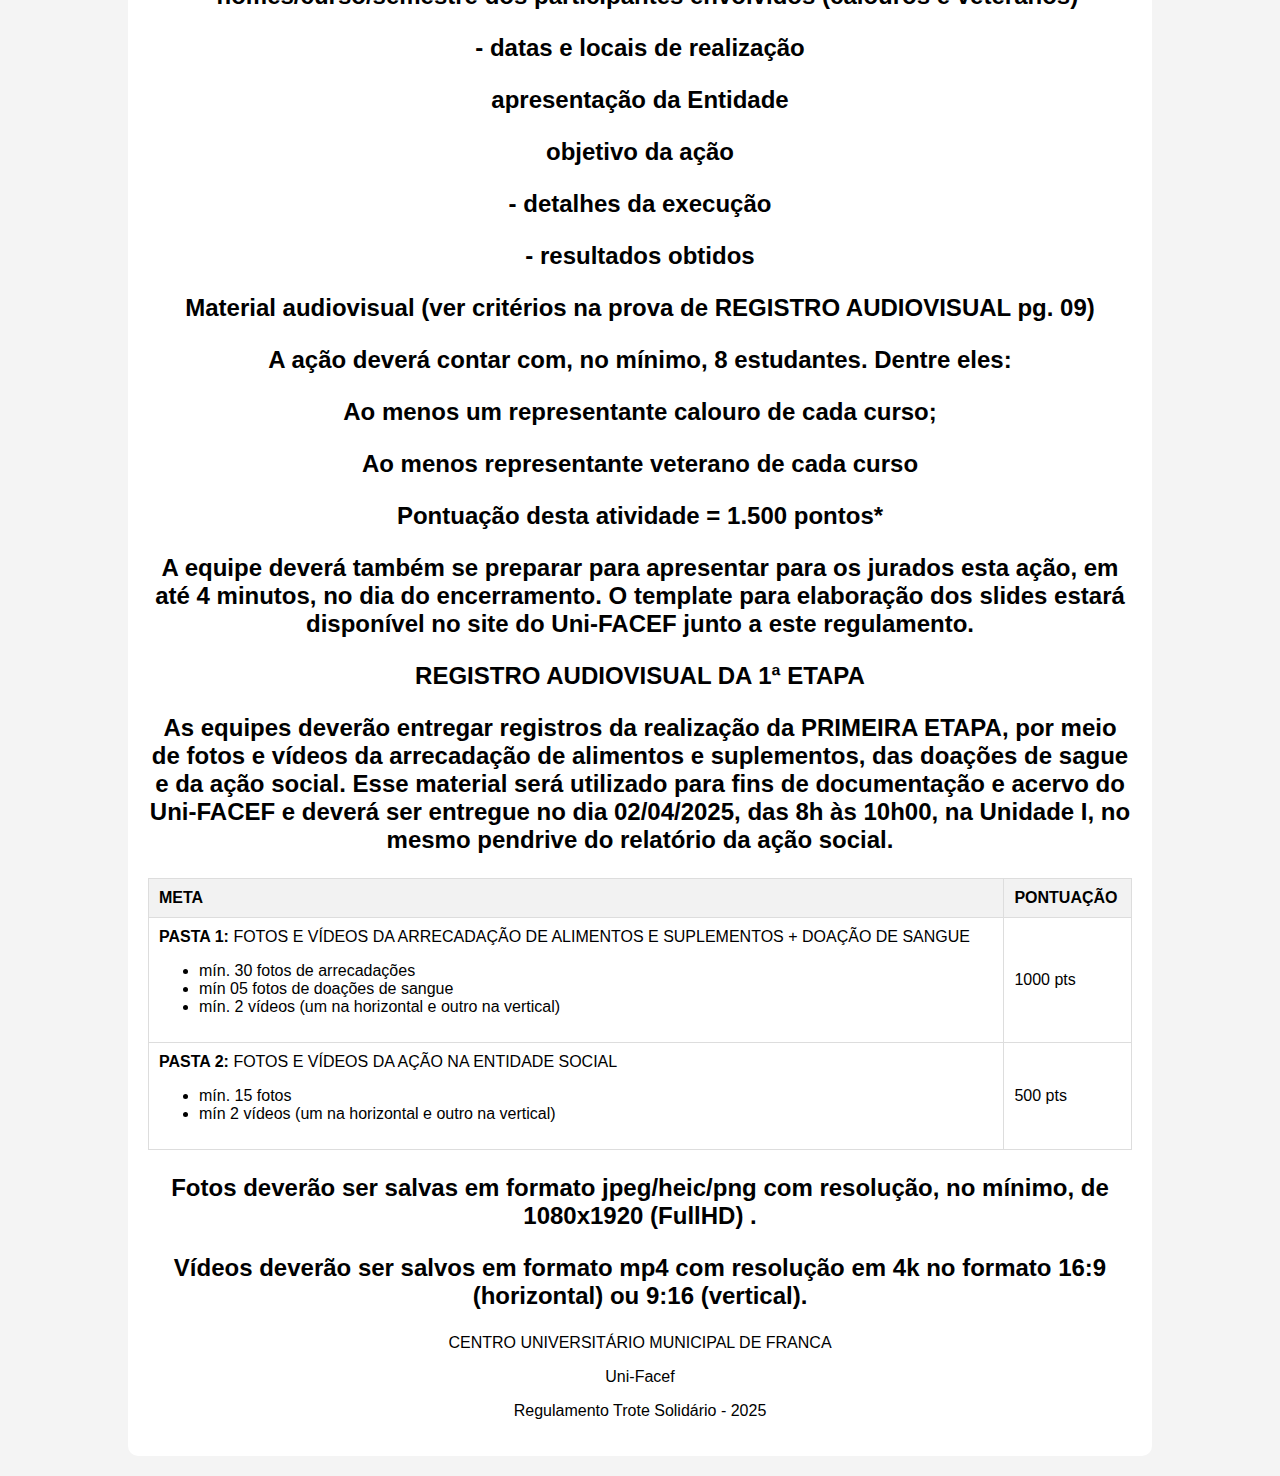
<file: site-do-trote/gincana.html>
<!DOCTYPE html>
<html lang="pt-br">
    <head>
        <meta charset="UTF-8">
        <meta name="viewport" content="width=device-width, initial-scale=1.0">
        <title>Trote Solidário - 2025</title>
        <link rel="stylesheet" href="css/styles.css"/>
    </head>
    <body>
        <header> <!-- cabeçalho do corpo da página -->
            Trote Solidário - 2025
        </header>
        <nav>
            <div id="links-menu">
                <a href="index.html" class="cs-button-6" aria-label="Home">Home <svg class="cs-icon" aria-hidden="true" width="24" height="24" viewBox="0 0 24 24" fill="none" xmlns="http://www.w3.org/2000/svg">
                    <path d="M17.92 11.62C17.8724 11.4973 17.801 11.3851 17.71 11.29L12.71 6.29C12.6168 6.19676 12.5061 6.1228 12.3842 6.07234C12.2624 6.02188 12.1319 5.99591 12 5.99591C11.7337 5.99591 11.4783 6.1017 11.29 6.29C11.1968 6.38324 11.1228 6.49393 11.0723 6.61575C11.0219 6.73758 10.9959 6.86814 10.9959 7C10.9959 7.2663 11.1017 7.5217 11.29 7.71L14.59 11H7C6.73478 11 6.48043 11.1054 6.29289 11.2929C6.10536 11.4804 6 11.7348 6 12C6 12.2652 6.10536 12.5196 6.29289 12.7071C6.48043 12.8946 6.73478 13 7 13H14.59L11.29 16.29C11.1963 16.383 11.1219 16.4936 11.0711 16.6154C11.0203 16.7373 10.9942 16.868 10.9942 17C10.9942 17.132 11.0203 17.2627 11.0711 17.3846C11.1219 17.5064 11.1963 17.617 11.29 17.71C11.383 17.8037 11.4936 17.8781 11.6154 17.9289C11.7373 17.9797 11.868 18.0058 12 18.0058C12.132 18.0058 12.2627 17.9797 12.3846 17.9289C12.5064 17.8781 12.617 17.8037 12.71 17.71L17.71 12.71C17.801 12.6149 17.8724 12.5028 17.92 12.38C18.02 12.1365 18.02 11.8635 17.92 11.62Z" fill="#1A1A1A"/>
                </svg></a>
                <a href="introducao.html" class="cs-button-6" aria-label="Introdução">Introdução
                    <svg class="cs-icon" aria-hidden="true" width="24" height="24" viewBox="0 0 24 24" fill="none" xmlns="http://www.w3.org/2000/svg">
                        <path d="M17.92 11.62C17.8724 11.4973 17.801 11.3851 17.71 11.29L12.71 6.29C12.6168 6.19676 12.5061 6.1228 12.3842 6.07234C12.2624 6.02188 12.1319 5.99591 12 5.99591C11.7337 5.99591 11.4783 6.1017 11.29 6.29C11.1968 6.38324 11.1228 6.49393 11.0723 6.61575C11.0219 6.73758 10.9959 6.86814 10.9959 7C10.9959 7.2663 11.1017 7.5217 11.29 7.71L14.59 11H7C6.73478 11 6.48043 11.1054 6.29289 11.2929C6.10536 11.4804 6 11.7348 6 12C6 12.2652 6.10536 12.5196 6.29289 12.7071C6.48043 12.8946 6.73478 13 7 13H14.59L11.29 16.29C11.1963 16.383 11.1219 16.4936 11.0711 16.6154C11.0203 16.7373 10.9942 16.868 10.9942 17C10.9942 17.132 11.0203 17.2627 11.0711 17.3846C11.1219 17.5064 11.1963 17.617 11.29 17.71C11.383 17.8037 11.4936 17.8781 11.6154 17.9289C11.7373 17.9797 11.868 18.0058 12 18.0058C12.132 18.0058 12.2627 17.9797 12.3846 17.9289C12.5064 17.8781 12.617 17.8037 12.71 17.71L17.71 12.71C17.801 12.6149 17.8724 12.5028 17.92 12.38C18.02 12.1365 18.02 11.8635 17.92 11.62Z" fill="#1A1A1A"/>
                    </svg>
                </a>
                <a href="objetivo.html" class="cs-button-6" aria-label="Objetivo">Objetivo
                    <svg class="cs-icon" aria-hidden="true" width="24" height="24" viewBox="0 0 24 24" fill="none" xmlns="http://www.w3.org/2000/svg">
                        <path d="M17.92 11.62C17.8724 11.4973 17.801 11.3851 17.71 11.29L12.71 6.29C12.6168 6.19676 12.5061 6.1228 12.3842 6.07234C12.2624 6.02188 12.1319 5.99591 12 5.99591C11.7337 5.99591 11.4783 6.1017 11.29 6.29C11.1968 6.38324 11.1228 6.49393 11.0723 6.61575C11.0219 6.73758 10.9959 6.86814 10.9959 7C10.9959 7.2663 11.1017 7.5217 11.29 7.71L14.59 11H7C6.73478 11 6.48043 11.1054 6.29289 11.2929C6.10536 11.4804 6 11.7348 6 12C6 12.2652 6.10536 12.5196 6.29289 12.7071C6.48043 12.8946 6.73478 13 7 13H14.59L11.29 16.29C11.1963 16.383 11.1219 16.4936 11.0711 16.6154C11.0203 16.7373 10.9942 16.868 10.9942 17C10.9942 17.132 11.0203 17.2627 11.0711 17.3846C11.1219 17.5064 11.1963 17.617 11.29 17.71C11.383 17.8037 11.4936 17.8781 11.6154 17.9289C11.7373 17.9797 11.868 18.0058 12 18.0058C12.132 18.0058 12.2627 17.9797 12.3846 17.9289C12.5064 17.8781 12.617 17.8037 12.71 17.71L17.71 12.71C17.801 12.6149 17.8724 12.5028 17.92 12.38C18.02 12.1365 18.02 11.8635 17.92 11.62Z" fill="#1A1A1A"/>
                    </svg>
                </a>
                <a href="formato.html" class="cs-button-6" aria-label="Formato">Formato
                    <svg class="cs-icon" aria-hidden="true" width="24" height="24" viewBox="0 0 24 24" fill="none" xmlns="http://www.w3.org/2000/svg">
                        <path d="M17.92 11.62C17.8724 11.4973 17.801 11.3851 17.71 11.29L12.71 6.29C12.6168 6.19676 12.5061 6.1228 12.3842 6.07234C12.2624 6.02188 12.1319 5.99591 12 5.99591C11.7337 5.99591 11.4783 6.1017 11.29 6.29C11.1968 6.38324 11.1228 6.49393 11.0723 6.61575C11.0219 6.73758 10.9959 6.86814 10.9959 7C10.9959 7.2663 11.1017 7.5217 11.29 7.71L14.59 11H7C6.73478 11 6.48043 11.1054 6.29289 11.2929C6.10536 11.4804 6 11.7348 6 12C6 12.2652 6.10536 12.5196 6.29289 12.7071C6.48043 12.8946 6.73478 13 7 13H14.59L11.29 16.29C11.1963 16.383 11.1219 16.4936 11.0711 16.6154C11.0203 16.7373 10.9942 16.868 10.9942 17C10.9942 17.132 11.0203 17.2627 11.0711 17.3846C11.1219 17.5064 11.1963 17.617 11.29 17.71C11.383 17.8037 11.4936 17.8781 11.6154 17.9289C11.7373 17.9797 11.868 18.0058 12 18.0058C12.132 18.0058 12.2627 17.9797 12.3846 17.9289C12.5064 17.8781 12.617 17.8037 12.71 17.71L17.71 12.71C17.801 12.6149 17.8724 12.5028 17.92 12.38C18.02 12.1365 18.02 11.8635 17.92 11.62Z" fill="#1A1A1A"/>
                    </svg>
                </a>
                <a href="gincana.html" class="cs-button-6" aria-label="Gincana">Gincana
                    <svg class="cs-icon" aria-hidden="true" width="24" height="24" viewBox="0 0 24 24" fill="none" xmlns="http://www.w3.org/2000/svg">
                        <path d="M17.92 11.62C17.8724 11.4973 17.801 11.3851 17.71 11.29L12.71 6.29C12.6168 6.19676 12.5061 6.1228 12.3842 6.07234C12.2624 6.02188 12.1319 5.99591 12 5.99591C11.7337 5.99591 11.4783 6.1017 11.29 6.29C11.1968 6.38324 11.1228 6.49393 11.0723 6.61575C11.0219 6.73758 10.9959 6.86814 10.9959 7C10.9959 7.2663 11.1017 7.5217 11.29 7.71L14.59 11H7C6.73478 11 6.48043 11.1054 6.29289 11.2929C6.10536 11.4804 6 11.7348 6 12C6 12.2652 6.10536 12.5196 6.29289 12.7071C6.48043 12.8946 6.73478 13 7 13H14.59L11.29 16.29C11.1963 16.383 11.1219 16.4936 11.0711 16.6154C11.0203 16.7373 10.9942 16.868 10.9942 17C10.9942 17.132 11.0203 17.2627 11.0711 17.3846C11.1219 17.5064 11.1963 17.617 11.29 17.71C11.383 17.8037 11.4936 17.8781 11.6154 17.9289C11.7373 17.9797 11.868 18.0058 12 18.0058C12.132 18.0058 12.2627 17.9797 12.3846 17.9289C12.5064 17.8781 12.617 17.8037 12.71 17.71L17.71 12.71C17.801 12.6149 17.8724 12.5028 17.92 12.38C18.02 12.1365 18.02 11.8635 17.92 11.62Z" fill="#1A1A1A"/>
                    </svg>
                </a>
                <a href="integracao.html" class="cs-button-6" aria-label="Integração">Integração
                    <svg class="cs-icon" aria-hidden="true" width="24" height="24" viewBox="0 0 24 24" fill="none" xmlns="http://www.w3.org/2000/svg">
                        <path d="M17.92 11.62C17.8724 11.4973 17.801 11.3851 17.71 11.29L12.71 6.29C12.6168 6.19676 12.5061 6.1228 12.3842 6.07234C12.2624 6.02188 12.1319 5.99591 12 5.99591C11.7337 5.99591 11.4783 6.1017 11.29 6.29C11.1968 6.38324 11.1228 6.49393 11.0723 6.61575C11.0219 6.73758 10.9959 6.86814 10.9959 7C10.9959 7.2663 11.1017 7.5217 11.29 7.71L14.59 11H7C6.73478 11 6.48043 11.1054 6.29289 11.2929C6.10536 11.4804 6 11.7348 6 12C6 12.2652 6.10536 12.5196 6.29289 12.7071C6.48043 12.8946 6.73478 13 7 13H14.59L11.29 16.29C11.1963 16.383 11.1219 16.4936 11.0711 16.6154C11.0203 16.7373 10.9942 16.868 10.9942 17C10.9942 17.132 11.0203 17.2627 11.0711 17.3846C11.1219 17.5064 11.1963 17.617 11.29 17.71C11.383 17.8037 11.4936 17.8781 11.6154 17.9289C11.7373 17.9797 11.868 18.0058 12 18.0058C12.132 18.0058 12.2627 17.9797 12.3846 17.9289C12.5064 17.8781 12.617 17.8037 12.71 17.71L17.71 12.71C17.801 12.6149 17.8724 12.5028 17.92 12.38C18.02 12.1365 18.02 11.8635 17.92 11.62Z" fill="#1A1A1A"/>
                    </svg>
                </a>
                <a href="observacoes.html" class="cs-button-6" aria-label="Observações">Observações
                    <svg class="cs-icon" aria-hidden="true" width="24" height="24" viewBox="0 0 24 24" fill="none" xmlns="http://www.w3.org/2000/svg">
                        <path d="M17.92 11.62C17.8724 11.4973 17.801 11.3851 17.71 11.29L12.71 6.29C12.6168 6.19676 12.5061 6.1228 12.3842 6.07234C12.2624 6.02188 12.1319 5.99591 12 5.99591C11.7337 5.99591 11.4783 6.1017 11.29 6.29C11.1968 6.38324 11.1228 6.49393 11.0723 6.61575C11.0219 6.73758 10.9959 6.86814 10.9959 7C10.9959 7.2663 11.1017 7.5217 11.29 7.71L14.59 11H7C6.73478 11 6.48043 11.1054 6.29289 11.2929C6.10536 11.4804 6 11.7348 6 12C6 12.2652 6.10536 12.5196 6.29289 12.7071C6.48043 12.8946 6.73478 13 7 13H14.59L11.29 16.29C11.1963 16.383 11.1219 16.4936 11.0711 16.6154C11.0203 16.7373 10.9942 16.868 10.9942 17C10.9942 17.132 11.0203 17.2627 11.0711 17.3846C11.1219 17.5064 11.1963 17.617 11.29 17.71C11.383 17.8037 11.4936 17.8781 11.6154 17.9289C11.7373 17.9797 11.868 18.0058 12 18.0058C12.132 18.0058 12.2627 17.9797 12.3846 17.9289C12.5064 17.8781 12.617 17.8037 12.71 17.71L17.71 12.71C17.801 12.6149 17.8724 12.5028 17.92 12.38C18.02 12.1365 18.02 11.8635 17.92 11.62Z" fill="#1A1A1A"/>
                    </svg>
                </a>
                <a href="calculadoras.html" class="cs-button-6" aria-label="Calculadoras">Calculadoras
                    <svg class="cs-icon" aria-hidden="true" width="24" height="24" viewBox="0 0 24 24" fill="none" xmlns="http://www.w3.org/2000/svg">
                        <path d="M17.92 11.62C17.8724 11.4973 17.801 11.3851 17.71 11.29L12.71 6.29C12.6168 6.19676 12.5061 6.1228 12.3842 6.07234C12.2624 6.02188 12.1319 5.99591 12 5.99591C11.7337 5.99591 11.4783 6.1017 11.29 6.29C11.1968 6.38324 11.1228 6.49393 11.0723 6.61575C11.0219 6.73758 10.9959 6.86814 10.9959 7C10.9959 7.2663 11.1017 7.5217 11.29 7.71L14.59 11H7C6.73478 11 6.48043 11.1054 6.29289 11.2929C6.10536 11.4804 6 11.7348 6 12C6 12.2652 6.10536 12.5196 6.29289 12.7071C6.48043 12.8946 6.73478 13 7 13H14.59L11.29 16.29C11.1963 16.383 11.1219 16.4936 11.0711 16.6154C11.0203 16.7373 10.9942 16.868 10.9942 17C10.9942 17.132 11.0203 17.2627 11.0711 17.3846C11.1219 17.5064 11.1963 17.617 11.29 17.71C11.383 17.8037 11.4936 17.8781 11.6154 17.9289C11.7373 17.9797 11.868 18.0058 12 18.0058C12.132 18.0058 12.2627 17.9797 12.3846 17.9289C12.5064 17.8781 12.617 17.8037 12.71 17.71L17.71 12.71C17.801 12.6149 17.8724 12.5028 17.92 12.38C18.02 12.1365 18.02 11.8635 17.92 11.62Z" fill="#1A1A1A"/>
                    </svg>
                </a>
                
            </div>
            <img src="images/capa_site.png" alt="Trote Solidário">
        </nav>
        <div class="container">
            <h2>
            <p>
                Serão formadas equipes pela Reitoria, conforme Tabelas 1 e 2, de acordo com a
                quantidade de estudantes matriculados em cada curso (Tabela 2), de forma a garantir a
                equidade entre as equipes.
            </p>
            <p>
                ATENÇÃO: Cada equipe será reconhecida por uma cor (Laranja, Preta, Roxa,
                Verde, Vermelha), a ser sorteada no dia da divulgação do Regulamento em
                18/02/2025. <p>As equipes deverão trabalhar suas respectivas cores, também na noite de
                    encerramento do TROTE SOLIDÁRIO Uni-FACEF 2025, utilizando sua respectiva cor
                    no vestuário e adereços. Cada equipe que tiver os seus membros bem caracterizados
                    com sua respectiva cor ganhará 1.000 pontos, após avaliação do corpo de jurados.
                    Cabe destacar ainda, que a ordem das atividades, bem como da disposição das salas
                    para entrega dos alimentos, e de apresentação no Encerramento, seguirá a ordem
                    alfabética das cores.</p>
            </p>
            <p>
                É importante lembrar que haverá registro de presença para fins de emissão de
                cerificados.
            </p>
            <p>
                As equipes serão responsáveis pelo planejamento, arrecadação e
                armazenamento prévio dos itens aqui relacionados. A entrega dos alimentos, dos
                suplementos alimentares, bem como dos comprovantes de realização das provas da
                Doação de Sangue e da Ação Social, para fins de pontuação, deverá ocorrer única e
                exclusivamente, das 8h às 10h00, no dia 02/04/2025 (quarta-feira), na Unidade I
                (Av. Major Nicácio, 2433), conforme determinação deste Regulamento.

                    <title>Tabela de Equipes e Padrinhos</title>
                    <h2>Tabela 1 – Equipes e Padrinhos</h2>
                    <table>
                        <thead>
                            <tr>
                                <th>Equipe*</th>
                                <th>Cursos</th>
                                <th>Alunos</th>
                                <th>Padrinhos</th>
                            </tr>
                        </thead>
                        <tbody>
                            <tr>
                                <td class="laranja">Laranja</td>
                                <td>Matemática, Letras (Português/Inglês), Engenharia de Software</td>
                                <td>97</td>
                                <td>EM BREVE</td>
                            </tr>
                            <tr>
                                <td  class="preto">Preta</td>
                                <td>Medicina, Enfermagem</td>
                                <td>103</td>
                                <td>EM BREVE</td>
                            </tr>
                            <tr>
                                <td class="roxo">Roxa</td>
                                <td>Comunic. Social – PP, Sistemas de Informação, Ciência da Computação</td>
                                <td>102</td>
                                <td>EM BREVE</td>
                            </tr>
                            <tr>
                                <td class="verde">Verde</td>
                                <td>Engenharia de Produção, Engenharia Civil, Psicologia</td>
                                <td>88</td>
                                <td>EM BREVE</td>
                            </tr>
                            <tr>
                                <td class="vermelho">Vermelha</td>
                                <td>Administração, Ciências Contábeis</td>
                                <td>93</td>
                                <td>EM BREVE</td>
                            </tr>
                        </tbody>
                    </table>    
    
                    <h2>Tabela 2 – Cursos e Alunos</h2>
    <table>
        <thead>
            <tr>
                <th>Curso</th>
                <th>Alunos</th>
            </tr>
        </thead>
        <tbody>
            <tr>
                <td>Administração</td>
                <td>70</td>
            </tr>
            <tr>
                <td>Ciência da Computação</td>
                <td>36</td>
            </tr>
            <tr>
                <td>Ciências Contábeis</td>
                <td>23</td>
            </tr>
            <tr>
                <td>Comunicação Social – Publ. e Propaganda</td>
                <td>37</td>
            </tr>
            <tr>
                <td>Enfermagem</td>
                <td>19</td>
            </tr>
            <tr>
                <td>Engenharia Civil</td>
                <td>20</td>
            </tr>
            <tr>
                <td>Engenharia de Produção</td>
                <td>09</td>
            </tr>
            <tr>
                <td>Engenharia de Software</td>
                <td>60</td>
            </tr>
            <tr>
                <td>Letras (Port./Inglês)</td>
                <td>22</td>
            </tr>
            <tr>
                <td>Matemática</td>
                <td>16</td>
            </tr>
            <tr>
                <td>Medicina</td>
                <td>84</td>
            </tr>
            <tr>
                <td>Psicologia</td>
                <td>60</td>
            </tr>
            <tr>
                <td>Sistemas de Informação</td>
                <td>29</td>
            </tr>
        </tbody>
    </table>
    <h2>
    <p> ALIMENTOS E SUPLEMENTOS - METAS POR EQUIPE</p>
        
    <p>Esta etapa consiste na arrecadação/doação, pelos calouros, de itens
        alimentícios que serão posteriormente entregues a entidades e instituições francanas
        de assistência social e suplementos alimentares destinados às atividades dos
        Voluntários da Saúde, que atuam no Hospital de Câncer de Franca.
        Para este ano a meta de arrecadação é composta por um Kit Alimentação por
        estudante e um Suplemento Alimentar para cada dois estudantes da equipe:</p>
    
        <p>Para este ano a meta de arrecadação é composta por um Kit Alimentação por
        estudante e um Suplemento Alimentar para cada dois estudantes da equipe:

        <p> Kits Alimentação contendo NECESSARIAMENTE os seguintes itens e as
        respectivas quantidades abaixo relacionadas (por kit):</p>
        <p> . 2 pacotes de 2kg (ou 4 pacotes de 1kg) de feijão - tipo carioca;</p>
        <p>. 3 unidades óleo de soja (1 litro ou 900ml cada);</p>
        <p>. 6 pacotes de macarrão de 400/500g (ou 3 pacotes de 1 Kg).</p>
        <p> . Suplementos alimentares, conforme especificação:</p>
        <p> . Lata de 400 gramas, adulto, preferencialmente sabor baunilha, das
        marcas:
         - Ensure
         - Nutren 1.0</p>
        Meta: 01 (um) Kit Alimentação por estudante e 01 (um) Suplemento Alimentar
        para cada dois estudantes da equipe.</p>
        </p>
        <p>A pontuação poderá, ainda, ser fragmentada em caso de não cumprimento da
            meta total, com escalas em 80%, 50% e 20% da quantidade inicialmente estabelecida.</p>
            <h2>
            Trote Solidário - Construa vitórias fora de campo e jogue pela solidariedade
            </h2>

<h2>Tabela 3 – Metas por Equipe</h2>

<table>
    <thead>
        <tr>
            <th rowspan="2">Equipe*</th>
            <th rowspan="2">Cursos</th>
            <th colspan="2">Meta</th>
            <th colspan="2">80%</th>
            <th colspan="2">50%</th>
            <th colspan="2">20%</th>
        </tr>
        <tr>
            <th>Kits</th>
            <th>Supl.</th>
            <th>Kits</th>
            <th>Supl.</th>
            <th>Kits</th>
            <th>Supl.</th>
            <th>Kits</th>
            <th>Supl.</th>
        </tr>
    </thead>
    <tbody>
        <tr>
            <td class="laranja"><strong>Laranja</strong></td>
            <td>Matemática<br>Letras (Português/Inglês)<br>Engenharia de Software</td>
            <td class="laranja">97</td>
            <td class="laranja">49</td>
            <td>78</td>
            <td>39</td>
            <td>49</td>
            <td>25</td>
            <td>19</td>
            <td>10</td>
        </tr>
        <tr>
            <td class="preto"><strong>Preta</strong></td>
            <td>Medicina<br>Enfermagem</td>
            <td class="preto">103</td>
            <td class="preto">52</td>
            <td>82</td>
            <td>42</td>
            <td>52</td>
            <td>26</td>
            <td>21</td>
            <td>10</td>
        </tr>
        <tr>
            <td class="roxo"><strong>Roxa</strong></td>
            <td>Comunic. Social – PP<br>Sistemas de Informação<br>Ciência da Computação</td>
            <td class="roxo">102</td>
            <td class="roxo">51</td>
            <td>82</td>
            <td>41</td>
            <td>51</td>
            <td>26</td>
            <td>20</td>
            <td>10</td>
        </tr>
        <tr>
            <td class="verde"><strong>Verde</strong></td>
            <td>Engenharia de Produção<br>Engenharia Civil<br>Psicologia</td>
            <td class="verde">88</td>
            <td class="verde">44</td>
            <td>70</td>
            <td>35</td>
            <td>44</td>
            <td>22</td>
            <td>18</td>
            <td>9</td>
        </tr>
        <tr>
            <td class="vermelho"><strong>Vermelha</strong></td>
            <td>Administração<br>Ciências Contábeis</td>
            <td class="vermelho">93</td>
            <td class="vermelho">47</td>
            <td>74</td>
            <td>38</td>
            <td>47</td>
            <td>24</td>
            <td>19</td>
            <td>9</td>
        </tr>
    </tbody>
</table>
</body>
<h2>Tabela 4 – Ordem do sorteio</h2>
                    <table>
                        <thead>
                            <tr>
                                <th>Equipe*</th>
                                <th>Cursos</th>
                                <th>Sala de entrega</th>
                                <th>Apresentação</th>
                            </tr>
                        </thead>
                        <tbody>
                            <tr>
                                <td class="laranja">Laranja</td>
                                <td>Matemática, Letras (Português/Inglês), Engenharia de Software</td>
                                <td>18</td>
                                <td>1* equipe</td>
                            </tr>
                            <tr>
                                <td  class="preto">Preta</td>
                                <td>Medicina, Enfermagem</td>
                                <td>19</td>
                                <td>2* equipe</td>
                            </tr>
                            <tr>
                                <td class="roxo">Roxa</td>
                                <td>Comunic. Social – PP, Sistemas de Informação, Ciência da Computação</td>
                                <td>20</td>
                                <td>3* equipe</td>
                            </tr>
                            <tr>
                                <td class="verde">Verde</td>
                                <td>Engenharia de Produção, Engenharia Civil, Psicologia</td>
                                <td>21</td>
                                <td>4* equipe</td>
                            </tr>
                            <tr>
                                <td class="vermelho">Vermelha</td>
                                <td>Administração, Ciências Contábeis</td>
                                <td>22</td>
                                <td>5* equipe</td>
                            </tr>
                        </tbody>
                    </table>  
                    <h2>ALIMENTOS E SUPLEMENTOS – ADICIONAIS
                    <p>As doações que excederem a meta serão pontuadas da seguinte forma:</p>
                    <p>Avulsos:
                    <p>kit Alimentação - 30 pontos, </p>
                    <p>Lata de suplemento conforme regulamento - 15 pontos,</p> 
                    <p>Pacote de Arroz 05 Kg - 5 pontos,</p>
                    <p>Pacote de Arroz 01 Kg - 1 ponto, </p>
                    <p>Pacote de Feijão 02 Kg - 2 pontos, </p>
                    <p>Pacote de Feijão 01 Kg - 1 ponto, </p>
                    <p>Pacote de Macarrão de 400/500 gramas - ½ ponto, </p>
                    <p>Óleo 900 ml - 1 ponto, </p>
                    <p>Também será estendida aos veteranos a emissão de certificado por doação.
                        Para tanto, serão concedidas 20 horas atividade para cada kit de alimentos e 10 horas
                        para cada Suplemento Alimentar doados, limitados a 60 horas no total. A listagem de
                        controle das doações dos veteranos será disponibilizada pelo chefe do departamento
                        ou padrinho da equipe à comissão.</p>
                        <p>A doação seguirá a mesma tabela de pontuação dos alimentos adicionais acima.
                        </p>
                        <p>IMPORTANTE:
                             Doações sem a composição do conjunto padrão podem ser pontuadas
                            para a turma, conforme critério de itens avulsos, mas não fazem jus ao
                            certificado de horas atividade.
                             Outros alimentos que não fazem parte do Kit Alimentação, como por
                            exemplo: enlatados, produtos de higiene e limpeza, entre outros, serão
                            encaminhados à doação, porém não pontuarão.</p>
                            <h2>CAMPANHA DO LEITE – 2 pontos por litro
                            <p>Este ano estamos arrecadando litros de leite longa vida, UHT (Integral,
                            Semidesnatado ou Desnatado), para compor as doações do Trote Solidário 2025.
                            Serão concedidos à equipe 2 pontos por cada litro de leite doado.</p>
                            <p>ATENÇÃO: Para ser computada a doação o Leite deverá possuir data de
                                vencimento posterior a 02 de junho de 2025.</p></h2>
                                <h2>DOAÇÃO DE SANGUE
                                <p>A meta de doação de sangue no Trote Solidário 2025 corresponde a uma doação
                                    para cada dois estudantes da equipe, e será pontuada da seguinte forma:</p>
                                    <p> Cumprimento da meta: 2.500 pontos
                                        Doação adicional (superando a meta): 20 pontos por doação
                                        Pontuação da equipe que não atingir a meta: 20 pontos por doação
                                        </p></h2>

                                        <h2>Tabela 5 – Metas proporcionais a doações de sangue</h2>
    <table>
        <thead>
            <tr>
                <th>Cor</th>
                <th>Meta</th>
            </tr>
        </thead>
        <tbody>
            <tr>
                <td class="laranja">Laranja</td>
                <td>49</td>
            </tr>
            <tr>
                <td class="preto">Preto</td>
                <td>52</td>
            </tr>
            <tr>
                <td class="roxo">Roxa</td>
                <td>51</td>
            </tr>
            <tr>
                <td class="verde">Verde</td>
                <td>44</td>
            </tr>
            <tr>
                <td class="vermelho">Vermelha</td>
                <td>47</td>
            </tr>
        </tbody>
    </table>
    <h2><p>Para comprovar a doação o doador deverá solicitar um cartão do Hemocentro
    com carimbo do Trote Solidário e assinatura. Os comprovantes deverão ser entregues
    no momento da entrega dos demais itens no dia 02/04/2025, das 08h00 às 10h00 na
    Unidade I do Uni-FACEF.
        </p></h2>
        <h2>AÇÃO SOCIAL EM ENTIDADES DE FRANCA/SP</h2>
        <h2><p>O município de Franca conta com uma grande quantidade de programas,
        projetos, ações e instituições na área social. No cenário atual, em que os efeitos da
        pandemia ainda afetam de forma intensa a sociedade, estas instituições também
        enfrentam problemas e dificuldades de diversas naturezas, que vão além da questão
        financeira.</p>
            <p>Esta atividade tem como objetivo principal levar os novos estudantes
            universitários do Uni-FACEF a se aproximar dos programas sociais, buscando
            conhecer seu trabalho, identificar as dificuldades enfrentadas no cenário atual e
            desenvolver formas criativas de ajudá-los</p>
                <p>Assim, caberá aos alunos da equipe desenvolver uma ação em uma entidade a
                    ser definida pela equipe. </p></h2>
                    <h2>ATENÇÃO:
                    </h2>
                    <h2><p>A entidade escolhida pela equipe deverá ser informada à comissão
                    organizadora do Trote Solidário para fins de validação por meio do grupo do
                    whatsapp de Líderes, pois serão admitidas até 2 (duas) entidades do mesmo
                    seguimento.</p>
                    <p> A data limite para comunicar a escolha à comissão é 28/02/2025. Ressalta-se
                    que, o quanto antes for feita a comunicação, maior a chance do seguimento
                    ainda estar disponível.</p></h2>
                    <h2><p>Dentre os seguimentos de entidades que podem ser escolhidas, alguns
                    exemplos são: creche, lar de idosos, entidade que trabalha com deficientes visuais ou
                    autistas, entidade que trabalha com pacientes com câncer, entidade que trabalha com
                    portadores de necessidades especiais, e outras</p>
                    <p>A Equipe deverá entregar no dia 02/04/2025, das 08h00 às 10h00 na Unidade I
                        do Uni-FACEF um pendrive, contendo:</p>
                        <p>Um relatório, de até 5 páginas, descrevendo:</p>
                        <p>cor da equipe</p>
                        <p>- nomes/curso/semestre dos participantes envolvidos (calouros e veteranos)</p>
                        <p>- datas e locais de realização</p>
                        <p>apresentação da Entidade</p>
                        <p>objetivo da ação</p>
                        <p> - detalhes da execução</p>
                        <p>- resultados obtidos</p>
                        <p>Material audiovisual (ver critérios na prova de REGISTRO AUDIOVISUAL pg. 09)</p>
                </h2>
                <h2><p>A ação deverá contar com, no mínimo, 8 estudantes. Dentre eles:
                    <p> Ao menos um representante calouro de cada curso;</p>
                    <p>Ao menos representante veterano de cada curso</h2>
                        <h2>Pontuação desta atividade = 1.500 pontos*</h2>
                        <h2><p>A equipe deverá também se preparar para apresentar para os jurados esta
                            ação, em até 4 minutos, no dia do encerramento. O template para elaboração dos
                            slides estará disponível no site do Uni-FACEF junto a este regulamento. </p>
                        <p>REGISTRO AUDIOVISUAL DA 1ª ETAPA</p>
                    <p>As equipes deverão entregar registros da realização da PRIMEIRA ETAPA, por
                        meio de fotos e vídeos da arrecadação de alimentos e suplementos, das doações de
                        sague e da ação social. Esse material será utilizado para fins de documentação e
                        acervo do Uni-FACEF e deverá ser entregue no dia 02/04/2025, das 8h às 10h00, na
                        Unidade I, no mesmo pendrive do relatório da ação social.</p></h2>
                        <table border="1" cellpadding="5" cellspacing="0">
                            <thead>
                              <tr>
                                <th>META</th>
                                <th>PONTUAÇÃO</th>
                              </tr>
                            </thead>
                            <tbody>
                              <tr>
                                <td>
                                  <strong>PASTA 1:</strong> FOTOS E VÍDEOS DA ARRECADAÇÃO DE ALIMENTOS E SUPLEMENTOS + DOAÇÃO DE SANGUE
                                  <ul>
                                    <li>mín. 30 fotos de arrecadações</li>
                                    <li>mín 05 fotos de doações de sangue</li>
                                    <li>mín. 2 vídeos (um na horizontal e outro na vertical)</li>
                                  </ul>
                                </td>
                                <td>1000 pts</td>
                              </tr>
                              <tr>
                                <td>
                                  <strong>PASTA 2:</strong> FOTOS E VÍDEOS DA AÇÃO NA ENTIDADE SOCIAL
                                  <ul>
                                    <li>mín. 15 fotos</li>
                                    <li>mín 2 vídeos (um na horizontal e outro na vertical)</li>
                                  </ul>
                                </td>
                                <td>500 pts</td>
                              </tr>
                            </tbody>
                          </table>
                          <h2><p>Fotos deverão ser salvas em formato jpeg/heic/png com resolução, no mínimo,
                            de 1080x1920 (FullHD) .
                            </p>
                        <p>Vídeos deverão ser salvos em formato mp4 com resolução em 4k no formato
                            16:9 (horizontal) ou 9:16 (vertical).</p></h2>                     
            <p> CENTRO UNIVERSITÁRIO MUNICIPAL DE FRANCA</p>
            <P>Uni-Facef</P>
            <p>Regulamento Trote Solidário - 2025</p>
        </h2>
        </div>
    </body>
</html>
</file>
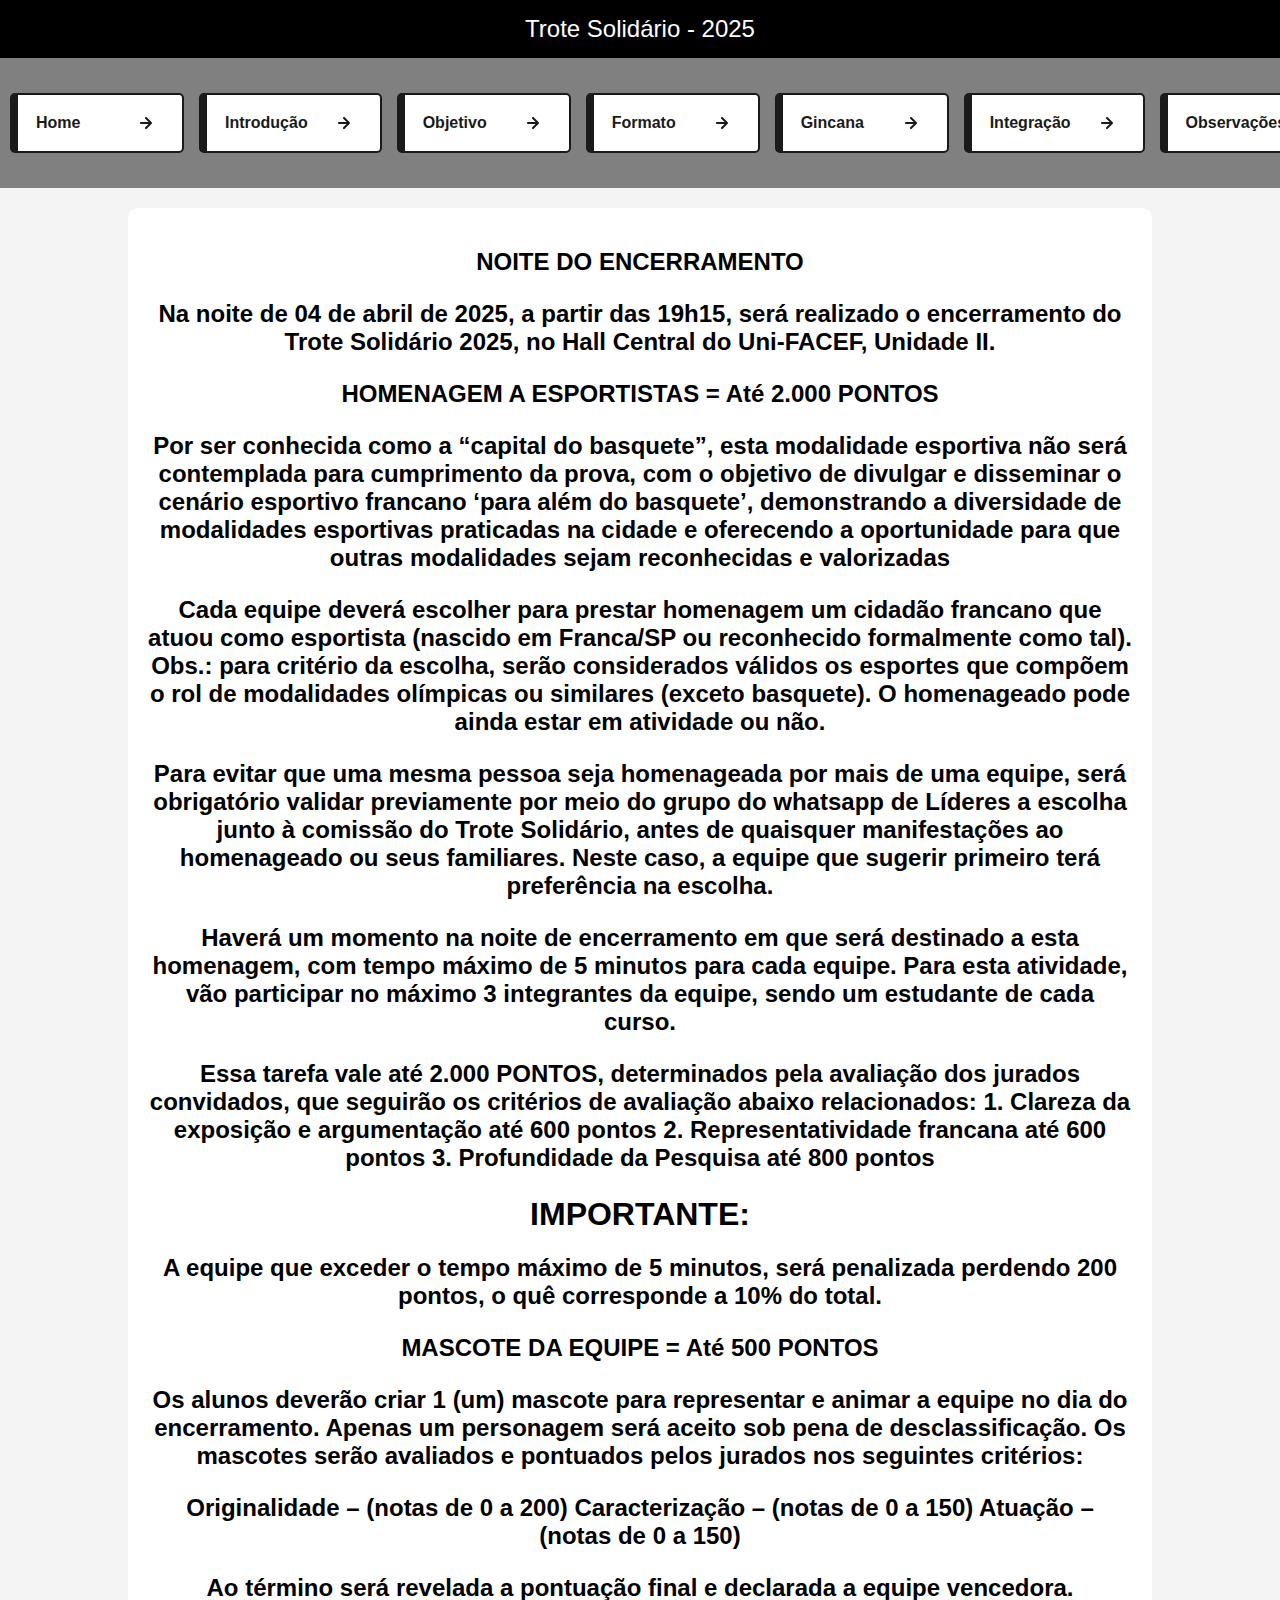
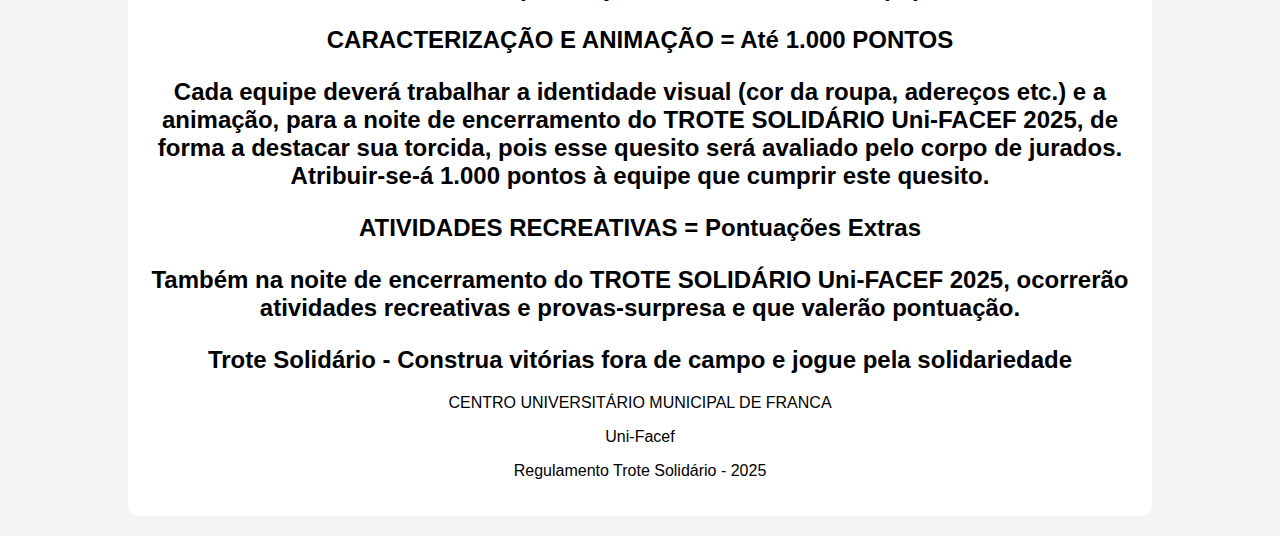
<file: site-do-trote/integracao.html>
<!DOCTYPE html>
<html lang="pt-br">
    <head>
        <meta charset="UTF-8">
        <meta name="viewport" content="width=device-width, initial-scale=1.0">
        <title>Trote Solidário - 2025</title>
        <link rel="stylesheet" href="css/styles.css"/>
    </head>
    <body>
        <header> <!-- cabeçalho do corpo da página -->
            Trote Solidário - 2025
        </header>
        <nav>
            <div id="links-menu">
                <a href="index.html" class="cs-button-6" aria-label="Home">Home <svg class="cs-icon" aria-hidden="true" width="24" height="24" viewBox="0 0 24 24" fill="none" xmlns="http://www.w3.org/2000/svg">
                    <path d="M17.92 11.62C17.8724 11.4973 17.801 11.3851 17.71 11.29L12.71 6.29C12.6168 6.19676 12.5061 6.1228 12.3842 6.07234C12.2624 6.02188 12.1319 5.99591 12 5.99591C11.7337 5.99591 11.4783 6.1017 11.29 6.29C11.1968 6.38324 11.1228 6.49393 11.0723 6.61575C11.0219 6.73758 10.9959 6.86814 10.9959 7C10.9959 7.2663 11.1017 7.5217 11.29 7.71L14.59 11H7C6.73478 11 6.48043 11.1054 6.29289 11.2929C6.10536 11.4804 6 11.7348 6 12C6 12.2652 6.10536 12.5196 6.29289 12.7071C6.48043 12.8946 6.73478 13 7 13H14.59L11.29 16.29C11.1963 16.383 11.1219 16.4936 11.0711 16.6154C11.0203 16.7373 10.9942 16.868 10.9942 17C10.9942 17.132 11.0203 17.2627 11.0711 17.3846C11.1219 17.5064 11.1963 17.617 11.29 17.71C11.383 17.8037 11.4936 17.8781 11.6154 17.9289C11.7373 17.9797 11.868 18.0058 12 18.0058C12.132 18.0058 12.2627 17.9797 12.3846 17.9289C12.5064 17.8781 12.617 17.8037 12.71 17.71L17.71 12.71C17.801 12.6149 17.8724 12.5028 17.92 12.38C18.02 12.1365 18.02 11.8635 17.92 11.62Z" fill="#1A1A1A"/>
                </svg></a>
                <a href="introducao.html" class="cs-button-6" aria-label="Introdução">Introdução
                    <svg class="cs-icon" aria-hidden="true" width="24" height="24" viewBox="0 0 24 24" fill="none" xmlns="http://www.w3.org/2000/svg">
                        <path d="M17.92 11.62C17.8724 11.4973 17.801 11.3851 17.71 11.29L12.71 6.29C12.6168 6.19676 12.5061 6.1228 12.3842 6.07234C12.2624 6.02188 12.1319 5.99591 12 5.99591C11.7337 5.99591 11.4783 6.1017 11.29 6.29C11.1968 6.38324 11.1228 6.49393 11.0723 6.61575C11.0219 6.73758 10.9959 6.86814 10.9959 7C10.9959 7.2663 11.1017 7.5217 11.29 7.71L14.59 11H7C6.73478 11 6.48043 11.1054 6.29289 11.2929C6.10536 11.4804 6 11.7348 6 12C6 12.2652 6.10536 12.5196 6.29289 12.7071C6.48043 12.8946 6.73478 13 7 13H14.59L11.29 16.29C11.1963 16.383 11.1219 16.4936 11.0711 16.6154C11.0203 16.7373 10.9942 16.868 10.9942 17C10.9942 17.132 11.0203 17.2627 11.0711 17.3846C11.1219 17.5064 11.1963 17.617 11.29 17.71C11.383 17.8037 11.4936 17.8781 11.6154 17.9289C11.7373 17.9797 11.868 18.0058 12 18.0058C12.132 18.0058 12.2627 17.9797 12.3846 17.9289C12.5064 17.8781 12.617 17.8037 12.71 17.71L17.71 12.71C17.801 12.6149 17.8724 12.5028 17.92 12.38C18.02 12.1365 18.02 11.8635 17.92 11.62Z" fill="#1A1A1A"/>
                    </svg>
                </a>
                <a href="objetivo.html" class="cs-button-6" aria-label="Objetivo">Objetivo
                    <svg class="cs-icon" aria-hidden="true" width="24" height="24" viewBox="0 0 24 24" fill="none" xmlns="http://www.w3.org/2000/svg">
                        <path d="M17.92 11.62C17.8724 11.4973 17.801 11.3851 17.71 11.29L12.71 6.29C12.6168 6.19676 12.5061 6.1228 12.3842 6.07234C12.2624 6.02188 12.1319 5.99591 12 5.99591C11.7337 5.99591 11.4783 6.1017 11.29 6.29C11.1968 6.38324 11.1228 6.49393 11.0723 6.61575C11.0219 6.73758 10.9959 6.86814 10.9959 7C10.9959 7.2663 11.1017 7.5217 11.29 7.71L14.59 11H7C6.73478 11 6.48043 11.1054 6.29289 11.2929C6.10536 11.4804 6 11.7348 6 12C6 12.2652 6.10536 12.5196 6.29289 12.7071C6.48043 12.8946 6.73478 13 7 13H14.59L11.29 16.29C11.1963 16.383 11.1219 16.4936 11.0711 16.6154C11.0203 16.7373 10.9942 16.868 10.9942 17C10.9942 17.132 11.0203 17.2627 11.0711 17.3846C11.1219 17.5064 11.1963 17.617 11.29 17.71C11.383 17.8037 11.4936 17.8781 11.6154 17.9289C11.7373 17.9797 11.868 18.0058 12 18.0058C12.132 18.0058 12.2627 17.9797 12.3846 17.9289C12.5064 17.8781 12.617 17.8037 12.71 17.71L17.71 12.71C17.801 12.6149 17.8724 12.5028 17.92 12.38C18.02 12.1365 18.02 11.8635 17.92 11.62Z" fill="#1A1A1A"/>
                    </svg>
                </a>
                <a href="formato.html" class="cs-button-6" aria-label="Formato">Formato
                    <svg class="cs-icon" aria-hidden="true" width="24" height="24" viewBox="0 0 24 24" fill="none" xmlns="http://www.w3.org/2000/svg">
                        <path d="M17.92 11.62C17.8724 11.4973 17.801 11.3851 17.71 11.29L12.71 6.29C12.6168 6.19676 12.5061 6.1228 12.3842 6.07234C12.2624 6.02188 12.1319 5.99591 12 5.99591C11.7337 5.99591 11.4783 6.1017 11.29 6.29C11.1968 6.38324 11.1228 6.49393 11.0723 6.61575C11.0219 6.73758 10.9959 6.86814 10.9959 7C10.9959 7.2663 11.1017 7.5217 11.29 7.71L14.59 11H7C6.73478 11 6.48043 11.1054 6.29289 11.2929C6.10536 11.4804 6 11.7348 6 12C6 12.2652 6.10536 12.5196 6.29289 12.7071C6.48043 12.8946 6.73478 13 7 13H14.59L11.29 16.29C11.1963 16.383 11.1219 16.4936 11.0711 16.6154C11.0203 16.7373 10.9942 16.868 10.9942 17C10.9942 17.132 11.0203 17.2627 11.0711 17.3846C11.1219 17.5064 11.1963 17.617 11.29 17.71C11.383 17.8037 11.4936 17.8781 11.6154 17.9289C11.7373 17.9797 11.868 18.0058 12 18.0058C12.132 18.0058 12.2627 17.9797 12.3846 17.9289C12.5064 17.8781 12.617 17.8037 12.71 17.71L17.71 12.71C17.801 12.6149 17.8724 12.5028 17.92 12.38C18.02 12.1365 18.02 11.8635 17.92 11.62Z" fill="#1A1A1A"/>
                    </svg>
                </a>
                <a href="gincana.html" class="cs-button-6" aria-label="Gincana">Gincana
                    <svg class="cs-icon" aria-hidden="true" width="24" height="24" viewBox="0 0 24 24" fill="none" xmlns="http://www.w3.org/2000/svg">
                        <path d="M17.92 11.62C17.8724 11.4973 17.801 11.3851 17.71 11.29L12.71 6.29C12.6168 6.19676 12.5061 6.1228 12.3842 6.07234C12.2624 6.02188 12.1319 5.99591 12 5.99591C11.7337 5.99591 11.4783 6.1017 11.29 6.29C11.1968 6.38324 11.1228 6.49393 11.0723 6.61575C11.0219 6.73758 10.9959 6.86814 10.9959 7C10.9959 7.2663 11.1017 7.5217 11.29 7.71L14.59 11H7C6.73478 11 6.48043 11.1054 6.29289 11.2929C6.10536 11.4804 6 11.7348 6 12C6 12.2652 6.10536 12.5196 6.29289 12.7071C6.48043 12.8946 6.73478 13 7 13H14.59L11.29 16.29C11.1963 16.383 11.1219 16.4936 11.0711 16.6154C11.0203 16.7373 10.9942 16.868 10.9942 17C10.9942 17.132 11.0203 17.2627 11.0711 17.3846C11.1219 17.5064 11.1963 17.617 11.29 17.71C11.383 17.8037 11.4936 17.8781 11.6154 17.9289C11.7373 17.9797 11.868 18.0058 12 18.0058C12.132 18.0058 12.2627 17.9797 12.3846 17.9289C12.5064 17.8781 12.617 17.8037 12.71 17.71L17.71 12.71C17.801 12.6149 17.8724 12.5028 17.92 12.38C18.02 12.1365 18.02 11.8635 17.92 11.62Z" fill="#1A1A1A"/>
                    </svg>
                </a>
                <a href="integracao.html" class="cs-button-6" aria-label="Integração">Integração
                    <svg class="cs-icon" aria-hidden="true" width="24" height="24" viewBox="0 0 24 24" fill="none" xmlns="http://www.w3.org/2000/svg">
                        <path d="M17.92 11.62C17.8724 11.4973 17.801 11.3851 17.71 11.29L12.71 6.29C12.6168 6.19676 12.5061 6.1228 12.3842 6.07234C12.2624 6.02188 12.1319 5.99591 12 5.99591C11.7337 5.99591 11.4783 6.1017 11.29 6.29C11.1968 6.38324 11.1228 6.49393 11.0723 6.61575C11.0219 6.73758 10.9959 6.86814 10.9959 7C10.9959 7.2663 11.1017 7.5217 11.29 7.71L14.59 11H7C6.73478 11 6.48043 11.1054 6.29289 11.2929C6.10536 11.4804 6 11.7348 6 12C6 12.2652 6.10536 12.5196 6.29289 12.7071C6.48043 12.8946 6.73478 13 7 13H14.59L11.29 16.29C11.1963 16.383 11.1219 16.4936 11.0711 16.6154C11.0203 16.7373 10.9942 16.868 10.9942 17C10.9942 17.132 11.0203 17.2627 11.0711 17.3846C11.1219 17.5064 11.1963 17.617 11.29 17.71C11.383 17.8037 11.4936 17.8781 11.6154 17.9289C11.7373 17.9797 11.868 18.0058 12 18.0058C12.132 18.0058 12.2627 17.9797 12.3846 17.9289C12.5064 17.8781 12.617 17.8037 12.71 17.71L17.71 12.71C17.801 12.6149 17.8724 12.5028 17.92 12.38C18.02 12.1365 18.02 11.8635 17.92 11.62Z" fill="#1A1A1A"/>
                    </svg>
                </a>
                <a href="observacoes.html" class="cs-button-6" aria-label="Observações">Observações
                    <svg class="cs-icon" aria-hidden="true" width="24" height="24" viewBox="0 0 24 24" fill="none" xmlns="http://www.w3.org/2000/svg">
                        <path d="M17.92 11.62C17.8724 11.4973 17.801 11.3851 17.71 11.29L12.71 6.29C12.6168 6.19676 12.5061 6.1228 12.3842 6.07234C12.2624 6.02188 12.1319 5.99591 12 5.99591C11.7337 5.99591 11.4783 6.1017 11.29 6.29C11.1968 6.38324 11.1228 6.49393 11.0723 6.61575C11.0219 6.73758 10.9959 6.86814 10.9959 7C10.9959 7.2663 11.1017 7.5217 11.29 7.71L14.59 11H7C6.73478 11 6.48043 11.1054 6.29289 11.2929C6.10536 11.4804 6 11.7348 6 12C6 12.2652 6.10536 12.5196 6.29289 12.7071C6.48043 12.8946 6.73478 13 7 13H14.59L11.29 16.29C11.1963 16.383 11.1219 16.4936 11.0711 16.6154C11.0203 16.7373 10.9942 16.868 10.9942 17C10.9942 17.132 11.0203 17.2627 11.0711 17.3846C11.1219 17.5064 11.1963 17.617 11.29 17.71C11.383 17.8037 11.4936 17.8781 11.6154 17.9289C11.7373 17.9797 11.868 18.0058 12 18.0058C12.132 18.0058 12.2627 17.9797 12.3846 17.9289C12.5064 17.8781 12.617 17.8037 12.71 17.71L17.71 12.71C17.801 12.6149 17.8724 12.5028 17.92 12.38C18.02 12.1365 18.02 11.8635 17.92 11.62Z" fill="#1A1A1A"/>
                    </svg>
                </a>
                <a href="calculadoras.html" class="cs-button-6" aria-label="Calculadoras">Calculadoras
                    <svg class="cs-icon" aria-hidden="true" width="24" height="24" viewBox="0 0 24 24" fill="none" xmlns="http://www.w3.org/2000/svg">
                        <path d="M17.92 11.62C17.8724 11.4973 17.801 11.3851 17.71 11.29L12.71 6.29C12.6168 6.19676 12.5061 6.1228 12.3842 6.07234C12.2624 6.02188 12.1319 5.99591 12 5.99591C11.7337 5.99591 11.4783 6.1017 11.29 6.29C11.1968 6.38324 11.1228 6.49393 11.0723 6.61575C11.0219 6.73758 10.9959 6.86814 10.9959 7C10.9959 7.2663 11.1017 7.5217 11.29 7.71L14.59 11H7C6.73478 11 6.48043 11.1054 6.29289 11.2929C6.10536 11.4804 6 11.7348 6 12C6 12.2652 6.10536 12.5196 6.29289 12.7071C6.48043 12.8946 6.73478 13 7 13H14.59L11.29 16.29C11.1963 16.383 11.1219 16.4936 11.0711 16.6154C11.0203 16.7373 10.9942 16.868 10.9942 17C10.9942 17.132 11.0203 17.2627 11.0711 17.3846C11.1219 17.5064 11.1963 17.617 11.29 17.71C11.383 17.8037 11.4936 17.8781 11.6154 17.9289C11.7373 17.9797 11.868 18.0058 12 18.0058C12.132 18.0058 12.2627 17.9797 12.3846 17.9289C12.5064 17.8781 12.617 17.8037 12.71 17.71L17.71 12.71C17.801 12.6149 17.8724 12.5028 17.92 12.38C18.02 12.1365 18.02 11.8635 17.92 11.62Z" fill="#1A1A1A"/>
                    </svg>
                </a>
                
            </div>
            <img src="images/capa_site.png" alt="Trote Solidário">
        </nav>
        <div class="container">
            <h2>NOITE DO ENCERRAMENTO</h2>
            <h2><p>Na noite de 04 de abril de 2025, a partir das 19h15, será realizado o
                encerramento do Trote Solidário 2025, no Hall Central do Uni-FACEF, Unidade II.</p></h2>
                <h2>HOMENAGEM A ESPORTISTAS = Até 2.000 PONTOS</h2>
                <h2><p>Por ser conhecida como a “capital do basquete”, esta modalidade esportiva não
                    será contemplada para cumprimento da prova, com o objetivo de divulgar e disseminar
                    o cenário esportivo francano ‘para além do basquete’, demonstrando a diversidade de
                    modalidades esportivas praticadas na cidade e oferecendo a oportunidade para que
                    outras modalidades sejam reconhecidas e valorizadas</p>
                <p>Cada equipe deverá escolher para prestar homenagem um cidadão francano que
                    atuou como esportista (nascido em Franca/SP ou reconhecido formalmente como tal).
                    Obs.: para critério da escolha, serão considerados válidos os esportes que compõem o
                    rol de modalidades olímpicas ou similares (exceto basquete). O homenageado pode
                    ainda estar em atividade ou não.</p>
                <p>Para evitar que uma mesma pessoa seja homenageada por mais de uma equipe,
                    será obrigatório validar previamente por meio do grupo do whatsapp de Líderes a
                    escolha junto à comissão do Trote Solidário, antes de quaisquer manifestações ao
                    homenageado ou seus familiares. Neste caso, a equipe que sugerir primeiro terá
                    preferência na escolha.</p>
                <p>Haverá um momento na noite de encerramento em que será destinado a esta
                    homenagem, com tempo máximo de 5 minutos para cada equipe. Para esta atividade,
                    vão participar no máximo 3 integrantes da equipe, sendo um estudante de cada curso.</p>
                <p>Essa tarefa vale até 2.000 PONTOS, determinados pela avaliação dos jurados
                    convidados, que seguirão os critérios de avaliação abaixo relacionados:
                    1. Clareza da exposição e argumentação até 600 pontos
                    2. Representatividade francana até 600 pontos
                    3. Profundidade da Pesquisa até 800 pontos</p></h2>
                    <h1>IMPORTANTE:</h1>
                    <h2>A equipe que exceder o tempo máximo de 5 minutos, será
                        penalizada perdendo 200 pontos, o quê corresponde a 10% do total.</h2>
                        <h2><p>MASCOTE DA EQUIPE = Até 500 PONTOS</p>
                        <p>Os alunos deverão criar 1 (um) mascote para representar e animar a equipe no
                            dia do encerramento. Apenas um personagem será aceito sob pena de
                            desclassificação. Os mascotes serão avaliados e pontuados pelos jurados nos
                            seguintes critérios:</p>
                        <p>  Originalidade – (notas de 0 a 200)
                             Caracterização – (notas de 0 a 150)
                             Atuação – (notas de 0 a 150)
                            </p>
                            	<p>Ao término será revelada a pontuação final e declarada a equipe vencedora.</p>
                            </h2>
                            <h2><p>CARACTERIZAÇÃO E ANIMAÇÃO = Até 1.000 PONTOS</p>
                            <p>Cada equipe deverá trabalhar a identidade visual (cor da roupa, adereços etc.) e a
                                animação, para a noite de encerramento do TROTE SOLIDÁRIO Uni-FACEF 2025, de
                                forma a destacar sua torcida, pois esse quesito será avaliado pelo corpo de jurados.
                                Atribuir-se-á 1.000 pontos à equipe que cumprir este quesito.</p>
                            <p>ATIVIDADES RECREATIVAS = Pontuações Extras</p>
                        <p>Também na noite de encerramento do TROTE SOLIDÁRIO Uni-FACEF 2025,
                            ocorrerão atividades recreativas e provas-surpresa e que valerão pontuação.</p></h2>
            <h2>
            Trote Solidário - Construa vitórias fora de campo e jogue pela solidariedade
            </h2>
            <p> CENTRO UNIVERSITÁRIO MUNICIPAL DE FRANCA</p>
            <P>Uni-Facef</P>
            <p>Regulamento Trote Solidário - 2025</p>

        </div>
    </body>
</html>
</file>
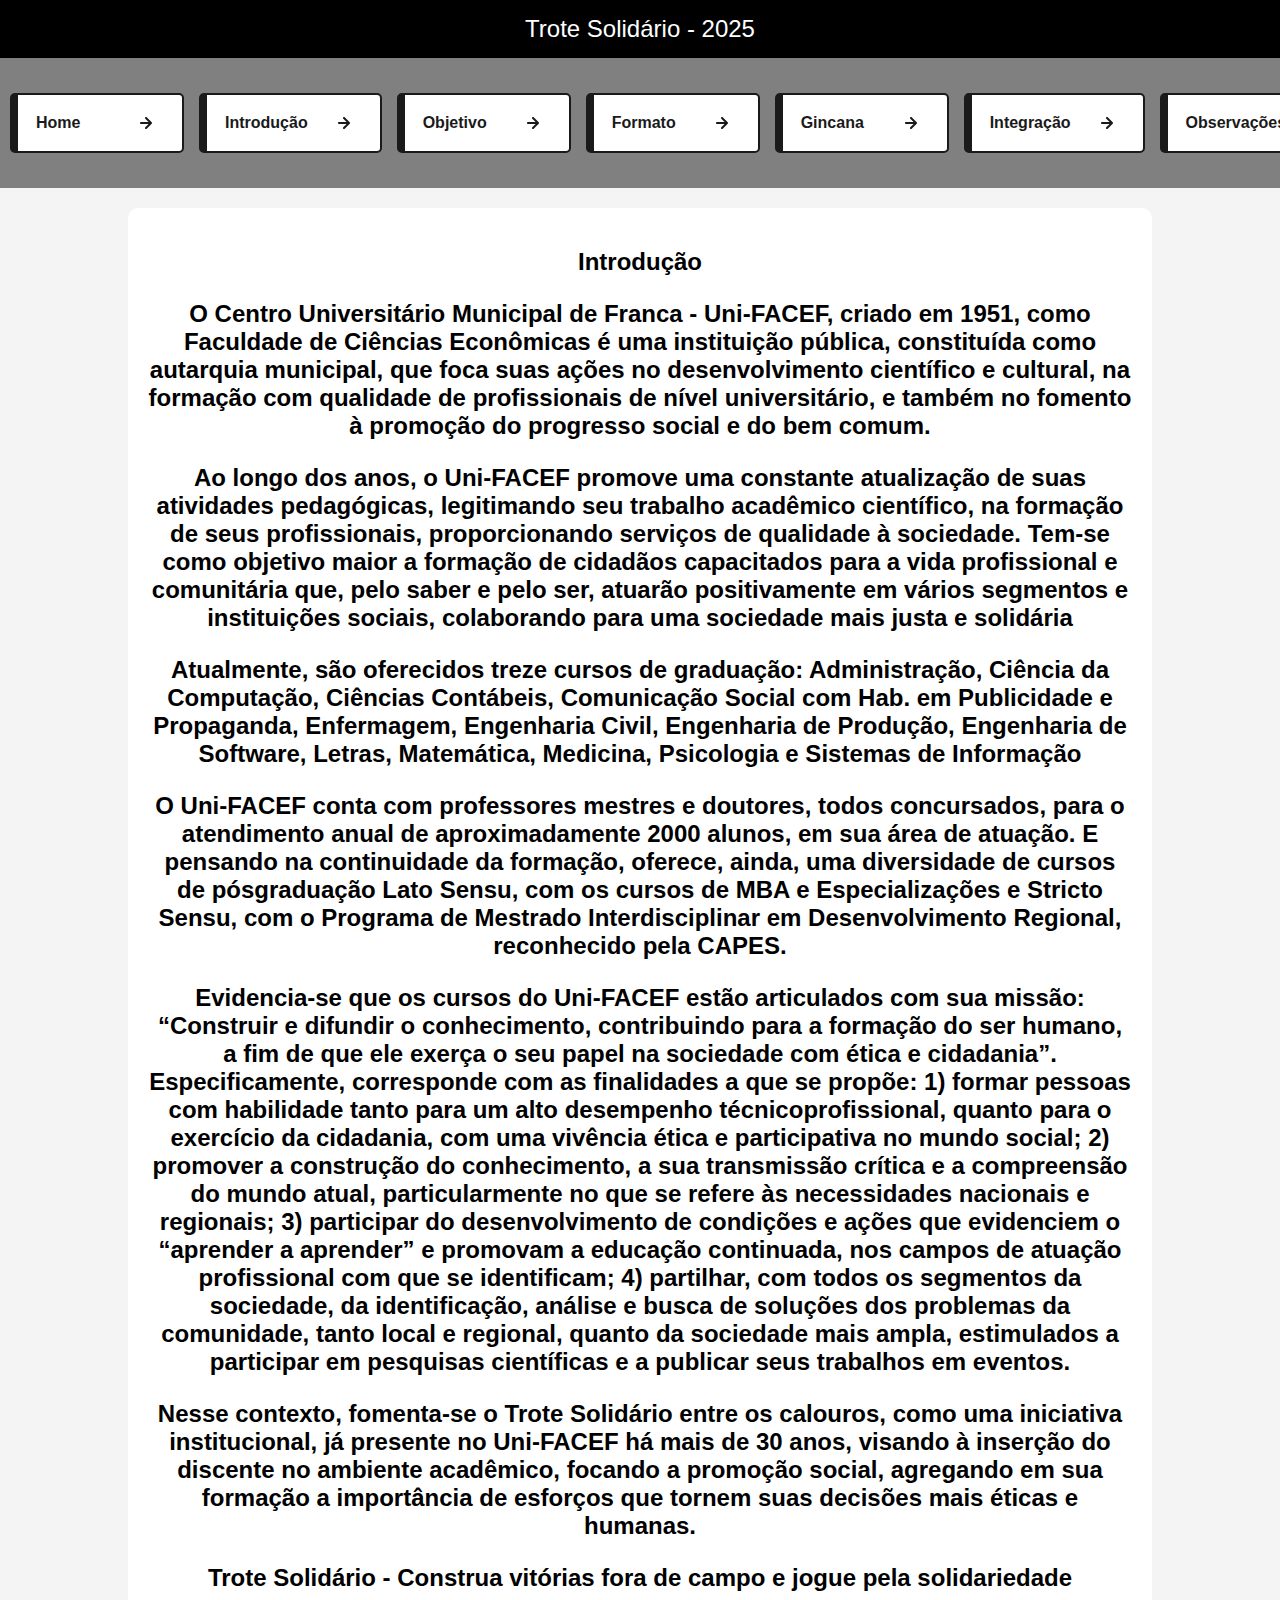
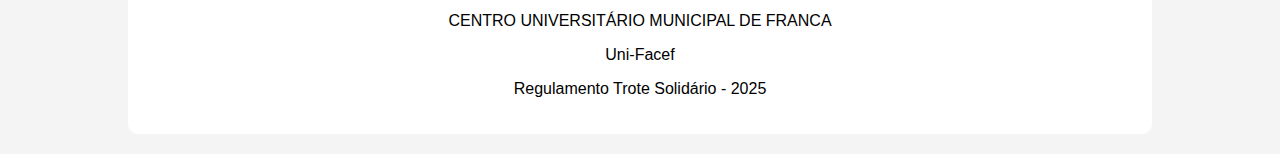
<file: site-do-trote/introducao.html>
<!DOCTYPE html>
<html lang="pt-br">
    <head>
        <meta charset="UTF-8">
        <meta name="viewport" content="width=device-width, initial-scale=1.0">
        <title>Trote Solidário - 2025</title>
        <link rel="stylesheet" href="css/styles.css"/>
    </head>
    <body>
        <header> <!-- cabeçalho do corpo da página -->
            Trote Solidário - 2025
        </header>
        <nav>
            <div id="links-menu">
                <a href="index.html" class="cs-button-6" aria-label="Home">Home <svg class="cs-icon" aria-hidden="true" width="24" height="24" viewBox="0 0 24 24" fill="none" xmlns="http://www.w3.org/2000/svg">
                    <path d="M17.92 11.62C17.8724 11.4973 17.801 11.3851 17.71 11.29L12.71 6.29C12.6168 6.19676 12.5061 6.1228 12.3842 6.07234C12.2624 6.02188 12.1319 5.99591 12 5.99591C11.7337 5.99591 11.4783 6.1017 11.29 6.29C11.1968 6.38324 11.1228 6.49393 11.0723 6.61575C11.0219 6.73758 10.9959 6.86814 10.9959 7C10.9959 7.2663 11.1017 7.5217 11.29 7.71L14.59 11H7C6.73478 11 6.48043 11.1054 6.29289 11.2929C6.10536 11.4804 6 11.7348 6 12C6 12.2652 6.10536 12.5196 6.29289 12.7071C6.48043 12.8946 6.73478 13 7 13H14.59L11.29 16.29C11.1963 16.383 11.1219 16.4936 11.0711 16.6154C11.0203 16.7373 10.9942 16.868 10.9942 17C10.9942 17.132 11.0203 17.2627 11.0711 17.3846C11.1219 17.5064 11.1963 17.617 11.29 17.71C11.383 17.8037 11.4936 17.8781 11.6154 17.9289C11.7373 17.9797 11.868 18.0058 12 18.0058C12.132 18.0058 12.2627 17.9797 12.3846 17.9289C12.5064 17.8781 12.617 17.8037 12.71 17.71L17.71 12.71C17.801 12.6149 17.8724 12.5028 17.92 12.38C18.02 12.1365 18.02 11.8635 17.92 11.62Z" fill="#1A1A1A"/>
                </svg></a>
                <a href="introducao.html" class="cs-button-6" aria-label="Introdução">Introdução
                    <svg class="cs-icon" aria-hidden="true" width="24" height="24" viewBox="0 0 24 24" fill="none" xmlns="http://www.w3.org/2000/svg">
                        <path d="M17.92 11.62C17.8724 11.4973 17.801 11.3851 17.71 11.29L12.71 6.29C12.6168 6.19676 12.5061 6.1228 12.3842 6.07234C12.2624 6.02188 12.1319 5.99591 12 5.99591C11.7337 5.99591 11.4783 6.1017 11.29 6.29C11.1968 6.38324 11.1228 6.49393 11.0723 6.61575C11.0219 6.73758 10.9959 6.86814 10.9959 7C10.9959 7.2663 11.1017 7.5217 11.29 7.71L14.59 11H7C6.73478 11 6.48043 11.1054 6.29289 11.2929C6.10536 11.4804 6 11.7348 6 12C6 12.2652 6.10536 12.5196 6.29289 12.7071C6.48043 12.8946 6.73478 13 7 13H14.59L11.29 16.29C11.1963 16.383 11.1219 16.4936 11.0711 16.6154C11.0203 16.7373 10.9942 16.868 10.9942 17C10.9942 17.132 11.0203 17.2627 11.0711 17.3846C11.1219 17.5064 11.1963 17.617 11.29 17.71C11.383 17.8037 11.4936 17.8781 11.6154 17.9289C11.7373 17.9797 11.868 18.0058 12 18.0058C12.132 18.0058 12.2627 17.9797 12.3846 17.9289C12.5064 17.8781 12.617 17.8037 12.71 17.71L17.71 12.71C17.801 12.6149 17.8724 12.5028 17.92 12.38C18.02 12.1365 18.02 11.8635 17.92 11.62Z" fill="#1A1A1A"/>
                    </svg>
                </a>
                <a href="objetivo.html" class="cs-button-6" aria-label="Objetivo">Objetivo
                    <svg class="cs-icon" aria-hidden="true" width="24" height="24" viewBox="0 0 24 24" fill="none" xmlns="http://www.w3.org/2000/svg">
                        <path d="M17.92 11.62C17.8724 11.4973 17.801 11.3851 17.71 11.29L12.71 6.29C12.6168 6.19676 12.5061 6.1228 12.3842 6.07234C12.2624 6.02188 12.1319 5.99591 12 5.99591C11.7337 5.99591 11.4783 6.1017 11.29 6.29C11.1968 6.38324 11.1228 6.49393 11.0723 6.61575C11.0219 6.73758 10.9959 6.86814 10.9959 7C10.9959 7.2663 11.1017 7.5217 11.29 7.71L14.59 11H7C6.73478 11 6.48043 11.1054 6.29289 11.2929C6.10536 11.4804 6 11.7348 6 12C6 12.2652 6.10536 12.5196 6.29289 12.7071C6.48043 12.8946 6.73478 13 7 13H14.59L11.29 16.29C11.1963 16.383 11.1219 16.4936 11.0711 16.6154C11.0203 16.7373 10.9942 16.868 10.9942 17C10.9942 17.132 11.0203 17.2627 11.0711 17.3846C11.1219 17.5064 11.1963 17.617 11.29 17.71C11.383 17.8037 11.4936 17.8781 11.6154 17.9289C11.7373 17.9797 11.868 18.0058 12 18.0058C12.132 18.0058 12.2627 17.9797 12.3846 17.9289C12.5064 17.8781 12.617 17.8037 12.71 17.71L17.71 12.71C17.801 12.6149 17.8724 12.5028 17.92 12.38C18.02 12.1365 18.02 11.8635 17.92 11.62Z" fill="#1A1A1A"/>
                    </svg>
                </a>
                <a href="formato.html" class="cs-button-6" aria-label="Formato">Formato
                    <svg class="cs-icon" aria-hidden="true" width="24" height="24" viewBox="0 0 24 24" fill="none" xmlns="http://www.w3.org/2000/svg">
                        <path d="M17.92 11.62C17.8724 11.4973 17.801 11.3851 17.71 11.29L12.71 6.29C12.6168 6.19676 12.5061 6.1228 12.3842 6.07234C12.2624 6.02188 12.1319 5.99591 12 5.99591C11.7337 5.99591 11.4783 6.1017 11.29 6.29C11.1968 6.38324 11.1228 6.49393 11.0723 6.61575C11.0219 6.73758 10.9959 6.86814 10.9959 7C10.9959 7.2663 11.1017 7.5217 11.29 7.71L14.59 11H7C6.73478 11 6.48043 11.1054 6.29289 11.2929C6.10536 11.4804 6 11.7348 6 12C6 12.2652 6.10536 12.5196 6.29289 12.7071C6.48043 12.8946 6.73478 13 7 13H14.59L11.29 16.29C11.1963 16.383 11.1219 16.4936 11.0711 16.6154C11.0203 16.7373 10.9942 16.868 10.9942 17C10.9942 17.132 11.0203 17.2627 11.0711 17.3846C11.1219 17.5064 11.1963 17.617 11.29 17.71C11.383 17.8037 11.4936 17.8781 11.6154 17.9289C11.7373 17.9797 11.868 18.0058 12 18.0058C12.132 18.0058 12.2627 17.9797 12.3846 17.9289C12.5064 17.8781 12.617 17.8037 12.71 17.71L17.71 12.71C17.801 12.6149 17.8724 12.5028 17.92 12.38C18.02 12.1365 18.02 11.8635 17.92 11.62Z" fill="#1A1A1A"/>
                    </svg>
                </a>
                <a href="gincana.html" class="cs-button-6" aria-label="Gincana">Gincana
                    <svg class="cs-icon" aria-hidden="true" width="24" height="24" viewBox="0 0 24 24" fill="none" xmlns="http://www.w3.org/2000/svg">
                        <path d="M17.92 11.62C17.8724 11.4973 17.801 11.3851 17.71 11.29L12.71 6.29C12.6168 6.19676 12.5061 6.1228 12.3842 6.07234C12.2624 6.02188 12.1319 5.99591 12 5.99591C11.7337 5.99591 11.4783 6.1017 11.29 6.29C11.1968 6.38324 11.1228 6.49393 11.0723 6.61575C11.0219 6.73758 10.9959 6.86814 10.9959 7C10.9959 7.2663 11.1017 7.5217 11.29 7.71L14.59 11H7C6.73478 11 6.48043 11.1054 6.29289 11.2929C6.10536 11.4804 6 11.7348 6 12C6 12.2652 6.10536 12.5196 6.29289 12.7071C6.48043 12.8946 6.73478 13 7 13H14.59L11.29 16.29C11.1963 16.383 11.1219 16.4936 11.0711 16.6154C11.0203 16.7373 10.9942 16.868 10.9942 17C10.9942 17.132 11.0203 17.2627 11.0711 17.3846C11.1219 17.5064 11.1963 17.617 11.29 17.71C11.383 17.8037 11.4936 17.8781 11.6154 17.9289C11.7373 17.9797 11.868 18.0058 12 18.0058C12.132 18.0058 12.2627 17.9797 12.3846 17.9289C12.5064 17.8781 12.617 17.8037 12.71 17.71L17.71 12.71C17.801 12.6149 17.8724 12.5028 17.92 12.38C18.02 12.1365 18.02 11.8635 17.92 11.62Z" fill="#1A1A1A"/>
                    </svg>
                </a>
                <a href="integracao.html" class="cs-button-6" aria-label="Integração">Integração
                    <svg class="cs-icon" aria-hidden="true" width="24" height="24" viewBox="0 0 24 24" fill="none" xmlns="http://www.w3.org/2000/svg">
                        <path d="M17.92 11.62C17.8724 11.4973 17.801 11.3851 17.71 11.29L12.71 6.29C12.6168 6.19676 12.5061 6.1228 12.3842 6.07234C12.2624 6.02188 12.1319 5.99591 12 5.99591C11.7337 5.99591 11.4783 6.1017 11.29 6.29C11.1968 6.38324 11.1228 6.49393 11.0723 6.61575C11.0219 6.73758 10.9959 6.86814 10.9959 7C10.9959 7.2663 11.1017 7.5217 11.29 7.71L14.59 11H7C6.73478 11 6.48043 11.1054 6.29289 11.2929C6.10536 11.4804 6 11.7348 6 12C6 12.2652 6.10536 12.5196 6.29289 12.7071C6.48043 12.8946 6.73478 13 7 13H14.59L11.29 16.29C11.1963 16.383 11.1219 16.4936 11.0711 16.6154C11.0203 16.7373 10.9942 16.868 10.9942 17C10.9942 17.132 11.0203 17.2627 11.0711 17.3846C11.1219 17.5064 11.1963 17.617 11.29 17.71C11.383 17.8037 11.4936 17.8781 11.6154 17.9289C11.7373 17.9797 11.868 18.0058 12 18.0058C12.132 18.0058 12.2627 17.9797 12.3846 17.9289C12.5064 17.8781 12.617 17.8037 12.71 17.71L17.71 12.71C17.801 12.6149 17.8724 12.5028 17.92 12.38C18.02 12.1365 18.02 11.8635 17.92 11.62Z" fill="#1A1A1A"/>
                    </svg>
                </a>
                <a href="observacoes.html" class="cs-button-6" aria-label="Observações">Observações
                    <svg class="cs-icon" aria-hidden="true" width="24" height="24" viewBox="0 0 24 24" fill="none" xmlns="http://www.w3.org/2000/svg">
                        <path d="M17.92 11.62C17.8724 11.4973 17.801 11.3851 17.71 11.29L12.71 6.29C12.6168 6.19676 12.5061 6.1228 12.3842 6.07234C12.2624 6.02188 12.1319 5.99591 12 5.99591C11.7337 5.99591 11.4783 6.1017 11.29 6.29C11.1968 6.38324 11.1228 6.49393 11.0723 6.61575C11.0219 6.73758 10.9959 6.86814 10.9959 7C10.9959 7.2663 11.1017 7.5217 11.29 7.71L14.59 11H7C6.73478 11 6.48043 11.1054 6.29289 11.2929C6.10536 11.4804 6 11.7348 6 12C6 12.2652 6.10536 12.5196 6.29289 12.7071C6.48043 12.8946 6.73478 13 7 13H14.59L11.29 16.29C11.1963 16.383 11.1219 16.4936 11.0711 16.6154C11.0203 16.7373 10.9942 16.868 10.9942 17C10.9942 17.132 11.0203 17.2627 11.0711 17.3846C11.1219 17.5064 11.1963 17.617 11.29 17.71C11.383 17.8037 11.4936 17.8781 11.6154 17.9289C11.7373 17.9797 11.868 18.0058 12 18.0058C12.132 18.0058 12.2627 17.9797 12.3846 17.9289C12.5064 17.8781 12.617 17.8037 12.71 17.71L17.71 12.71C17.801 12.6149 17.8724 12.5028 17.92 12.38C18.02 12.1365 18.02 11.8635 17.92 11.62Z" fill="#1A1A1A"/>
                    </svg>
                </a>
                <a href="calculadoras.html" class="cs-button-6" aria-label="Calculadoras">Calculadoras
                    <svg class="cs-icon" aria-hidden="true" width="24" height="24" viewBox="0 0 24 24" fill="none" xmlns="http://www.w3.org/2000/svg">
                        <path d="M17.92 11.62C17.8724 11.4973 17.801 11.3851 17.71 11.29L12.71 6.29C12.6168 6.19676 12.5061 6.1228 12.3842 6.07234C12.2624 6.02188 12.1319 5.99591 12 5.99591C11.7337 5.99591 11.4783 6.1017 11.29 6.29C11.1968 6.38324 11.1228 6.49393 11.0723 6.61575C11.0219 6.73758 10.9959 6.86814 10.9959 7C10.9959 7.2663 11.1017 7.5217 11.29 7.71L14.59 11H7C6.73478 11 6.48043 11.1054 6.29289 11.2929C6.10536 11.4804 6 11.7348 6 12C6 12.2652 6.10536 12.5196 6.29289 12.7071C6.48043 12.8946 6.73478 13 7 13H14.59L11.29 16.29C11.1963 16.383 11.1219 16.4936 11.0711 16.6154C11.0203 16.7373 10.9942 16.868 10.9942 17C10.9942 17.132 11.0203 17.2627 11.0711 17.3846C11.1219 17.5064 11.1963 17.617 11.29 17.71C11.383 17.8037 11.4936 17.8781 11.6154 17.9289C11.7373 17.9797 11.868 18.0058 12 18.0058C12.132 18.0058 12.2627 17.9797 12.3846 17.9289C12.5064 17.8781 12.617 17.8037 12.71 17.71L17.71 12.71C17.801 12.6149 17.8724 12.5028 17.92 12.38C18.02 12.1365 18.02 11.8635 17.92 11.62Z" fill="#1A1A1A"/>
                    </svg>
                </a>
                
            </div>
            <img src="images/capa_site.png" alt="Trote Solidário">
        </nav>
        <div class="container">
            <h2> Introdução
                <p>
                    O Centro Universitário Municipal de Franca - Uni-FACEF, criado em 1951, como
                    Faculdade de Ciências Econômicas é uma instituição pública, constituída como autarquia
                    municipal, que foca suas ações no desenvolvimento científico e cultural, na formação com
                    qualidade de profissionais de nível universitário, e também no fomento à promoção do
                    progresso social e do bem comum.
                </p>
                <p>Ao longo dos anos, o Uni-FACEF promove uma constante atualização de suas
                atividades pedagógicas, legitimando seu trabalho acadêmico científico, na formação de
                seus profissionais, proporcionando serviços de qualidade à sociedade. Tem-se como
                objetivo maior a formação de cidadãos capacitados para a vida profissional e comunitária
                que, pelo saber e pelo ser, atuarão positivamente em vários segmentos e instituições
                sociais, colaborando para uma sociedade mais justa e solidária</p>
                    <p>Atualmente, são oferecidos treze cursos de graduação: Administração, Ciência da
                    Computação, Ciências Contábeis, Comunicação Social com Hab. em Publicidade e
                    Propaganda, Enfermagem, Engenharia Civil, Engenharia de Produção, Engenharia de
                    Software, Letras, Matemática, Medicina, Psicologia e Sistemas de Informação</p>
                        <p>O Uni-FACEF conta com professores mestres e doutores, todos concursados, para
                        o atendimento anual de aproximadamente 2000 alunos, em sua área de atuação. E
                        pensando na continuidade da formação, oferece, ainda, uma diversidade de cursos de pósgraduação Lato Sensu, com os
                        cursos de MBA e Especializações e Stricto Sensu, com o
                        Programa de Mestrado Interdisciplinar em Desenvolvimento Regional, reconhecido pela
                        CAPES.
                            </p>
                            <p>
                                Evidencia-se que os cursos do Uni-FACEF estão articulados com sua missão:
                                “Construir e difundir o conhecimento, contribuindo para a formação do ser humano,
                                a fim de que ele exerça o seu papel na sociedade com ética e cidadania”.
                                Especificamente, corresponde com as finalidades a que se propõe:
                                1) formar pessoas com habilidade tanto para um alto desempenho técnicoprofissional, quanto para o exercício da
                                cidadania, com uma vivência ética e
                                participativa no mundo social;
                                2) promover a construção do conhecimento, a sua transmissão crítica e a
                                compreensão do mundo atual, particularmente no que se refere às necessidades
                                nacionais e regionais;
                                3) participar do desenvolvimento de condições e ações que evidenciem o “aprender a
                                aprender” e promovam a educação continuada, nos campos de atuação profissional
                                com que se identificam;
                                4) partilhar, com todos os segmentos da sociedade, da identificação, análise e busca
                                de soluções dos problemas da comunidade, tanto local e regional, quanto da
                                sociedade mais ampla, estimulados a participar em pesquisas científicas e a
                                publicar seus trabalhos em eventos.
                            </p>
                            <p>Nesse contexto, fomenta-se o Trote Solidário entre os calouros, como uma iniciativa
                            institucional, já presente no Uni-FACEF há mais de 30 anos, visando à inserção do
                            discente no ambiente acadêmico, focando a promoção social, agregando em sua formação
                            a importância de esforços que tornem suas decisões mais éticas e humanas. </p>
            </h2>
            <h2>
            Trote Solidário - Construa vitórias fora de campo e jogue pela solidariedade
            </h2>
            <p> CENTRO UNIVERSITÁRIO MUNICIPAL DE FRANCA</p>
            <P>Uni-Facef</P>
            <p>Regulamento Trote Solidário - 2025</p>

        </div>
    </body>
</html>
</file>
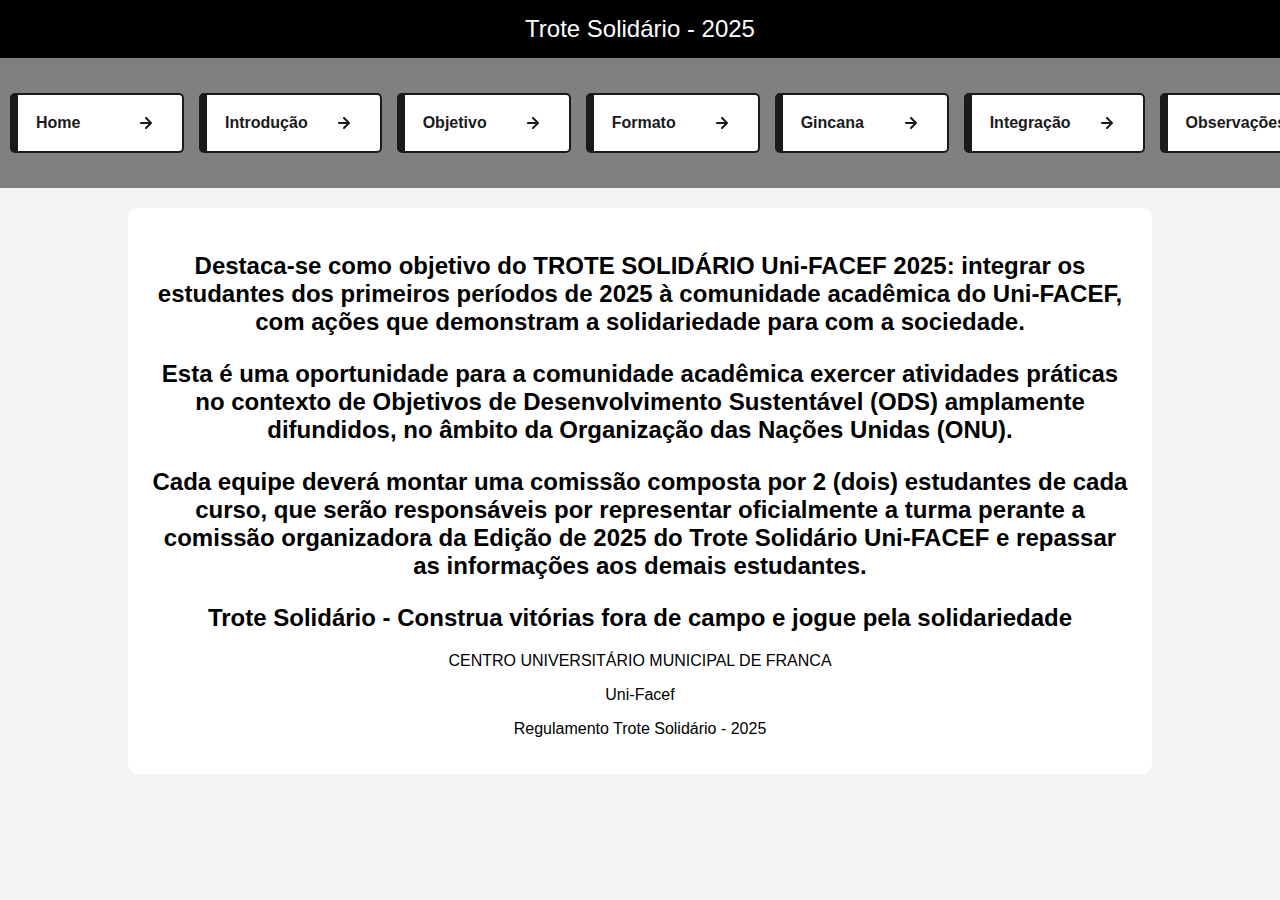
<file: site-do-trote/objetivo.html>
<!DOCTYPE html>
<html lang="pt-br">
    <head>
        <meta charset="UTF-8">
        <meta name="viewport" content="width=device-width, initial-scale=1.0">
        <title>Trote Solidário - 2025</title>
        <link rel="stylesheet" href="css/styles.css"/>
    </head>
    <body>
        <header> <!-- cabeçalho do corpo da página -->
            Trote Solidário - 2025
        </header>
        <nav>
            <div id="links-menu">
                <a href="index.html" class="cs-button-6" aria-label="Home">Home <svg class="cs-icon" aria-hidden="true" width="24" height="24" viewBox="0 0 24 24" fill="none" xmlns="http://www.w3.org/2000/svg">
                    <path d="M17.92 11.62C17.8724 11.4973 17.801 11.3851 17.71 11.29L12.71 6.29C12.6168 6.19676 12.5061 6.1228 12.3842 6.07234C12.2624 6.02188 12.1319 5.99591 12 5.99591C11.7337 5.99591 11.4783 6.1017 11.29 6.29C11.1968 6.38324 11.1228 6.49393 11.0723 6.61575C11.0219 6.73758 10.9959 6.86814 10.9959 7C10.9959 7.2663 11.1017 7.5217 11.29 7.71L14.59 11H7C6.73478 11 6.48043 11.1054 6.29289 11.2929C6.10536 11.4804 6 11.7348 6 12C6 12.2652 6.10536 12.5196 6.29289 12.7071C6.48043 12.8946 6.73478 13 7 13H14.59L11.29 16.29C11.1963 16.383 11.1219 16.4936 11.0711 16.6154C11.0203 16.7373 10.9942 16.868 10.9942 17C10.9942 17.132 11.0203 17.2627 11.0711 17.3846C11.1219 17.5064 11.1963 17.617 11.29 17.71C11.383 17.8037 11.4936 17.8781 11.6154 17.9289C11.7373 17.9797 11.868 18.0058 12 18.0058C12.132 18.0058 12.2627 17.9797 12.3846 17.9289C12.5064 17.8781 12.617 17.8037 12.71 17.71L17.71 12.71C17.801 12.6149 17.8724 12.5028 17.92 12.38C18.02 12.1365 18.02 11.8635 17.92 11.62Z" fill="#1A1A1A"/>
                </svg></a>
                <a href="introducao.html" class="cs-button-6" aria-label="Introdução">Introdução
                    <svg class="cs-icon" aria-hidden="true" width="24" height="24" viewBox="0 0 24 24" fill="none" xmlns="http://www.w3.org/2000/svg">
                        <path d="M17.92 11.62C17.8724 11.4973 17.801 11.3851 17.71 11.29L12.71 6.29C12.6168 6.19676 12.5061 6.1228 12.3842 6.07234C12.2624 6.02188 12.1319 5.99591 12 5.99591C11.7337 5.99591 11.4783 6.1017 11.29 6.29C11.1968 6.38324 11.1228 6.49393 11.0723 6.61575C11.0219 6.73758 10.9959 6.86814 10.9959 7C10.9959 7.2663 11.1017 7.5217 11.29 7.71L14.59 11H7C6.73478 11 6.48043 11.1054 6.29289 11.2929C6.10536 11.4804 6 11.7348 6 12C6 12.2652 6.10536 12.5196 6.29289 12.7071C6.48043 12.8946 6.73478 13 7 13H14.59L11.29 16.29C11.1963 16.383 11.1219 16.4936 11.0711 16.6154C11.0203 16.7373 10.9942 16.868 10.9942 17C10.9942 17.132 11.0203 17.2627 11.0711 17.3846C11.1219 17.5064 11.1963 17.617 11.29 17.71C11.383 17.8037 11.4936 17.8781 11.6154 17.9289C11.7373 17.9797 11.868 18.0058 12 18.0058C12.132 18.0058 12.2627 17.9797 12.3846 17.9289C12.5064 17.8781 12.617 17.8037 12.71 17.71L17.71 12.71C17.801 12.6149 17.8724 12.5028 17.92 12.38C18.02 12.1365 18.02 11.8635 17.92 11.62Z" fill="#1A1A1A"/>
                    </svg>
                </a>
                <a href="objetivo.html" class="cs-button-6" aria-label="Objetivo">Objetivo
                    <svg class="cs-icon" aria-hidden="true" width="24" height="24" viewBox="0 0 24 24" fill="none" xmlns="http://www.w3.org/2000/svg">
                        <path d="M17.92 11.62C17.8724 11.4973 17.801 11.3851 17.71 11.29L12.71 6.29C12.6168 6.19676 12.5061 6.1228 12.3842 6.07234C12.2624 6.02188 12.1319 5.99591 12 5.99591C11.7337 5.99591 11.4783 6.1017 11.29 6.29C11.1968 6.38324 11.1228 6.49393 11.0723 6.61575C11.0219 6.73758 10.9959 6.86814 10.9959 7C10.9959 7.2663 11.1017 7.5217 11.29 7.71L14.59 11H7C6.73478 11 6.48043 11.1054 6.29289 11.2929C6.10536 11.4804 6 11.7348 6 12C6 12.2652 6.10536 12.5196 6.29289 12.7071C6.48043 12.8946 6.73478 13 7 13H14.59L11.29 16.29C11.1963 16.383 11.1219 16.4936 11.0711 16.6154C11.0203 16.7373 10.9942 16.868 10.9942 17C10.9942 17.132 11.0203 17.2627 11.0711 17.3846C11.1219 17.5064 11.1963 17.617 11.29 17.71C11.383 17.8037 11.4936 17.8781 11.6154 17.9289C11.7373 17.9797 11.868 18.0058 12 18.0058C12.132 18.0058 12.2627 17.9797 12.3846 17.9289C12.5064 17.8781 12.617 17.8037 12.71 17.71L17.71 12.71C17.801 12.6149 17.8724 12.5028 17.92 12.38C18.02 12.1365 18.02 11.8635 17.92 11.62Z" fill="#1A1A1A"/>
                    </svg>
                </a>
                <a href="formato.html" class="cs-button-6" aria-label="Formato">Formato
                    <svg class="cs-icon" aria-hidden="true" width="24" height="24" viewBox="0 0 24 24" fill="none" xmlns="http://www.w3.org/2000/svg">
                        <path d="M17.92 11.62C17.8724 11.4973 17.801 11.3851 17.71 11.29L12.71 6.29C12.6168 6.19676 12.5061 6.1228 12.3842 6.07234C12.2624 6.02188 12.1319 5.99591 12 5.99591C11.7337 5.99591 11.4783 6.1017 11.29 6.29C11.1968 6.38324 11.1228 6.49393 11.0723 6.61575C11.0219 6.73758 10.9959 6.86814 10.9959 7C10.9959 7.2663 11.1017 7.5217 11.29 7.71L14.59 11H7C6.73478 11 6.48043 11.1054 6.29289 11.2929C6.10536 11.4804 6 11.7348 6 12C6 12.2652 6.10536 12.5196 6.29289 12.7071C6.48043 12.8946 6.73478 13 7 13H14.59L11.29 16.29C11.1963 16.383 11.1219 16.4936 11.0711 16.6154C11.0203 16.7373 10.9942 16.868 10.9942 17C10.9942 17.132 11.0203 17.2627 11.0711 17.3846C11.1219 17.5064 11.1963 17.617 11.29 17.71C11.383 17.8037 11.4936 17.8781 11.6154 17.9289C11.7373 17.9797 11.868 18.0058 12 18.0058C12.132 18.0058 12.2627 17.9797 12.3846 17.9289C12.5064 17.8781 12.617 17.8037 12.71 17.71L17.71 12.71C17.801 12.6149 17.8724 12.5028 17.92 12.38C18.02 12.1365 18.02 11.8635 17.92 11.62Z" fill="#1A1A1A"/>
                    </svg>
                </a>
                <a href="gincana.html" class="cs-button-6" aria-label="Gincana">Gincana
                    <svg class="cs-icon" aria-hidden="true" width="24" height="24" viewBox="0 0 24 24" fill="none" xmlns="http://www.w3.org/2000/svg">
                        <path d="M17.92 11.62C17.8724 11.4973 17.801 11.3851 17.71 11.29L12.71 6.29C12.6168 6.19676 12.5061 6.1228 12.3842 6.07234C12.2624 6.02188 12.1319 5.99591 12 5.99591C11.7337 5.99591 11.4783 6.1017 11.29 6.29C11.1968 6.38324 11.1228 6.49393 11.0723 6.61575C11.0219 6.73758 10.9959 6.86814 10.9959 7C10.9959 7.2663 11.1017 7.5217 11.29 7.71L14.59 11H7C6.73478 11 6.48043 11.1054 6.29289 11.2929C6.10536 11.4804 6 11.7348 6 12C6 12.2652 6.10536 12.5196 6.29289 12.7071C6.48043 12.8946 6.73478 13 7 13H14.59L11.29 16.29C11.1963 16.383 11.1219 16.4936 11.0711 16.6154C11.0203 16.7373 10.9942 16.868 10.9942 17C10.9942 17.132 11.0203 17.2627 11.0711 17.3846C11.1219 17.5064 11.1963 17.617 11.29 17.71C11.383 17.8037 11.4936 17.8781 11.6154 17.9289C11.7373 17.9797 11.868 18.0058 12 18.0058C12.132 18.0058 12.2627 17.9797 12.3846 17.9289C12.5064 17.8781 12.617 17.8037 12.71 17.71L17.71 12.71C17.801 12.6149 17.8724 12.5028 17.92 12.38C18.02 12.1365 18.02 11.8635 17.92 11.62Z" fill="#1A1A1A"/>
                    </svg>
                </a>
                <a href="integracao.html" class="cs-button-6" aria-label="Integração">Integração
                    <svg class="cs-icon" aria-hidden="true" width="24" height="24" viewBox="0 0 24 24" fill="none" xmlns="http://www.w3.org/2000/svg">
                        <path d="M17.92 11.62C17.8724 11.4973 17.801 11.3851 17.71 11.29L12.71 6.29C12.6168 6.19676 12.5061 6.1228 12.3842 6.07234C12.2624 6.02188 12.1319 5.99591 12 5.99591C11.7337 5.99591 11.4783 6.1017 11.29 6.29C11.1968 6.38324 11.1228 6.49393 11.0723 6.61575C11.0219 6.73758 10.9959 6.86814 10.9959 7C10.9959 7.2663 11.1017 7.5217 11.29 7.71L14.59 11H7C6.73478 11 6.48043 11.1054 6.29289 11.2929C6.10536 11.4804 6 11.7348 6 12C6 12.2652 6.10536 12.5196 6.29289 12.7071C6.48043 12.8946 6.73478 13 7 13H14.59L11.29 16.29C11.1963 16.383 11.1219 16.4936 11.0711 16.6154C11.0203 16.7373 10.9942 16.868 10.9942 17C10.9942 17.132 11.0203 17.2627 11.0711 17.3846C11.1219 17.5064 11.1963 17.617 11.29 17.71C11.383 17.8037 11.4936 17.8781 11.6154 17.9289C11.7373 17.9797 11.868 18.0058 12 18.0058C12.132 18.0058 12.2627 17.9797 12.3846 17.9289C12.5064 17.8781 12.617 17.8037 12.71 17.71L17.71 12.71C17.801 12.6149 17.8724 12.5028 17.92 12.38C18.02 12.1365 18.02 11.8635 17.92 11.62Z" fill="#1A1A1A"/>
                    </svg>
                </a>
                <a href="observacoes.html" class="cs-button-6" aria-label="Observações">Observações
                    <svg class="cs-icon" aria-hidden="true" width="24" height="24" viewBox="0 0 24 24" fill="none" xmlns="http://www.w3.org/2000/svg">
                        <path d="M17.92 11.62C17.8724 11.4973 17.801 11.3851 17.71 11.29L12.71 6.29C12.6168 6.19676 12.5061 6.1228 12.3842 6.07234C12.2624 6.02188 12.1319 5.99591 12 5.99591C11.7337 5.99591 11.4783 6.1017 11.29 6.29C11.1968 6.38324 11.1228 6.49393 11.0723 6.61575C11.0219 6.73758 10.9959 6.86814 10.9959 7C10.9959 7.2663 11.1017 7.5217 11.29 7.71L14.59 11H7C6.73478 11 6.48043 11.1054 6.29289 11.2929C6.10536 11.4804 6 11.7348 6 12C6 12.2652 6.10536 12.5196 6.29289 12.7071C6.48043 12.8946 6.73478 13 7 13H14.59L11.29 16.29C11.1963 16.383 11.1219 16.4936 11.0711 16.6154C11.0203 16.7373 10.9942 16.868 10.9942 17C10.9942 17.132 11.0203 17.2627 11.0711 17.3846C11.1219 17.5064 11.1963 17.617 11.29 17.71C11.383 17.8037 11.4936 17.8781 11.6154 17.9289C11.7373 17.9797 11.868 18.0058 12 18.0058C12.132 18.0058 12.2627 17.9797 12.3846 17.9289C12.5064 17.8781 12.617 17.8037 12.71 17.71L17.71 12.71C17.801 12.6149 17.8724 12.5028 17.92 12.38C18.02 12.1365 18.02 11.8635 17.92 11.62Z" fill="#1A1A1A"/>
                    </svg>
                </a>
                <a href="calculadoras.html" class="cs-button-6" aria-label="Calculadoras">Calculadoras
                    <svg class="cs-icon" aria-hidden="true" width="24" height="24" viewBox="0 0 24 24" fill="none" xmlns="http://www.w3.org/2000/svg">
                        <path d="M17.92 11.62C17.8724 11.4973 17.801 11.3851 17.71 11.29L12.71 6.29C12.6168 6.19676 12.5061 6.1228 12.3842 6.07234C12.2624 6.02188 12.1319 5.99591 12 5.99591C11.7337 5.99591 11.4783 6.1017 11.29 6.29C11.1968 6.38324 11.1228 6.49393 11.0723 6.61575C11.0219 6.73758 10.9959 6.86814 10.9959 7C10.9959 7.2663 11.1017 7.5217 11.29 7.71L14.59 11H7C6.73478 11 6.48043 11.1054 6.29289 11.2929C6.10536 11.4804 6 11.7348 6 12C6 12.2652 6.10536 12.5196 6.29289 12.7071C6.48043 12.8946 6.73478 13 7 13H14.59L11.29 16.29C11.1963 16.383 11.1219 16.4936 11.0711 16.6154C11.0203 16.7373 10.9942 16.868 10.9942 17C10.9942 17.132 11.0203 17.2627 11.0711 17.3846C11.1219 17.5064 11.1963 17.617 11.29 17.71C11.383 17.8037 11.4936 17.8781 11.6154 17.9289C11.7373 17.9797 11.868 18.0058 12 18.0058C12.132 18.0058 12.2627 17.9797 12.3846 17.9289C12.5064 17.8781 12.617 17.8037 12.71 17.71L17.71 12.71C17.801 12.6149 17.8724 12.5028 17.92 12.38C18.02 12.1365 18.02 11.8635 17.92 11.62Z" fill="#1A1A1A"/>
                    </svg>
                </a>
                
            </div>
            <img src="images/capa_site.png" alt="Trote Solidário">
            </h2>
        </nav>
        <div class="container">
            <h2>
                <p>
                    Destaca-se como objetivo do TROTE SOLIDÁRIO Uni-FACEF 2025: integrar os
                    estudantes dos primeiros períodos de 2025 à comunidade acadêmica do Uni-FACEF,
                    com ações que demonstram a solidariedade para com a sociedade.
                </p>
                <p>
                    Esta é uma oportunidade para a comunidade acadêmica exercer atividades
                    práticas no contexto de Objetivos de Desenvolvimento Sustentável (ODS) amplamente
                    difundidos, no âmbito da Organização das Nações Unidas (ONU).
                </p>
                <p>
                    Cada equipe deverá montar uma comissão composta por 2 (dois) estudantes de
                    cada curso, que serão responsáveis por representar oficialmente a turma perante a
                    comissão organizadora da Edição de 2025 do Trote Solidário Uni-FACEF e repassar as
                    informações aos demais estudantes.

                </p>
            <h2>
            Trote Solidário - Construa vitórias fora de campo e jogue pela solidariedade
            </h2>
            <p> CENTRO UNIVERSITÁRIO MUNICIPAL DE FRANCA</p>
            <P>Uni-Facef</P>
            <p>Regulamento Trote Solidário - 2025</p>

        </div>
    </body>
</html>
</file>
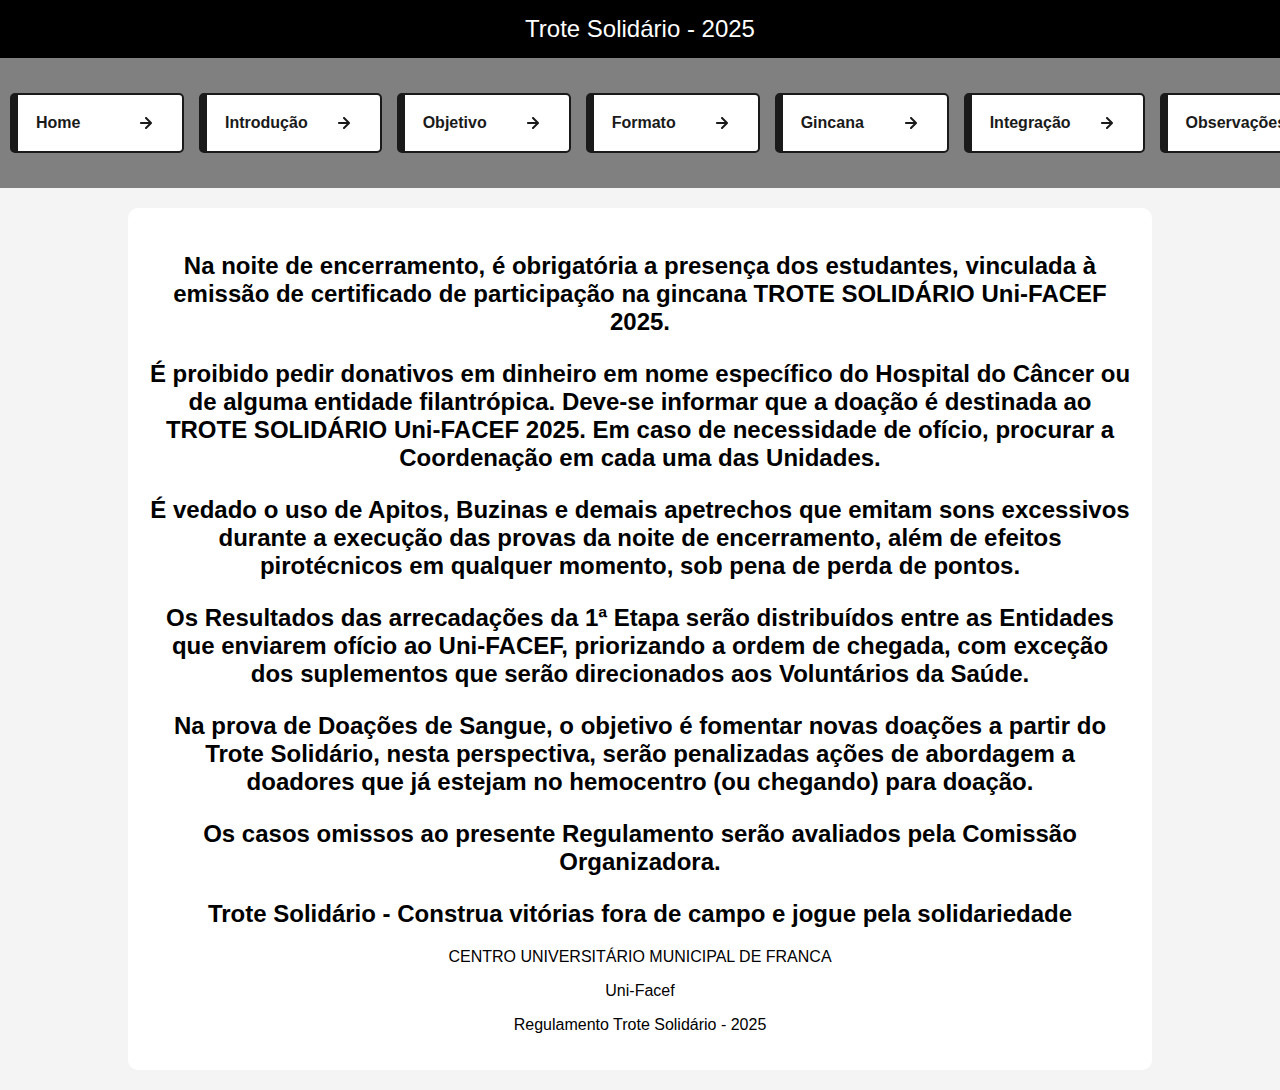
<file: site-do-trote/observacoes.html>
<!DOCTYPE html>
<html lang="pt-br">
    <head>
        <meta charset="UTF-8">
        <meta name="viewport" content="width=device-width, initial-scale=1.0">
        <title>Trote Solidário - 2025</title>
        <link rel="stylesheet" href="css/styles.css"/>
    </head>
    <body>
        <header> <!-- cabeçalho do corpo da página -->
            Trote Solidário - 2025
        </header>
        <nav>
            <div id="links-menu">
                <a href="index.html" class="cs-button-6" aria-label="Home">Home <svg class="cs-icon" aria-hidden="true" width="24" height="24" viewBox="0 0 24 24" fill="none" xmlns="http://www.w3.org/2000/svg">
                    <path d="M17.92 11.62C17.8724 11.4973 17.801 11.3851 17.71 11.29L12.71 6.29C12.6168 6.19676 12.5061 6.1228 12.3842 6.07234C12.2624 6.02188 12.1319 5.99591 12 5.99591C11.7337 5.99591 11.4783 6.1017 11.29 6.29C11.1968 6.38324 11.1228 6.49393 11.0723 6.61575C11.0219 6.73758 10.9959 6.86814 10.9959 7C10.9959 7.2663 11.1017 7.5217 11.29 7.71L14.59 11H7C6.73478 11 6.48043 11.1054 6.29289 11.2929C6.10536 11.4804 6 11.7348 6 12C6 12.2652 6.10536 12.5196 6.29289 12.7071C6.48043 12.8946 6.73478 13 7 13H14.59L11.29 16.29C11.1963 16.383 11.1219 16.4936 11.0711 16.6154C11.0203 16.7373 10.9942 16.868 10.9942 17C10.9942 17.132 11.0203 17.2627 11.0711 17.3846C11.1219 17.5064 11.1963 17.617 11.29 17.71C11.383 17.8037 11.4936 17.8781 11.6154 17.9289C11.7373 17.9797 11.868 18.0058 12 18.0058C12.132 18.0058 12.2627 17.9797 12.3846 17.9289C12.5064 17.8781 12.617 17.8037 12.71 17.71L17.71 12.71C17.801 12.6149 17.8724 12.5028 17.92 12.38C18.02 12.1365 18.02 11.8635 17.92 11.62Z" fill="#1A1A1A"/>
                </svg></a>
                <a href="introducao.html" class="cs-button-6" aria-label="Introdução">Introdução
                    <svg class="cs-icon" aria-hidden="true" width="24" height="24" viewBox="0 0 24 24" fill="none" xmlns="http://www.w3.org/2000/svg">
                        <path d="M17.92 11.62C17.8724 11.4973 17.801 11.3851 17.71 11.29L12.71 6.29C12.6168 6.19676 12.5061 6.1228 12.3842 6.07234C12.2624 6.02188 12.1319 5.99591 12 5.99591C11.7337 5.99591 11.4783 6.1017 11.29 6.29C11.1968 6.38324 11.1228 6.49393 11.0723 6.61575C11.0219 6.73758 10.9959 6.86814 10.9959 7C10.9959 7.2663 11.1017 7.5217 11.29 7.71L14.59 11H7C6.73478 11 6.48043 11.1054 6.29289 11.2929C6.10536 11.4804 6 11.7348 6 12C6 12.2652 6.10536 12.5196 6.29289 12.7071C6.48043 12.8946 6.73478 13 7 13H14.59L11.29 16.29C11.1963 16.383 11.1219 16.4936 11.0711 16.6154C11.0203 16.7373 10.9942 16.868 10.9942 17C10.9942 17.132 11.0203 17.2627 11.0711 17.3846C11.1219 17.5064 11.1963 17.617 11.29 17.71C11.383 17.8037 11.4936 17.8781 11.6154 17.9289C11.7373 17.9797 11.868 18.0058 12 18.0058C12.132 18.0058 12.2627 17.9797 12.3846 17.9289C12.5064 17.8781 12.617 17.8037 12.71 17.71L17.71 12.71C17.801 12.6149 17.8724 12.5028 17.92 12.38C18.02 12.1365 18.02 11.8635 17.92 11.62Z" fill="#1A1A1A"/>
                    </svg>
                </a>
                <a href="objetivo.html" class="cs-button-6" aria-label="Objetivo">Objetivo
                    <svg class="cs-icon" aria-hidden="true" width="24" height="24" viewBox="0 0 24 24" fill="none" xmlns="http://www.w3.org/2000/svg">
                        <path d="M17.92 11.62C17.8724 11.4973 17.801 11.3851 17.71 11.29L12.71 6.29C12.6168 6.19676 12.5061 6.1228 12.3842 6.07234C12.2624 6.02188 12.1319 5.99591 12 5.99591C11.7337 5.99591 11.4783 6.1017 11.29 6.29C11.1968 6.38324 11.1228 6.49393 11.0723 6.61575C11.0219 6.73758 10.9959 6.86814 10.9959 7C10.9959 7.2663 11.1017 7.5217 11.29 7.71L14.59 11H7C6.73478 11 6.48043 11.1054 6.29289 11.2929C6.10536 11.4804 6 11.7348 6 12C6 12.2652 6.10536 12.5196 6.29289 12.7071C6.48043 12.8946 6.73478 13 7 13H14.59L11.29 16.29C11.1963 16.383 11.1219 16.4936 11.0711 16.6154C11.0203 16.7373 10.9942 16.868 10.9942 17C10.9942 17.132 11.0203 17.2627 11.0711 17.3846C11.1219 17.5064 11.1963 17.617 11.29 17.71C11.383 17.8037 11.4936 17.8781 11.6154 17.9289C11.7373 17.9797 11.868 18.0058 12 18.0058C12.132 18.0058 12.2627 17.9797 12.3846 17.9289C12.5064 17.8781 12.617 17.8037 12.71 17.71L17.71 12.71C17.801 12.6149 17.8724 12.5028 17.92 12.38C18.02 12.1365 18.02 11.8635 17.92 11.62Z" fill="#1A1A1A"/>
                    </svg>
                </a>
                <a href="formato.html" class="cs-button-6" aria-label="Formato">Formato
                    <svg class="cs-icon" aria-hidden="true" width="24" height="24" viewBox="0 0 24 24" fill="none" xmlns="http://www.w3.org/2000/svg">
                        <path d="M17.92 11.62C17.8724 11.4973 17.801 11.3851 17.71 11.29L12.71 6.29C12.6168 6.19676 12.5061 6.1228 12.3842 6.07234C12.2624 6.02188 12.1319 5.99591 12 5.99591C11.7337 5.99591 11.4783 6.1017 11.29 6.29C11.1968 6.38324 11.1228 6.49393 11.0723 6.61575C11.0219 6.73758 10.9959 6.86814 10.9959 7C10.9959 7.2663 11.1017 7.5217 11.29 7.71L14.59 11H7C6.73478 11 6.48043 11.1054 6.29289 11.2929C6.10536 11.4804 6 11.7348 6 12C6 12.2652 6.10536 12.5196 6.29289 12.7071C6.48043 12.8946 6.73478 13 7 13H14.59L11.29 16.29C11.1963 16.383 11.1219 16.4936 11.0711 16.6154C11.0203 16.7373 10.9942 16.868 10.9942 17C10.9942 17.132 11.0203 17.2627 11.0711 17.3846C11.1219 17.5064 11.1963 17.617 11.29 17.71C11.383 17.8037 11.4936 17.8781 11.6154 17.9289C11.7373 17.9797 11.868 18.0058 12 18.0058C12.132 18.0058 12.2627 17.9797 12.3846 17.9289C12.5064 17.8781 12.617 17.8037 12.71 17.71L17.71 12.71C17.801 12.6149 17.8724 12.5028 17.92 12.38C18.02 12.1365 18.02 11.8635 17.92 11.62Z" fill="#1A1A1A"/>
                    </svg>
                </a>
                <a href="gincana.html" class="cs-button-6" aria-label="Gincana">Gincana
                    <svg class="cs-icon" aria-hidden="true" width="24" height="24" viewBox="0 0 24 24" fill="none" xmlns="http://www.w3.org/2000/svg">
                        <path d="M17.92 11.62C17.8724 11.4973 17.801 11.3851 17.71 11.29L12.71 6.29C12.6168 6.19676 12.5061 6.1228 12.3842 6.07234C12.2624 6.02188 12.1319 5.99591 12 5.99591C11.7337 5.99591 11.4783 6.1017 11.29 6.29C11.1968 6.38324 11.1228 6.49393 11.0723 6.61575C11.0219 6.73758 10.9959 6.86814 10.9959 7C10.9959 7.2663 11.1017 7.5217 11.29 7.71L14.59 11H7C6.73478 11 6.48043 11.1054 6.29289 11.2929C6.10536 11.4804 6 11.7348 6 12C6 12.2652 6.10536 12.5196 6.29289 12.7071C6.48043 12.8946 6.73478 13 7 13H14.59L11.29 16.29C11.1963 16.383 11.1219 16.4936 11.0711 16.6154C11.0203 16.7373 10.9942 16.868 10.9942 17C10.9942 17.132 11.0203 17.2627 11.0711 17.3846C11.1219 17.5064 11.1963 17.617 11.29 17.71C11.383 17.8037 11.4936 17.8781 11.6154 17.9289C11.7373 17.9797 11.868 18.0058 12 18.0058C12.132 18.0058 12.2627 17.9797 12.3846 17.9289C12.5064 17.8781 12.617 17.8037 12.71 17.71L17.71 12.71C17.801 12.6149 17.8724 12.5028 17.92 12.38C18.02 12.1365 18.02 11.8635 17.92 11.62Z" fill="#1A1A1A"/>
                    </svg>
                </a>
                <a href="integracao.html" class="cs-button-6" aria-label="Integração">Integração
                    <svg class="cs-icon" aria-hidden="true" width="24" height="24" viewBox="0 0 24 24" fill="none" xmlns="http://www.w3.org/2000/svg">
                        <path d="M17.92 11.62C17.8724 11.4973 17.801 11.3851 17.71 11.29L12.71 6.29C12.6168 6.19676 12.5061 6.1228 12.3842 6.07234C12.2624 6.02188 12.1319 5.99591 12 5.99591C11.7337 5.99591 11.4783 6.1017 11.29 6.29C11.1968 6.38324 11.1228 6.49393 11.0723 6.61575C11.0219 6.73758 10.9959 6.86814 10.9959 7C10.9959 7.2663 11.1017 7.5217 11.29 7.71L14.59 11H7C6.73478 11 6.48043 11.1054 6.29289 11.2929C6.10536 11.4804 6 11.7348 6 12C6 12.2652 6.10536 12.5196 6.29289 12.7071C6.48043 12.8946 6.73478 13 7 13H14.59L11.29 16.29C11.1963 16.383 11.1219 16.4936 11.0711 16.6154C11.0203 16.7373 10.9942 16.868 10.9942 17C10.9942 17.132 11.0203 17.2627 11.0711 17.3846C11.1219 17.5064 11.1963 17.617 11.29 17.71C11.383 17.8037 11.4936 17.8781 11.6154 17.9289C11.7373 17.9797 11.868 18.0058 12 18.0058C12.132 18.0058 12.2627 17.9797 12.3846 17.9289C12.5064 17.8781 12.617 17.8037 12.71 17.71L17.71 12.71C17.801 12.6149 17.8724 12.5028 17.92 12.38C18.02 12.1365 18.02 11.8635 17.92 11.62Z" fill="#1A1A1A"/>
                    </svg>
                </a>
                <a href="observacoes.html" class="cs-button-6" aria-label="Observações">Observações
                    <svg class="cs-icon" aria-hidden="true" width="24" height="24" viewBox="0 0 24 24" fill="none" xmlns="http://www.w3.org/2000/svg">
                        <path d="M17.92 11.62C17.8724 11.4973 17.801 11.3851 17.71 11.29L12.71 6.29C12.6168 6.19676 12.5061 6.1228 12.3842 6.07234C12.2624 6.02188 12.1319 5.99591 12 5.99591C11.7337 5.99591 11.4783 6.1017 11.29 6.29C11.1968 6.38324 11.1228 6.49393 11.0723 6.61575C11.0219 6.73758 10.9959 6.86814 10.9959 7C10.9959 7.2663 11.1017 7.5217 11.29 7.71L14.59 11H7C6.73478 11 6.48043 11.1054 6.29289 11.2929C6.10536 11.4804 6 11.7348 6 12C6 12.2652 6.10536 12.5196 6.29289 12.7071C6.48043 12.8946 6.73478 13 7 13H14.59L11.29 16.29C11.1963 16.383 11.1219 16.4936 11.0711 16.6154C11.0203 16.7373 10.9942 16.868 10.9942 17C10.9942 17.132 11.0203 17.2627 11.0711 17.3846C11.1219 17.5064 11.1963 17.617 11.29 17.71C11.383 17.8037 11.4936 17.8781 11.6154 17.9289C11.7373 17.9797 11.868 18.0058 12 18.0058C12.132 18.0058 12.2627 17.9797 12.3846 17.9289C12.5064 17.8781 12.617 17.8037 12.71 17.71L17.71 12.71C17.801 12.6149 17.8724 12.5028 17.92 12.38C18.02 12.1365 18.02 11.8635 17.92 11.62Z" fill="#1A1A1A"/>
                    </svg>
                </a>
                <a href="calculadoras.html" class="cs-button-6" aria-label="Calculadoras">Calculadoras
                    <svg class="cs-icon" aria-hidden="true" width="24" height="24" viewBox="0 0 24 24" fill="none" xmlns="http://www.w3.org/2000/svg">
                        <path d="M17.92 11.62C17.8724 11.4973 17.801 11.3851 17.71 11.29L12.71 6.29C12.6168 6.19676 12.5061 6.1228 12.3842 6.07234C12.2624 6.02188 12.1319 5.99591 12 5.99591C11.7337 5.99591 11.4783 6.1017 11.29 6.29C11.1968 6.38324 11.1228 6.49393 11.0723 6.61575C11.0219 6.73758 10.9959 6.86814 10.9959 7C10.9959 7.2663 11.1017 7.5217 11.29 7.71L14.59 11H7C6.73478 11 6.48043 11.1054 6.29289 11.2929C6.10536 11.4804 6 11.7348 6 12C6 12.2652 6.10536 12.5196 6.29289 12.7071C6.48043 12.8946 6.73478 13 7 13H14.59L11.29 16.29C11.1963 16.383 11.1219 16.4936 11.0711 16.6154C11.0203 16.7373 10.9942 16.868 10.9942 17C10.9942 17.132 11.0203 17.2627 11.0711 17.3846C11.1219 17.5064 11.1963 17.617 11.29 17.71C11.383 17.8037 11.4936 17.8781 11.6154 17.9289C11.7373 17.9797 11.868 18.0058 12 18.0058C12.132 18.0058 12.2627 17.9797 12.3846 17.9289C12.5064 17.8781 12.617 17.8037 12.71 17.71L17.71 12.71C17.801 12.6149 17.8724 12.5028 17.92 12.38C18.02 12.1365 18.02 11.8635 17.92 11.62Z" fill="#1A1A1A"/>
                    </svg>
                </a>
                
            </div>
            <img src="images/capa_site.png" alt="Trote Solidário">
        </nav>
        <div class="container">
            <h2><p>Na noite de encerramento, é obrigatória a presença dos estudantes, vinculada à
                emissão de certificado de participação na gincana TROTE SOLIDÁRIO Uni-FACEF
                2025.
                </p></h2>
                <h2><p>É proibido pedir donativos em dinheiro em nome específico do Hospital do Câncer
                    ou de alguma entidade filantrópica. Deve-se informar que a doação é destinada ao
                    TROTE SOLIDÁRIO Uni-FACEF 2025. Em caso de necessidade de ofício, procurar
                    a Coordenação em cada uma das Unidades.</p></h2>
                    <h2><p> É vedado o uso de Apitos, Buzinas e demais apetrechos que emitam sons
                        excessivos durante a execução das provas da noite de encerramento, além de
                        efeitos pirotécnicos em qualquer momento, sob pena de perda de pontos.
                        </p></h2>
                        <h2><p>Os Resultados das arrecadações da 1ª Etapa serão distribuídos entre as Entidades
                            que enviarem ofício ao Uni-FACEF, priorizando a ordem de chegada, com exceção
                            dos suplementos que serão direcionados aos Voluntários da Saúde.</p></h2>
                            <h2><p>Na prova de Doações de Sangue, o objetivo é fomentar novas doações a partir do
                                Trote Solidário, nesta perspectiva, serão penalizadas ações de abordagem a
                                doadores que já estejam no hemocentro (ou chegando) para doação.
                                </p></h2>
                                <h2><p>Os casos omissos ao presente Regulamento serão avaliados pela Comissão
                                    Organizadora.</p></h2>
            <h2>
            Trote Solidário - Construa vitórias fora de campo e jogue pela solidariedade
            </h2>
            <p> CENTRO UNIVERSITÁRIO MUNICIPAL DE FRANCA</p>
            <P>Uni-Facef</P>
            <p>Regulamento Trote Solidário - 2025</p>

        </div>
    </body>
</html>
</file>
<file: html/css/styles.css>
body {
    font-family: Arial, sans-serif;
    margin: 0;
    padding: 0;
    background-color: #f4f4f4;
    text-align: center;
}
header{
    background: black ;
    color: white;
    /* espaçamento interno 15px acim e abaixo, e 0px esquerda e direta*/
    padding: 15px 0; 
    font-size: 24px;
}

nav {
    background-color: grey;
    padding: 10px;
    display: flex; /* Flex Boxing */
    /* alinhamento na horizontal - espaço entre os links */
    justify-content: space-between;
    /* alinhamento na vertical */
    align-items: center;
}
#links-menu {
    display: flex;
    gap: 15px;
}
/* configura o estilo das âncoras que estão dentro do nav */
nav a {
    color: white; /* texto branco */
    text-decoration: none; /* não faz decoração no link */
    padding: 10px 15px; /* 10px é acima e abaixo 15px é esq e dir */
    font-size: 18px; /* 18px de tamanho da fonte */
    background: #005663; /* cor de fundo */
    border-radius: 5px; /* borda com canto arredondado */
}
nav a:hover {
    background:  #003d82;
}
img{
     /* borda com cantos arredondados*/
     border-radius: 50%;
     /* largura */
    width: 100px;
    /* altura */
    height: 100px;
     /* espaçamento externo abaixo */
    margin-bottom: 10px;
}
.container{
    width: 80%;
    margin: 20px auto;/* 20px em cima e embaixo e auto esquerda e direita*/
    background: white;
    padding: 20px;
    border-radius: 10px;
}
table {
    width: 100%;
    border-collapse: collapse;
    margin-top: 20px;
}
th , td {
    padding: 10px;
    text-align: left;
    border: 1px solid #ddd;
}
th {
    background-color: #f2f2f2;
}
.laranja{
    background: orange;
}
.preto{
    background: black;
    color: white;
}
.roxo{
    background: purple;
}
.verde{
    background: green;
}
.vermelho{
    background: red;
}
.campos{
    margin: 10px;
    justify-content: left;
}
</file>
<file: site-do-trote/css/styles.css>
body {
    font-family: Arial, sans-serif;
    margin: 0;
    padding: 0;
    background-color: #f4f4f4;
    text-align: center;
}
header{
    background: black ;
    color: white;
    /* espaçamento interno 15px acim e abaixo, e 0px esquerda e direta*/
    padding: 15px 0; 
    font-size: 24px;
}

nav {
    background-color: grey;
    padding: 10px;
    display: flex; /* Flex Boxing */
    /* alinhamento na horizontal - espaço entre os links */
    justify-content: space-between;
    /* alinhamento na vertical */
    align-items: center;
}
#links-menu {
    display: flex;
    gap: 15px;
}
/* configura o estilo das âncoras que estão dentro do nav */
nav a {
    color: white; /* texto branco */
    text-decoration: none; /* não faz decoração no link */
    padding: 10px 15px; /* 10px é acima e abaixo 15px é esq e dir */
    font-size: 18px; /* 18px de tamanho da fonte */
    background: #005663; /* cor de fundo */
    border-radius: 5px; /* borda com canto arredondado */
}
nav a:hover {
    background:  #003d82;
}
img{
     /* borda com cantos arredondados*/
     border-radius: 50%;
     /* largura */
    width: 100px;
    /* altura */
    height: 100px;
     /* espaçamento externo abaixo */
    margin-bottom: 10px;
}
.container{
    width: 80%;
    margin: 20px auto;/* 20px em cima e embaixo e auto esquerda e direita*/
    background: white;
    padding: 20px;
    border-radius: 10px;
}
table {
    width: 100%;
    border-collapse: collapse;
    margin-top: 20px;
}
th , td {
    padding: 10px;
    text-align: left;
    border: 1px solid #ddd;
}
th {
    background-color: #f2f2f2;
}
.laranja{
    background: orange;
}
.preto{
    background: black;
    color: white;
}
.roxo{
    background: purple;
}
.verde{
    background: green;
}
.vermelho{
    background: red;
}
.campos{
    margin: 10px;
    justify-content: left;
}
h2 {
    text-align: center;
    margin-top: 20px;
}
h1 {
    text-align: center;
    margin-top: 20px;
}
#calculadora {
width: 80%;
margin: 20px auto;/* 20px em cima e embaixo e auto esquerda e direita*/
background: white;
padding: 20px;
border-radius: 10px;
text-align: center;
}
.cs-button-6 {
    text-align: center;
    font-size: 1rem;
    /* 46px - 56px */
    line-height: clamp(2.875rem, 8vw, 3.5rem);
    text-decoration: none;
    font-weight: 700;
    min-width: 10.875rem;
    margin: auto;
    color: #1a1a1a;
    padding: 0 1.5rem;
    /* prevents padding and border from affecting height and width */
    box-sizing: border-box;
    background-color: #fff;
    border: 2px solid #1a1a1a;
    display: inline-flex;
    align-items: center;
    justify-content: space-between;
    gap: 1.5rem;
    position: relative;
    z-index: 1;
    transition: color 0.3s;
}
.cs-button-6:before {
    content: "";
    width: 0.375rem;
    height: 100%;
    background: #1a1a1a;
    opacity: 1;
    position: absolute;
    display: block;
    bottom: 0;
    left: 0;
    transition: width 0.3s;
    z-index: -1;
}
.cs-button-6 .cs-icon {
    width: 1.5rem;
    height: auto;
}
.cs-button-6 .cs-icon path {
    transition: fill 0.3s;
}
.cs-button-6:hover {
    color: #fff;
}
.cs-button-6:hover:before {
    width: 100%;
}
.cs-button-6:hover .cs-icon path {
    fill: #fff;
}
:root {
    /* Add these styles to your global stylesheet, which is used across all site pages. You only need to do this once. All elements in the library derive their variables and base styles from this central sheet, simplifying site-wide edits. For instance, if you want to modify how your h2's appear across the site, you just update it once in the global styles, and the changes apply everywhere. */
    --primary: #ff6a3e;
    --primaryLight: #ffba43;
    --secondary: #ffba43;
    --secondaryLight: #ffba43;
    --headerColor: #1a1a1a;
    --bodyTextColor: #4e4b66;
    --bodyTextColorWhite: #fafbfc;
    /* 13px - 16px */
    --topperFontSize: clamp(0.8125rem, 1.6vw, 1rem);
    /* 31px - 49px */
    --headerFontSize: clamp(1.9375rem, 3.9vw, 3.0625rem);
    --bodyFontSize: 1rem;
    /* 60px - 100px top and bottom */
    --sectionPadding: clamp(3.75rem, 7.82vw, 6.25rem) 1rem;
}

body {
    margin: 0;
    padding: 0;
}

*, *:before, *:after {
    /* prevents padding from affecting height and width */
    box-sizing: border-box;
}
.cs-topper {
    font-size: var(--topperFontSize);
    line-height: 1.2em;
    text-transform: uppercase;
    text-align: inherit;
    letter-spacing: .1em;
    font-weight: 700;
    color: var(--primary);
    margin-bottom: 0.25rem;
    display: block;
}

.cs-title {
    font-size: var(--headerFontSize);
    font-weight: 900;
    line-height: 1.2em;
    text-align: inherit;
    max-width: 43.75rem;
    margin: 0 0 1rem 0;
    color: var(--headerColor);
    position: relative;
}

.cs-text {
    font-size: var(--bodyFontSize);
    line-height: 1.5em;
    text-align: inherit;
    width: 100%;
    max-width: 40.625rem;
    margin: 0;
    color: var(--bodyTextColor);
}
</file>
